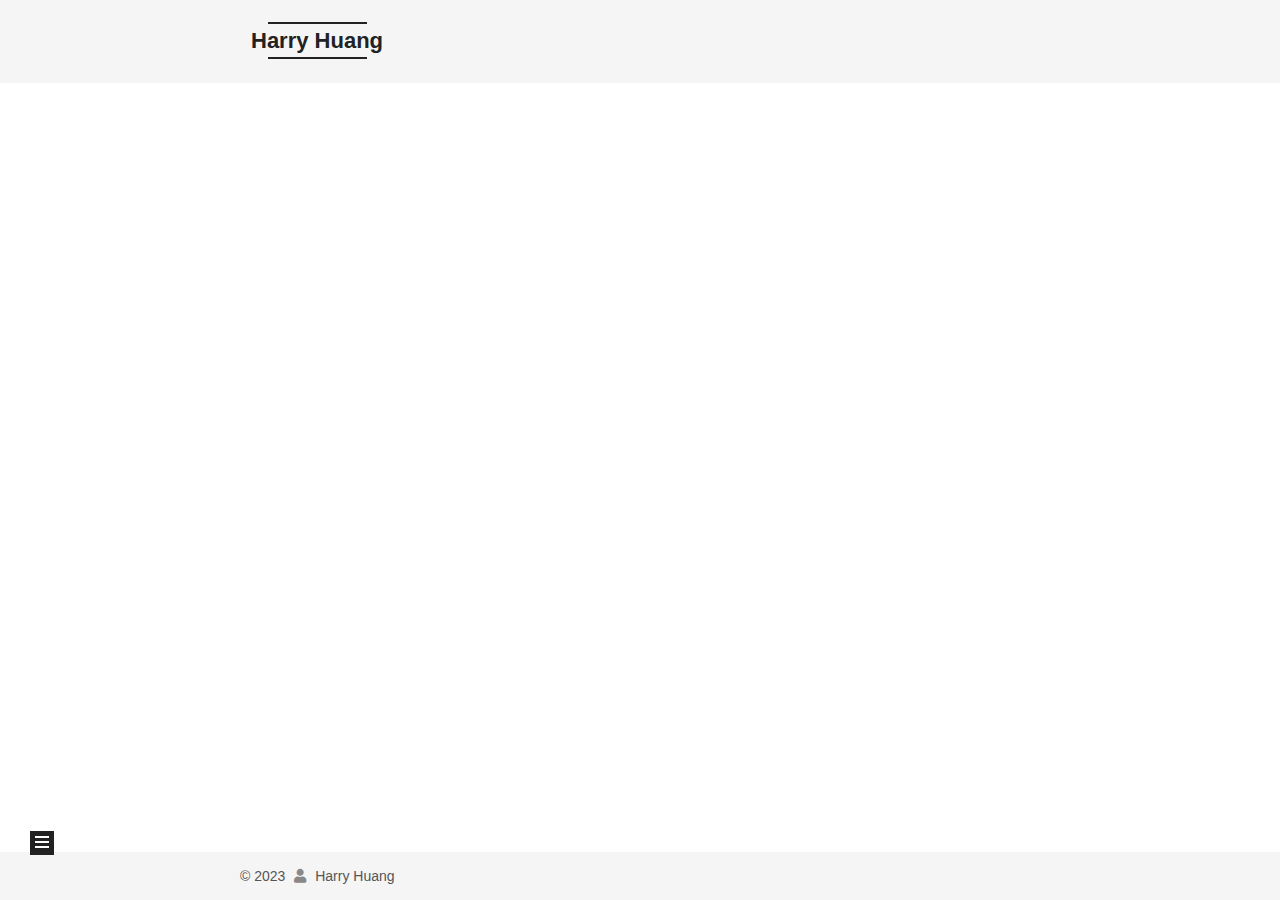
<file: archives/index.html>
<!DOCTYPE html>
<html lang="zh-CN">
<head>
  <meta charset="UTF-8">
<meta name="viewport" content="width=device-width, initial-scale=1, maximum-scale=2">
<meta name="theme-color" content="#222">
<meta name="generator" content="Hexo 6.3.0">
  <link rel="apple-touch-icon" sizes="180x180" href="/images/apple-touch-icon-next.png">
  <link rel="icon" type="image/png" sizes="32x32" href="/images/favicon-32x32-next.png">
  <link rel="icon" type="image/png" sizes="16x16" href="/images/favicon-16x16-next.png">
  <link rel="mask-icon" href="/images/logo.svg" color="#222">

<link rel="stylesheet" href="/css/main.css">


<link rel="stylesheet" href="/lib/font-awesome/css/all.min.css">

<script id="hexo-configurations">
    var NexT = window.NexT || {};
    var CONFIG = {"hostname":"blog.tfev.top","root":"/","scheme":"Mist","version":"7.8.0","exturl":false,"sidebar":{"position":"left","display":"post","padding":18,"offset":12,"onmobile":false},"copycode":{"enable":true,"show_result":true,"style":"default"},"back2top":{"enable":true,"sidebar":false,"scrollpercent":false},"bookmark":{"enable":false,"color":"#222","save":"manual"},"fancybox":false,"mediumzoom":false,"lazyload":false,"pangu":false,"comments":{"style":"tabs","active":null,"storage":true,"lazyload":false,"nav":null},"algolia":{"hits":{"per_page":10},"labels":{"input_placeholder":"Search for Posts","hits_empty":"We didn't find any results for the search: ${query}","hits_stats":"${hits} results found in ${time} ms"}},"localsearch":{"enable":true,"trigger":"auto","top_n_per_article":1,"unescape":false,"preload":false},"motion":{"enable":true,"async":false,"transition":{"post_block":"fadeIn","post_header":"slideDownIn","post_body":"slideDownIn","coll_header":"slideLeftIn","sidebar":"slideUpIn"}},"path":"search.xml"};
  </script>

  <meta property="og:type" content="website">
<meta property="og:title" content="Harry Huang">
<meta property="og:url" content="https://blog.tfev.top/archives/">
<meta property="og:site_name" content="Harry Huang">
<meta property="og:locale" content="zh_CN">
<meta property="article:author" content="Harry Huang">
<meta name="twitter:card" content="summary">

<link rel="canonical" href="https://blog.tfev.top/archives/">


<script id="page-configurations">
  // https://hexo.io/docs/variables.html
  CONFIG.page = {
    sidebar: "",
    isHome : false,
    isPost : false,
    lang   : 'zh-CN'
  };
</script>

  <title>归档 | Harry Huang</title>
  






  <noscript>
  <style>
  .use-motion .brand,
  .use-motion .menu-item,
  .sidebar-inner,
  .use-motion .post-block,
  .use-motion .pagination,
  .use-motion .comments,
  .use-motion .post-header,
  .use-motion .post-body,
  .use-motion .collection-header { opacity: initial; }

  .use-motion .site-title,
  .use-motion .site-subtitle {
    opacity: initial;
    top: initial;
  }

  .use-motion .logo-line-before i { left: initial; }
  .use-motion .logo-line-after i { right: initial; }
  </style>
</noscript>

</head>

<body itemscope itemtype="http://schema.org/WebPage">
  <div class="container use-motion">
    <div class="headband"></div>

    <header class="header" itemscope itemtype="http://schema.org/WPHeader">
      <div class="header-inner"><div class="site-brand-container">
  <div class="site-nav-toggle">
    <div class="toggle" aria-label="切换导航栏">
      <span class="toggle-line toggle-line-first"></span>
      <span class="toggle-line toggle-line-middle"></span>
      <span class="toggle-line toggle-line-last"></span>
    </div>
  </div>

  <div class="site-meta">

    <a href="/" class="brand" rel="start">
      <span class="logo-line-before"><i></i></span>
      <h1 class="site-title">Harry Huang</h1>
      <span class="logo-line-after"><i></i></span>
    </a>
  </div>

  <div class="site-nav-right">
    <div class="toggle popup-trigger">
        <i class="fa fa-search fa-fw fa-lg"></i>
    </div>
  </div>
</div>




<nav class="site-nav">
  <ul id="menu" class="main-menu menu">
        <li class="menu-item menu-item-home">

    <a href="/" rel="section"><i class="fa fa-home fa-fw"></i>首页</a>

  </li>
        <li class="menu-item menu-item-tags">

    <a href="/tags/" rel="section"><i class="fa fa-tags fa-fw"></i>标签</a>

  </li>
        <li class="menu-item menu-item-categories">

    <a href="/categories/" rel="section"><i class="fa fa-th fa-fw"></i>分类</a>

  </li>
        <li class="menu-item menu-item-archives">

    <a href="/archives/" rel="section"><i class="fa fa-archive fa-fw"></i>归档</a>

  </li>
      <li class="menu-item menu-item-search">
        <a role="button" class="popup-trigger"><i class="fa fa-search fa-fw"></i>搜索
        </a>
      </li>
  </ul>
</nav>



  <div class="search-pop-overlay">
    <div class="popup search-popup">
        <div class="search-header">
  <span class="search-icon">
    <i class="fa fa-search"></i>
  </span>
  <div class="search-input-container">
    <input autocomplete="off" autocapitalize="off"
           placeholder="搜索..." spellcheck="false"
           type="search" class="search-input">
  </div>
  <span class="popup-btn-close">
    <i class="fa fa-times-circle"></i>
  </span>
</div>
<div id="search-result">
  <div id="no-result">
    <i class="fa fa-spinner fa-pulse fa-5x fa-fw"></i>
  </div>
</div>

    </div>
  </div>

</div>
    </header>

    
  <div class="back-to-top">
    <i class="fa fa-arrow-up"></i>
    <span>0%</span>
  </div>


    <main class="main">
      <div class="main-inner">
        <div class="content-wrap">
          

          <div class="content archive">
            

  
  
  
  <div class="post-block">
    <div class="posts-collapse">
      <div class="collection-title">
        <span class="collection-header">嗯..! 目前共计 2 篇日志。 继续努力。</span>
      </div>

      
    <div class="collection-year">
      <span class="collection-header">2023</span>
    </div>

  <article itemscope itemtype="http://schema.org/Article">
    <header class="post-header">

      <div class="post-meta">
        <time itemprop="dateCreated"
              datetime="2023-01-16T06:34:57+08:00"
              content="2023-01-16">
          01-16
        </time>
      </div>

      <div class="post-title">
          <a class="post-title-link" href="/20230116/linear-regression-basis/" itemprop="url">
            <span itemprop="name">线性回归初步</span>
          </a>
      </div>

    </header>
  </article>

  <article itemscope itemtype="http://schema.org/Article">
    <header class="post-header">

      <div class="post-meta">
        <time itemprop="dateCreated"
              datetime="2023-01-14T13:07:37+08:00"
              content="2023-01-14">
          01-14
        </time>
      </div>

      <div class="post-title">
          <a class="post-title-link" href="/20230114/build-a-blog-website/" itemprop="url">
            <span itemprop="name">记一次博客网站搭建经历（Hexo + NexT + GitHub Pages）</span>
          </a>
      </div>

    </header>
  </article>


    </div>
  </div>
  
  
  

  



          </div>
          

<script>
  window.addEventListener('tabs:register', () => {
    let { activeClass } = CONFIG.comments;
    if (CONFIG.comments.storage) {
      activeClass = localStorage.getItem('comments_active') || activeClass;
    }
    if (activeClass) {
      let activeTab = document.querySelector(`a[href="#comment-${activeClass}"]`);
      if (activeTab) {
        activeTab.click();
      }
    }
  });
  if (CONFIG.comments.storage) {
    window.addEventListener('tabs:click', event => {
      if (!event.target.matches('.tabs-comment .tab-content .tab-pane')) return;
      let commentClass = event.target.classList[1];
      localStorage.setItem('comments_active', commentClass);
    });
  }
</script>

        </div>
          
  
  <div class="toggle sidebar-toggle">
    <span class="toggle-line toggle-line-first"></span>
    <span class="toggle-line toggle-line-middle"></span>
    <span class="toggle-line toggle-line-last"></span>
  </div>

  <aside class="sidebar">
    <div class="sidebar-inner">

      <ul class="sidebar-nav motion-element">
        <li class="sidebar-nav-toc">
          文章目录
        </li>
        <li class="sidebar-nav-overview">
          站点概览
        </li>
      </ul>

      <!--noindex-->
      <div class="post-toc-wrap sidebar-panel">
      </div>
      <!--/noindex-->

      <div class="site-overview-wrap sidebar-panel">
        <div class="site-author motion-element" itemprop="author" itemscope itemtype="http://schema.org/Person">
  <p class="site-author-name" itemprop="name">Harry Huang</p>
  <div class="site-description" itemprop="description"></div>
</div>
<div class="site-state-wrap motion-element">
  <nav class="site-state">
      <div class="site-state-item site-state-posts">
          <a href="/archives/">
        
          <span class="site-state-item-count">2</span>
          <span class="site-state-item-name">日志</span>
        </a>
      </div>
      <div class="site-state-item site-state-categories">
            <a href="/categories/">
          
        <span class="site-state-item-count">2</span>
        <span class="site-state-item-name">分类</span></a>
      </div>
      <div class="site-state-item site-state-tags">
            <a href="/tags/">
          
        <span class="site-state-item-count">3</span>
        <span class="site-state-item-name">标签</span></a>
      </div>
  </nav>
</div>
  <div class="links-of-author motion-element">
      <span class="links-of-author-item">
        <a href="https://github.com/isHarryh" title="GitHub → https:&#x2F;&#x2F;github.com&#x2F;isHarryh" rel="noopener" target="_blank"><i class="fab fa-github fa-fw"></i>GitHub</a>
      </span>
      <span class="links-of-author-item">
        <a href="mailto:harryhuang2652@qq.com" title="E-Mail → mailto:harryhuang2652@qq.com" rel="noopener" target="_blank"><i class="fa fa-envelope fa-fw"></i>E-Mail</a>
      </span>
  </div>
  <div class="cc-license motion-element" itemprop="license">
    <a href="https://creativecommons.org/licenses/by-nc-sa/4.0/zh-CN" class="cc-opacity" rel="noopener" target="_blank"><img src="/images/cc-by-nc-sa.svg" alt="Creative Commons"></a>
  </div>



      </div>

    </div>
  </aside>
  <div id="sidebar-dimmer"></div>


      </div>
    </main>

    <footer class="footer">
      <div class="footer-inner">
        

        

<div class="copyright">
  
  &copy; 
  <span itemprop="copyrightYear">2023</span>
  <span class="with-love">
    <i class="fa fa-user"></i>
  </span>
  <span class="author" itemprop="copyrightHolder">Harry Huang</span>
</div>

        








      </div>
    </footer>
  </div>

  
  <script src="/lib/anime.min.js"></script>
  <script src="/lib/velocity/velocity.min.js"></script>
  <script src="/lib/velocity/velocity.ui.min.js"></script>

<script src="/js/utils.js"></script>

<script src="/js/motion.js"></script>


<script src="/js/schemes/muse.js"></script>


<script src="/js/next-boot.js"></script>




  




  
<script src="/js/local-search.js"></script>













  

  

  

</body>
</html>
</file>
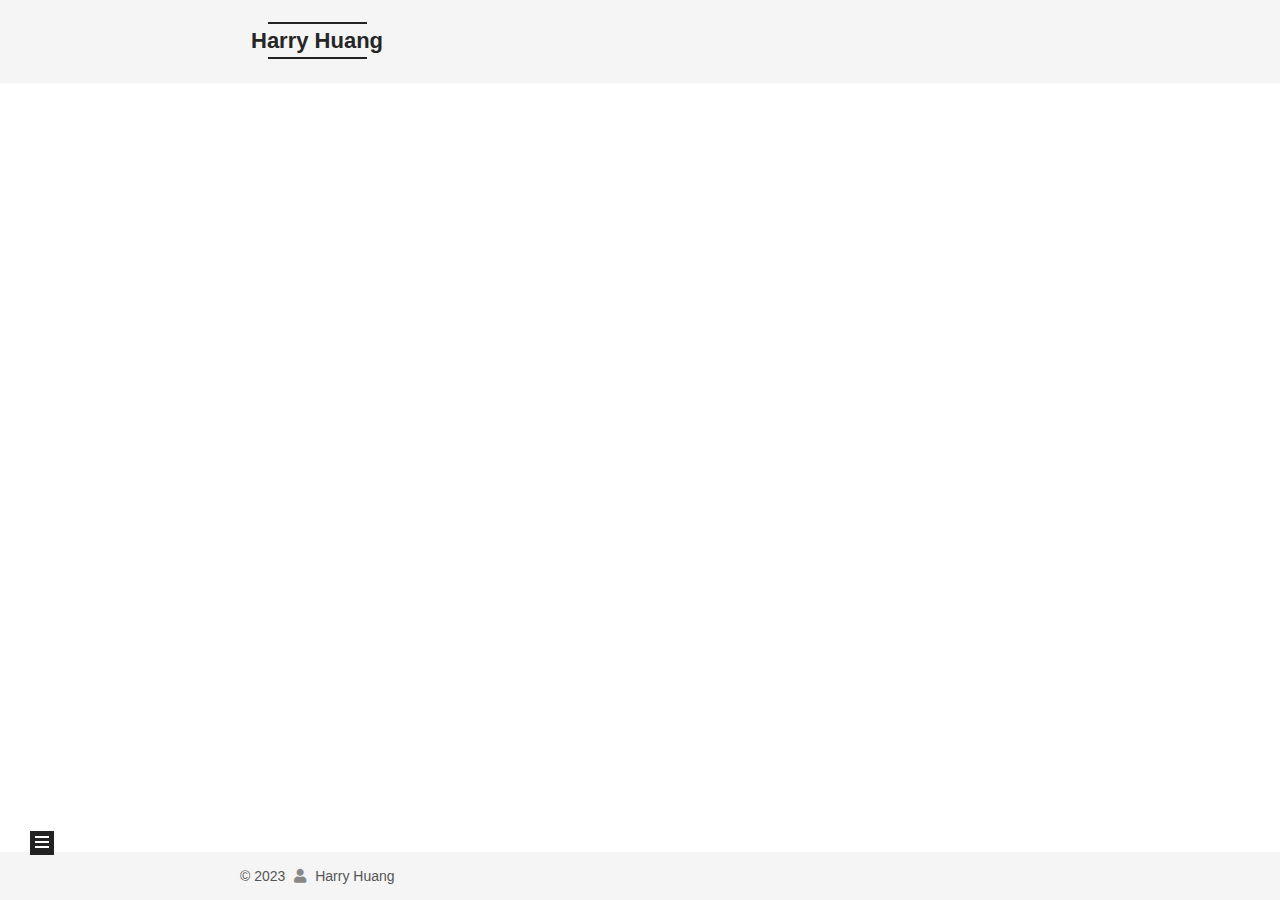
<file: categories/index.html>
<!DOCTYPE html>
<html lang="zh-CN">
<head>
  <meta charset="UTF-8">
<meta name="viewport" content="width=device-width, initial-scale=1, maximum-scale=2">
<meta name="theme-color" content="#222">
<meta name="generator" content="Hexo 6.3.0">
  <link rel="apple-touch-icon" sizes="180x180" href="/images/apple-touch-icon-next.png">
  <link rel="icon" type="image/png" sizes="32x32" href="/images/favicon-32x32-next.png">
  <link rel="icon" type="image/png" sizes="16x16" href="/images/favicon-16x16-next.png">
  <link rel="mask-icon" href="/images/logo.svg" color="#222">

<link rel="stylesheet" href="/css/main.css">


<link rel="stylesheet" href="/lib/font-awesome/css/all.min.css">

<script id="hexo-configurations">
    var NexT = window.NexT || {};
    var CONFIG = {"hostname":"blog.tfev.top","root":"/","scheme":"Mist","version":"7.8.0","exturl":false,"sidebar":{"position":"left","display":"post","padding":18,"offset":12,"onmobile":false},"copycode":{"enable":true,"show_result":true,"style":"default"},"back2top":{"enable":true,"sidebar":false,"scrollpercent":false},"bookmark":{"enable":false,"color":"#222","save":"manual"},"fancybox":false,"mediumzoom":false,"lazyload":false,"pangu":false,"comments":{"style":"tabs","active":null,"storage":true,"lazyload":false,"nav":null},"algolia":{"hits":{"per_page":10},"labels":{"input_placeholder":"Search for Posts","hits_empty":"We didn't find any results for the search: ${query}","hits_stats":"${hits} results found in ${time} ms"}},"localsearch":{"enable":true,"trigger":"auto","top_n_per_article":1,"unescape":false,"preload":false},"motion":{"enable":true,"async":false,"transition":{"post_block":"fadeIn","post_header":"slideDownIn","post_body":"slideDownIn","coll_header":"slideLeftIn","sidebar":"slideUpIn"}},"path":"search.xml"};
  </script>

  <meta property="og:type" content="website">
<meta property="og:title" content="分类">
<meta property="og:url" content="https://blog.tfev.top/categories/">
<meta property="og:site_name" content="Harry Huang">
<meta property="og:locale" content="zh_CN">
<meta property="article:published_time" content="2023-01-14T05:10:21.000Z">
<meta property="article:modified_time" content="2023-01-14T05:11:22.000Z">
<meta property="article:author" content="Harry Huang">
<meta name="twitter:card" content="summary">

<link rel="canonical" href="https://blog.tfev.top/categories/">


<script id="page-configurations">
  // https://hexo.io/docs/variables.html
  CONFIG.page = {
    sidebar: "",
    isHome : false,
    isPost : false,
    lang   : 'zh-CN'
  };
</script>

  <title>分类 | Harry Huang
</title>
  






  <noscript>
  <style>
  .use-motion .brand,
  .use-motion .menu-item,
  .sidebar-inner,
  .use-motion .post-block,
  .use-motion .pagination,
  .use-motion .comments,
  .use-motion .post-header,
  .use-motion .post-body,
  .use-motion .collection-header { opacity: initial; }

  .use-motion .site-title,
  .use-motion .site-subtitle {
    opacity: initial;
    top: initial;
  }

  .use-motion .logo-line-before i { left: initial; }
  .use-motion .logo-line-after i { right: initial; }
  </style>
</noscript>

</head>

<body itemscope itemtype="http://schema.org/WebPage">
  <div class="container use-motion">
    <div class="headband"></div>

    <header class="header" itemscope itemtype="http://schema.org/WPHeader">
      <div class="header-inner"><div class="site-brand-container">
  <div class="site-nav-toggle">
    <div class="toggle" aria-label="切换导航栏">
      <span class="toggle-line toggle-line-first"></span>
      <span class="toggle-line toggle-line-middle"></span>
      <span class="toggle-line toggle-line-last"></span>
    </div>
  </div>

  <div class="site-meta">

    <a href="/" class="brand" rel="start">
      <span class="logo-line-before"><i></i></span>
      <h1 class="site-title">Harry Huang</h1>
      <span class="logo-line-after"><i></i></span>
    </a>
  </div>

  <div class="site-nav-right">
    <div class="toggle popup-trigger">
        <i class="fa fa-search fa-fw fa-lg"></i>
    </div>
  </div>
</div>




<nav class="site-nav">
  <ul id="menu" class="main-menu menu">
        <li class="menu-item menu-item-home">

    <a href="/" rel="section"><i class="fa fa-home fa-fw"></i>首页</a>

  </li>
        <li class="menu-item menu-item-tags">

    <a href="/tags/" rel="section"><i class="fa fa-tags fa-fw"></i>标签</a>

  </li>
        <li class="menu-item menu-item-categories">

    <a href="/categories/" rel="section"><i class="fa fa-th fa-fw"></i>分类</a>

  </li>
        <li class="menu-item menu-item-archives">

    <a href="/archives/" rel="section"><i class="fa fa-archive fa-fw"></i>归档</a>

  </li>
      <li class="menu-item menu-item-search">
        <a role="button" class="popup-trigger"><i class="fa fa-search fa-fw"></i>搜索
        </a>
      </li>
  </ul>
</nav>



  <div class="search-pop-overlay">
    <div class="popup search-popup">
        <div class="search-header">
  <span class="search-icon">
    <i class="fa fa-search"></i>
  </span>
  <div class="search-input-container">
    <input autocomplete="off" autocapitalize="off"
           placeholder="搜索..." spellcheck="false"
           type="search" class="search-input">
  </div>
  <span class="popup-btn-close">
    <i class="fa fa-times-circle"></i>
  </span>
</div>
<div id="search-result">
  <div id="no-result">
    <i class="fa fa-spinner fa-pulse fa-5x fa-fw"></i>
  </div>
</div>

    </div>
  </div>

</div>
    </header>

    
  <div class="back-to-top">
    <i class="fa fa-arrow-up"></i>
    <span>0%</span>
  </div>


    <main class="main">
      <div class="main-inner">
        <div class="content-wrap">
          
  
  

          <div class="content page posts-expand">
            

    
    
    
    <div class="post-block" lang="zh-CN">
      <header class="post-header">

<h1 class="post-title" itemprop="name headline">分类
</h1>

<div class="post-meta">
  

</div>

</header>

      
      
      
      <div class="post-body">
          <div class="category-all-page">
            <div class="category-all-title">
              目前共计 2 个分类
            </div>
            <div class="category-all">
              <ul class="category-list"><li class="category-list-item"><a class="category-list-link" href="/categories/%E4%BA%BA%E5%B7%A5%E6%99%BA%E8%83%BD/">人工智能</a><span class="category-list-count">1</span></li><li class="category-list-item"><a class="category-list-link" href="/categories/%E6%9D%82%E8%B0%88/">杂谈</a><span class="category-list-count">1</span></li></ul>
            </div>
          </div>
        
      </div>
      
      
      
    </div>
    

    
    
    


          </div>
          

<script>
  window.addEventListener('tabs:register', () => {
    let { activeClass } = CONFIG.comments;
    if (CONFIG.comments.storage) {
      activeClass = localStorage.getItem('comments_active') || activeClass;
    }
    if (activeClass) {
      let activeTab = document.querySelector(`a[href="#comment-${activeClass}"]`);
      if (activeTab) {
        activeTab.click();
      }
    }
  });
  if (CONFIG.comments.storage) {
    window.addEventListener('tabs:click', event => {
      if (!event.target.matches('.tabs-comment .tab-content .tab-pane')) return;
      let commentClass = event.target.classList[1];
      localStorage.setItem('comments_active', commentClass);
    });
  }
</script>

        </div>
          
  
  <div class="toggle sidebar-toggle">
    <span class="toggle-line toggle-line-first"></span>
    <span class="toggle-line toggle-line-middle"></span>
    <span class="toggle-line toggle-line-last"></span>
  </div>

  <aside class="sidebar">
    <div class="sidebar-inner">

      <ul class="sidebar-nav motion-element">
        <li class="sidebar-nav-toc">
          文章目录
        </li>
        <li class="sidebar-nav-overview">
          站点概览
        </li>
      </ul>

      <!--noindex-->
      <div class="post-toc-wrap sidebar-panel">
      </div>
      <!--/noindex-->

      <div class="site-overview-wrap sidebar-panel">
        <div class="site-author motion-element" itemprop="author" itemscope itemtype="http://schema.org/Person">
  <p class="site-author-name" itemprop="name">Harry Huang</p>
  <div class="site-description" itemprop="description"></div>
</div>
<div class="site-state-wrap motion-element">
  <nav class="site-state">
      <div class="site-state-item site-state-posts">
          <a href="/archives/">
        
          <span class="site-state-item-count">2</span>
          <span class="site-state-item-name">日志</span>
        </a>
      </div>
      <div class="site-state-item site-state-categories">
            <a href="/categories/">
          
        <span class="site-state-item-count">2</span>
        <span class="site-state-item-name">分类</span></a>
      </div>
      <div class="site-state-item site-state-tags">
            <a href="/tags/">
          
        <span class="site-state-item-count">3</span>
        <span class="site-state-item-name">标签</span></a>
      </div>
  </nav>
</div>
  <div class="links-of-author motion-element">
      <span class="links-of-author-item">
        <a href="https://github.com/isHarryh" title="GitHub → https:&#x2F;&#x2F;github.com&#x2F;isHarryh" rel="noopener" target="_blank"><i class="fab fa-github fa-fw"></i>GitHub</a>
      </span>
      <span class="links-of-author-item">
        <a href="mailto:harryhuang2652@qq.com" title="E-Mail → mailto:harryhuang2652@qq.com" rel="noopener" target="_blank"><i class="fa fa-envelope fa-fw"></i>E-Mail</a>
      </span>
  </div>
  <div class="cc-license motion-element" itemprop="license">
    <a href="https://creativecommons.org/licenses/by-nc-sa/4.0/zh-CN" class="cc-opacity" rel="noopener" target="_blank"><img src="/images/cc-by-nc-sa.svg" alt="Creative Commons"></a>
  </div>



      </div>

    </div>
  </aside>
  <div id="sidebar-dimmer"></div>


      </div>
    </main>

    <footer class="footer">
      <div class="footer-inner">
        

        

<div class="copyright">
  
  &copy; 
  <span itemprop="copyrightYear">2023</span>
  <span class="with-love">
    <i class="fa fa-user"></i>
  </span>
  <span class="author" itemprop="copyrightHolder">Harry Huang</span>
</div>

        








      </div>
    </footer>
  </div>

  
  <script src="/lib/anime.min.js"></script>
  <script src="/lib/velocity/velocity.min.js"></script>
  <script src="/lib/velocity/velocity.ui.min.js"></script>

<script src="/js/utils.js"></script>

<script src="/js/motion.js"></script>


<script src="/js/schemes/muse.js"></script>


<script src="/js/next-boot.js"></script>




  




  
<script src="/js/local-search.js"></script>













  

  

  

</body>
</html>
</file>
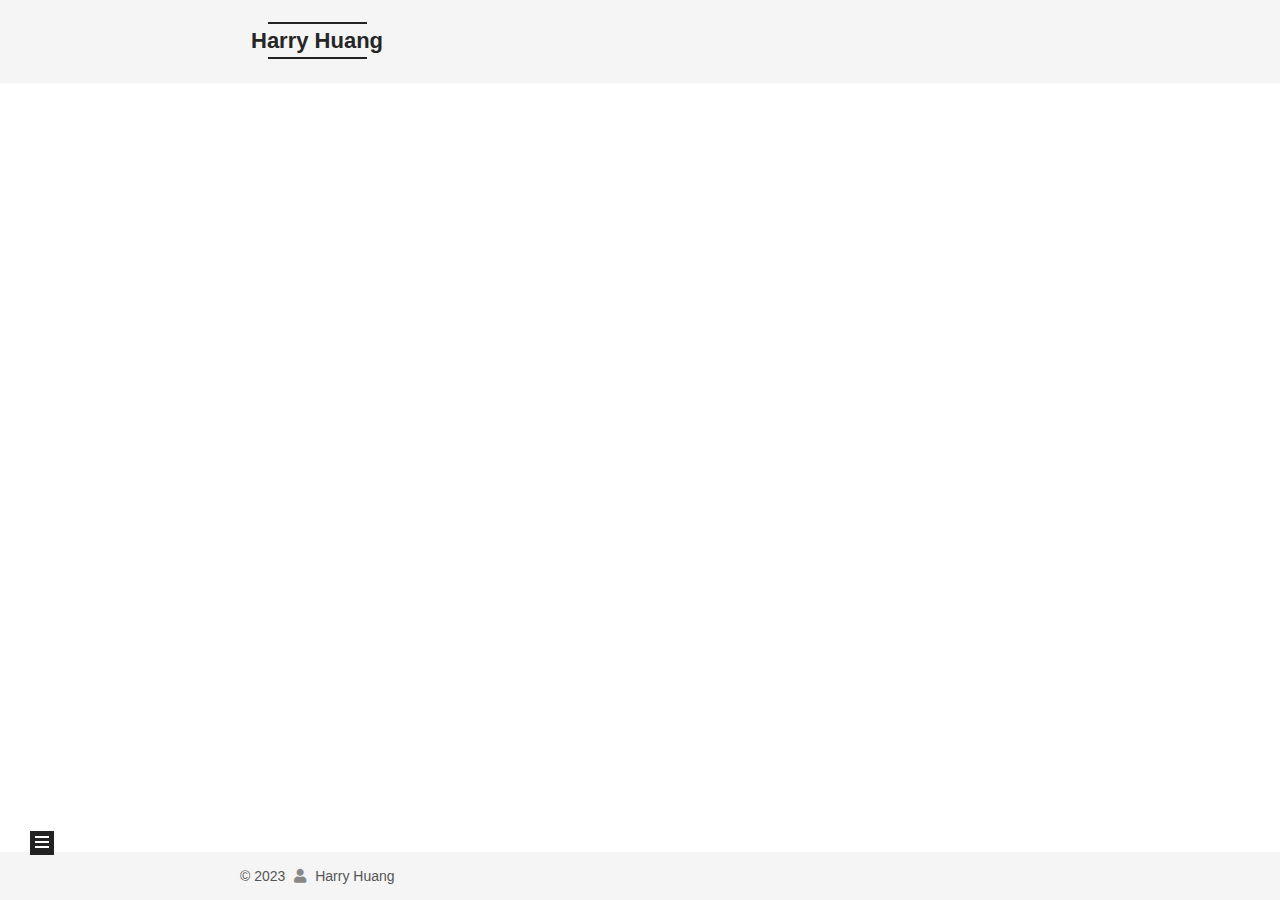
<file: tags/index.html>
<!DOCTYPE html>
<html lang="zh-CN">
<head>
  <meta charset="UTF-8">
<meta name="viewport" content="width=device-width, initial-scale=1, maximum-scale=2">
<meta name="theme-color" content="#222">
<meta name="generator" content="Hexo 6.3.0">
  <link rel="apple-touch-icon" sizes="180x180" href="/images/apple-touch-icon-next.png">
  <link rel="icon" type="image/png" sizes="32x32" href="/images/favicon-32x32-next.png">
  <link rel="icon" type="image/png" sizes="16x16" href="/images/favicon-16x16-next.png">
  <link rel="mask-icon" href="/images/logo.svg" color="#222">

<link rel="stylesheet" href="/css/main.css">


<link rel="stylesheet" href="/lib/font-awesome/css/all.min.css">

<script id="hexo-configurations">
    var NexT = window.NexT || {};
    var CONFIG = {"hostname":"blog.tfev.top","root":"/","scheme":"Mist","version":"7.8.0","exturl":false,"sidebar":{"position":"left","display":"post","padding":18,"offset":12,"onmobile":false},"copycode":{"enable":true,"show_result":true,"style":"default"},"back2top":{"enable":true,"sidebar":false,"scrollpercent":false},"bookmark":{"enable":false,"color":"#222","save":"manual"},"fancybox":false,"mediumzoom":false,"lazyload":false,"pangu":false,"comments":{"style":"tabs","active":null,"storage":true,"lazyload":false,"nav":null},"algolia":{"hits":{"per_page":10},"labels":{"input_placeholder":"Search for Posts","hits_empty":"We didn't find any results for the search: ${query}","hits_stats":"${hits} results found in ${time} ms"}},"localsearch":{"enable":true,"trigger":"auto","top_n_per_article":1,"unescape":false,"preload":false},"motion":{"enable":true,"async":false,"transition":{"post_block":"fadeIn","post_header":"slideDownIn","post_body":"slideDownIn","coll_header":"slideLeftIn","sidebar":"slideUpIn"}},"path":"search.xml"};
  </script>

  <meta property="og:type" content="website">
<meta property="og:title" content="标签">
<meta property="og:url" content="https://blog.tfev.top/tags/">
<meta property="og:site_name" content="Harry Huang">
<meta property="og:locale" content="zh_CN">
<meta property="article:published_time" content="2023-01-14T05:11:46.000Z">
<meta property="article:modified_time" content="2023-01-14T05:12:18.000Z">
<meta property="article:author" content="Harry Huang">
<meta name="twitter:card" content="summary">

<link rel="canonical" href="https://blog.tfev.top/tags/">


<script id="page-configurations">
  // https://hexo.io/docs/variables.html
  CONFIG.page = {
    sidebar: "",
    isHome : false,
    isPost : false,
    lang   : 'zh-CN'
  };
</script>

  <title>标签 | Harry Huang
</title>
  






  <noscript>
  <style>
  .use-motion .brand,
  .use-motion .menu-item,
  .sidebar-inner,
  .use-motion .post-block,
  .use-motion .pagination,
  .use-motion .comments,
  .use-motion .post-header,
  .use-motion .post-body,
  .use-motion .collection-header { opacity: initial; }

  .use-motion .site-title,
  .use-motion .site-subtitle {
    opacity: initial;
    top: initial;
  }

  .use-motion .logo-line-before i { left: initial; }
  .use-motion .logo-line-after i { right: initial; }
  </style>
</noscript>

</head>

<body itemscope itemtype="http://schema.org/WebPage">
  <div class="container use-motion">
    <div class="headband"></div>

    <header class="header" itemscope itemtype="http://schema.org/WPHeader">
      <div class="header-inner"><div class="site-brand-container">
  <div class="site-nav-toggle">
    <div class="toggle" aria-label="切换导航栏">
      <span class="toggle-line toggle-line-first"></span>
      <span class="toggle-line toggle-line-middle"></span>
      <span class="toggle-line toggle-line-last"></span>
    </div>
  </div>

  <div class="site-meta">

    <a href="/" class="brand" rel="start">
      <span class="logo-line-before"><i></i></span>
      <h1 class="site-title">Harry Huang</h1>
      <span class="logo-line-after"><i></i></span>
    </a>
  </div>

  <div class="site-nav-right">
    <div class="toggle popup-trigger">
        <i class="fa fa-search fa-fw fa-lg"></i>
    </div>
  </div>
</div>




<nav class="site-nav">
  <ul id="menu" class="main-menu menu">
        <li class="menu-item menu-item-home">

    <a href="/" rel="section"><i class="fa fa-home fa-fw"></i>首页</a>

  </li>
        <li class="menu-item menu-item-tags">

    <a href="/tags/" rel="section"><i class="fa fa-tags fa-fw"></i>标签</a>

  </li>
        <li class="menu-item menu-item-categories">

    <a href="/categories/" rel="section"><i class="fa fa-th fa-fw"></i>分类</a>

  </li>
        <li class="menu-item menu-item-archives">

    <a href="/archives/" rel="section"><i class="fa fa-archive fa-fw"></i>归档</a>

  </li>
      <li class="menu-item menu-item-search">
        <a role="button" class="popup-trigger"><i class="fa fa-search fa-fw"></i>搜索
        </a>
      </li>
  </ul>
</nav>



  <div class="search-pop-overlay">
    <div class="popup search-popup">
        <div class="search-header">
  <span class="search-icon">
    <i class="fa fa-search"></i>
  </span>
  <div class="search-input-container">
    <input autocomplete="off" autocapitalize="off"
           placeholder="搜索..." spellcheck="false"
           type="search" class="search-input">
  </div>
  <span class="popup-btn-close">
    <i class="fa fa-times-circle"></i>
  </span>
</div>
<div id="search-result">
  <div id="no-result">
    <i class="fa fa-spinner fa-pulse fa-5x fa-fw"></i>
  </div>
</div>

    </div>
  </div>

</div>
    </header>

    
  <div class="back-to-top">
    <i class="fa fa-arrow-up"></i>
    <span>0%</span>
  </div>


    <main class="main">
      <div class="main-inner">
        <div class="content-wrap">
          
  
  

          <div class="content page posts-expand">
            

    
    
    
    <div class="post-block" lang="zh-CN">
      <header class="post-header">

<h1 class="post-title" itemprop="name headline">标签
</h1>

<div class="post-meta">
  

</div>

</header>

      
      
      
      <div class="post-body">
          <div class="tag-cloud">
            <div class="tag-cloud-title">
              目前共计 3 个标签
            </div>
            <div class="tag-cloud-tags">
              <a href="/tags/Hexo/" style="font-size: 12px; color: #ccc">Hexo</a> <a href="/tags/%E6%9C%BA%E5%99%A8%E5%AD%A6%E4%B9%A0/" style="font-size: 12px; color: #ccc">机器学习</a> <a href="/tags/%E7%BA%BF%E6%80%A7%E5%9B%9E%E5%BD%92/" style="font-size: 12px; color: #ccc">线性回归</a>
            </div>
          </div>
        
      </div>
      
      
      
    </div>
    

    
    
    


          </div>
          

<script>
  window.addEventListener('tabs:register', () => {
    let { activeClass } = CONFIG.comments;
    if (CONFIG.comments.storage) {
      activeClass = localStorage.getItem('comments_active') || activeClass;
    }
    if (activeClass) {
      let activeTab = document.querySelector(`a[href="#comment-${activeClass}"]`);
      if (activeTab) {
        activeTab.click();
      }
    }
  });
  if (CONFIG.comments.storage) {
    window.addEventListener('tabs:click', event => {
      if (!event.target.matches('.tabs-comment .tab-content .tab-pane')) return;
      let commentClass = event.target.classList[1];
      localStorage.setItem('comments_active', commentClass);
    });
  }
</script>

        </div>
          
  
  <div class="toggle sidebar-toggle">
    <span class="toggle-line toggle-line-first"></span>
    <span class="toggle-line toggle-line-middle"></span>
    <span class="toggle-line toggle-line-last"></span>
  </div>

  <aside class="sidebar">
    <div class="sidebar-inner">

      <ul class="sidebar-nav motion-element">
        <li class="sidebar-nav-toc">
          文章目录
        </li>
        <li class="sidebar-nav-overview">
          站点概览
        </li>
      </ul>

      <!--noindex-->
      <div class="post-toc-wrap sidebar-panel">
      </div>
      <!--/noindex-->

      <div class="site-overview-wrap sidebar-panel">
        <div class="site-author motion-element" itemprop="author" itemscope itemtype="http://schema.org/Person">
  <p class="site-author-name" itemprop="name">Harry Huang</p>
  <div class="site-description" itemprop="description"></div>
</div>
<div class="site-state-wrap motion-element">
  <nav class="site-state">
      <div class="site-state-item site-state-posts">
          <a href="/archives/">
        
          <span class="site-state-item-count">2</span>
          <span class="site-state-item-name">日志</span>
        </a>
      </div>
      <div class="site-state-item site-state-categories">
            <a href="/categories/">
          
        <span class="site-state-item-count">2</span>
        <span class="site-state-item-name">分类</span></a>
      </div>
      <div class="site-state-item site-state-tags">
            <a href="/tags/">
          
        <span class="site-state-item-count">3</span>
        <span class="site-state-item-name">标签</span></a>
      </div>
  </nav>
</div>
  <div class="links-of-author motion-element">
      <span class="links-of-author-item">
        <a href="https://github.com/isHarryh" title="GitHub → https:&#x2F;&#x2F;github.com&#x2F;isHarryh" rel="noopener" target="_blank"><i class="fab fa-github fa-fw"></i>GitHub</a>
      </span>
      <span class="links-of-author-item">
        <a href="mailto:harryhuang2652@qq.com" title="E-Mail → mailto:harryhuang2652@qq.com" rel="noopener" target="_blank"><i class="fa fa-envelope fa-fw"></i>E-Mail</a>
      </span>
  </div>
  <div class="cc-license motion-element" itemprop="license">
    <a href="https://creativecommons.org/licenses/by-nc-sa/4.0/zh-CN" class="cc-opacity" rel="noopener" target="_blank"><img src="/images/cc-by-nc-sa.svg" alt="Creative Commons"></a>
  </div>



      </div>

    </div>
  </aside>
  <div id="sidebar-dimmer"></div>


      </div>
    </main>

    <footer class="footer">
      <div class="footer-inner">
        

        

<div class="copyright">
  
  &copy; 
  <span itemprop="copyrightYear">2023</span>
  <span class="with-love">
    <i class="fa fa-user"></i>
  </span>
  <span class="author" itemprop="copyrightHolder">Harry Huang</span>
</div>

        








      </div>
    </footer>
  </div>

  
  <script src="/lib/anime.min.js"></script>
  <script src="/lib/velocity/velocity.min.js"></script>
  <script src="/lib/velocity/velocity.ui.min.js"></script>

<script src="/js/utils.js"></script>

<script src="/js/motion.js"></script>


<script src="/js/schemes/muse.js"></script>


<script src="/js/next-boot.js"></script>




  




  
<script src="/js/local-search.js"></script>













  

  

  

</body>
</html>
</file>
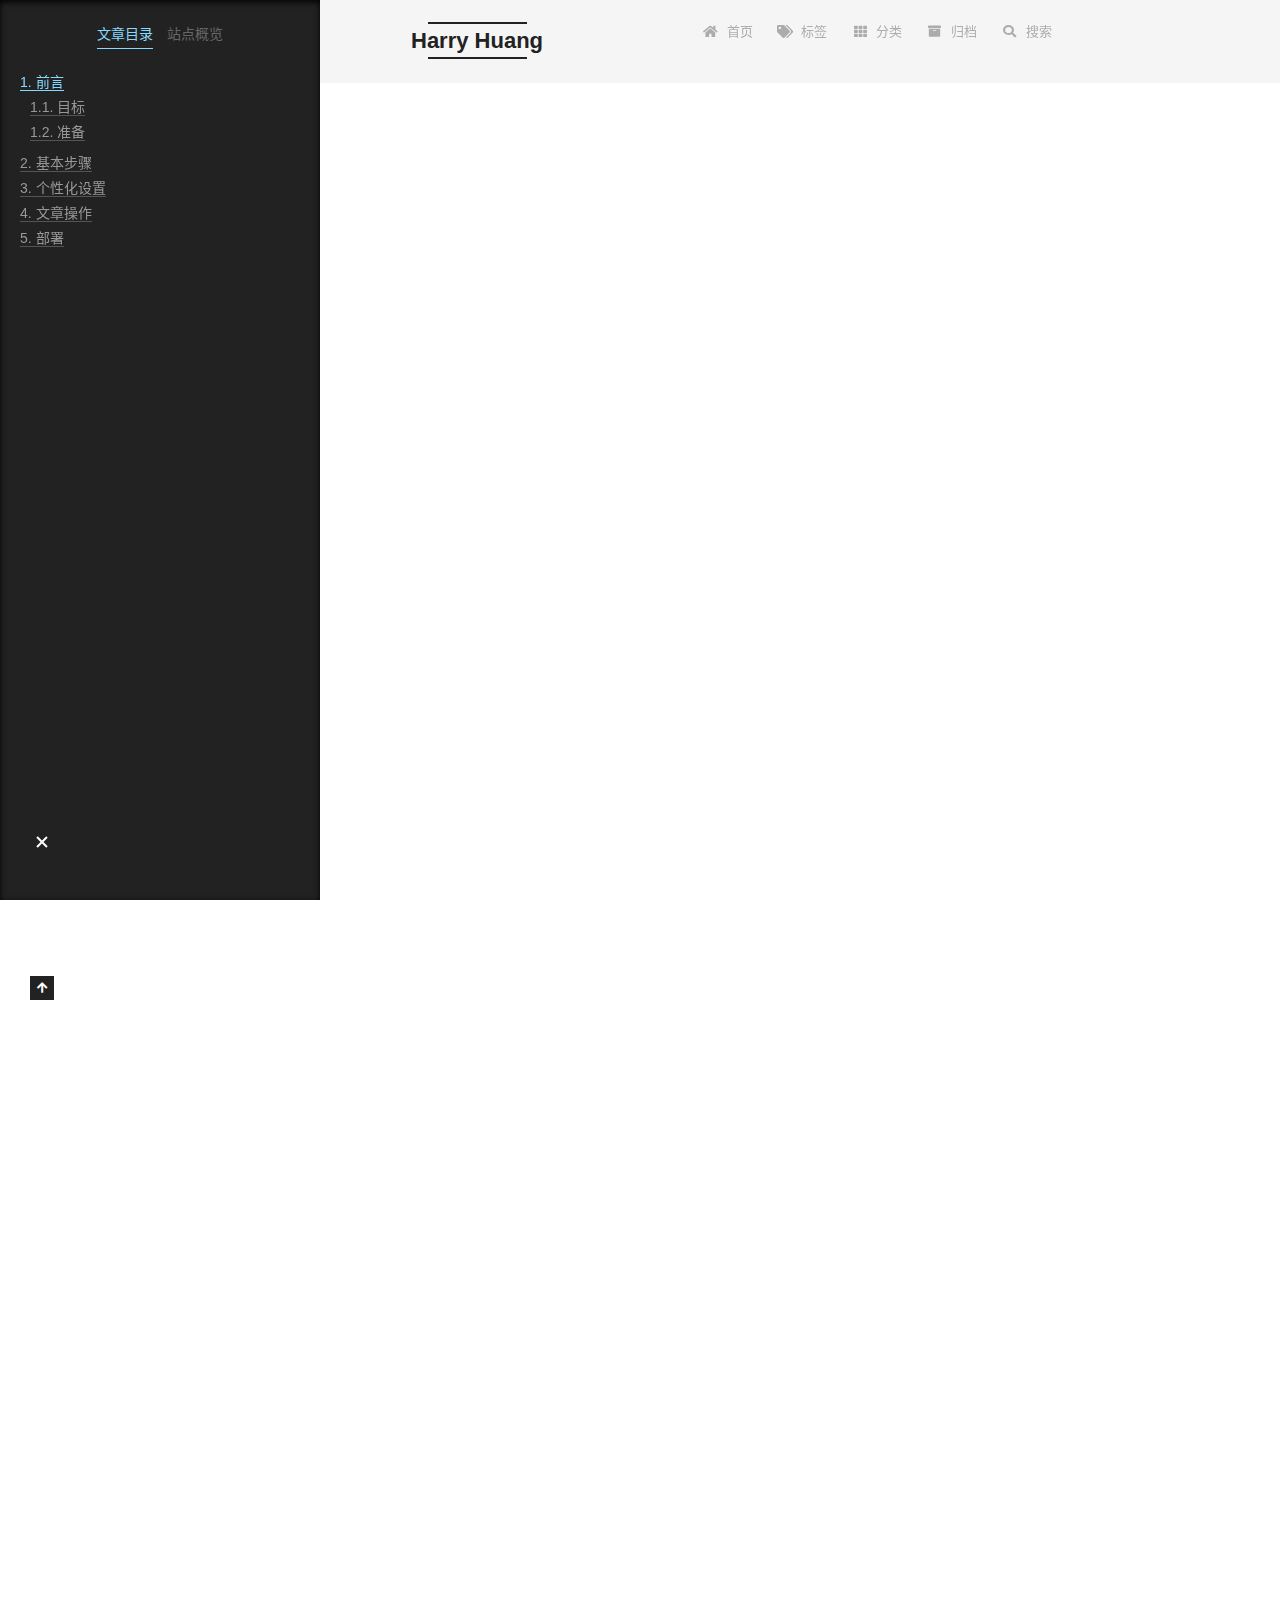
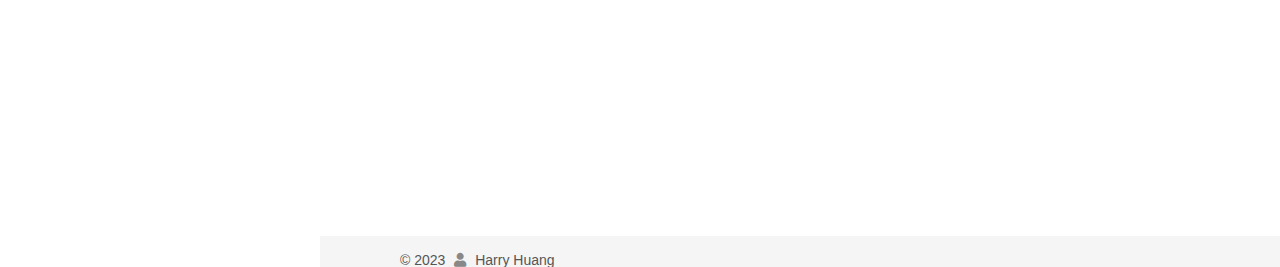
<file: 20230114/build-a-blog-website/index.html>
<!DOCTYPE html>
<html lang="zh-CN">
<head>
  <meta charset="UTF-8">
<meta name="viewport" content="width=device-width, initial-scale=1, maximum-scale=2">
<meta name="theme-color" content="#222">
<meta name="generator" content="Hexo 6.3.0">
  <link rel="apple-touch-icon" sizes="180x180" href="/images/apple-touch-icon-next.png">
  <link rel="icon" type="image/png" sizes="32x32" href="/images/favicon-32x32-next.png">
  <link rel="icon" type="image/png" sizes="16x16" href="/images/favicon-16x16-next.png">
  <link rel="mask-icon" href="/images/logo.svg" color="#222">

<link rel="stylesheet" href="/css/main.css">


<link rel="stylesheet" href="/lib/font-awesome/css/all.min.css">

<script id="hexo-configurations">
    var NexT = window.NexT || {};
    var CONFIG = {"hostname":"blog.tfev.top","root":"/","scheme":"Mist","version":"7.8.0","exturl":false,"sidebar":{"position":"left","display":"post","padding":18,"offset":12,"onmobile":false},"copycode":{"enable":true,"show_result":true,"style":"default"},"back2top":{"enable":true,"sidebar":false,"scrollpercent":false},"bookmark":{"enable":false,"color":"#222","save":"manual"},"fancybox":false,"mediumzoom":false,"lazyload":false,"pangu":false,"comments":{"style":"tabs","active":null,"storage":true,"lazyload":false,"nav":null},"algolia":{"hits":{"per_page":10},"labels":{"input_placeholder":"Search for Posts","hits_empty":"We didn't find any results for the search: ${query}","hits_stats":"${hits} results found in ${time} ms"}},"localsearch":{"enable":true,"trigger":"auto","top_n_per_article":1,"unescape":false,"preload":false},"motion":{"enable":true,"async":false,"transition":{"post_block":"fadeIn","post_header":"slideDownIn","post_body":"slideDownIn","coll_header":"slideLeftIn","sidebar":"slideUpIn"}},"path":"search.xml"};
  </script>

  <meta name="description" content="前言目标本文旨在使用Hexo博客框架，基于GitHub Pages搭建个人博客，并对博客应用NexT界面主题。  Hexo，是基于Node.js的静态博客框架。其可以解析Markdown等格式的文章，然后便捷地转化为静态HTML网页。GitHub Pages，是GitHub推出的，基于GitHub存储库的静态站点托管平台。NexT，是Hexo的一种易于使用的博客主题。  准备在正式开始前，假定你已">
<meta property="og:type" content="article">
<meta property="og:title" content="记一次博客网站搭建经历（Hexo + NexT + GitHub Pages）">
<meta property="og:url" content="https://blog.tfev.top/20230114/build-a-blog-website/">
<meta property="og:site_name" content="Harry Huang">
<meta property="og:description" content="前言目标本文旨在使用Hexo博客框架，基于GitHub Pages搭建个人博客，并对博客应用NexT界面主题。  Hexo，是基于Node.js的静态博客框架。其可以解析Markdown等格式的文章，然后便捷地转化为静态HTML网页。GitHub Pages，是GitHub推出的，基于GitHub存储库的静态站点托管平台。NexT，是Hexo的一种易于使用的博客主题。  准备在正式开始前，假定你已">
<meta property="og:locale" content="zh_CN">
<meta property="article:published_time" content="2023-01-14T05:07:37.000Z">
<meta property="article:modified_time" content="2023-01-16T13:32:20.000Z">
<meta property="article:author" content="Harry Huang">
<meta property="article:tag" content="Hexo">
<meta name="twitter:card" content="summary">

<link rel="canonical" href="https://blog.tfev.top/20230114/build-a-blog-website/">


<script id="page-configurations">
  // https://hexo.io/docs/variables.html
  CONFIG.page = {
    sidebar: "",
    isHome : false,
    isPost : true,
    lang   : 'zh-CN'
  };
</script>

  <title>记一次博客网站搭建经历（Hexo + NexT + GitHub Pages） | Harry Huang</title>
  






  <noscript>
  <style>
  .use-motion .brand,
  .use-motion .menu-item,
  .sidebar-inner,
  .use-motion .post-block,
  .use-motion .pagination,
  .use-motion .comments,
  .use-motion .post-header,
  .use-motion .post-body,
  .use-motion .collection-header { opacity: initial; }

  .use-motion .site-title,
  .use-motion .site-subtitle {
    opacity: initial;
    top: initial;
  }

  .use-motion .logo-line-before i { left: initial; }
  .use-motion .logo-line-after i { right: initial; }
  </style>
</noscript>

</head>

<body itemscope itemtype="http://schema.org/WebPage">
  <div class="container use-motion">
    <div class="headband"></div>

    <header class="header" itemscope itemtype="http://schema.org/WPHeader">
      <div class="header-inner"><div class="site-brand-container">
  <div class="site-nav-toggle">
    <div class="toggle" aria-label="切换导航栏">
      <span class="toggle-line toggle-line-first"></span>
      <span class="toggle-line toggle-line-middle"></span>
      <span class="toggle-line toggle-line-last"></span>
    </div>
  </div>

  <div class="site-meta">

    <a href="/" class="brand" rel="start">
      <span class="logo-line-before"><i></i></span>
      <h1 class="site-title">Harry Huang</h1>
      <span class="logo-line-after"><i></i></span>
    </a>
  </div>

  <div class="site-nav-right">
    <div class="toggle popup-trigger">
        <i class="fa fa-search fa-fw fa-lg"></i>
    </div>
  </div>
</div>




<nav class="site-nav">
  <ul id="menu" class="main-menu menu">
        <li class="menu-item menu-item-home">

    <a href="/" rel="section"><i class="fa fa-home fa-fw"></i>首页</a>

  </li>
        <li class="menu-item menu-item-tags">

    <a href="/tags/" rel="section"><i class="fa fa-tags fa-fw"></i>标签</a>

  </li>
        <li class="menu-item menu-item-categories">

    <a href="/categories/" rel="section"><i class="fa fa-th fa-fw"></i>分类</a>

  </li>
        <li class="menu-item menu-item-archives">

    <a href="/archives/" rel="section"><i class="fa fa-archive fa-fw"></i>归档</a>

  </li>
      <li class="menu-item menu-item-search">
        <a role="button" class="popup-trigger"><i class="fa fa-search fa-fw"></i>搜索
        </a>
      </li>
  </ul>
</nav>



  <div class="search-pop-overlay">
    <div class="popup search-popup">
        <div class="search-header">
  <span class="search-icon">
    <i class="fa fa-search"></i>
  </span>
  <div class="search-input-container">
    <input autocomplete="off" autocapitalize="off"
           placeholder="搜索..." spellcheck="false"
           type="search" class="search-input">
  </div>
  <span class="popup-btn-close">
    <i class="fa fa-times-circle"></i>
  </span>
</div>
<div id="search-result">
  <div id="no-result">
    <i class="fa fa-spinner fa-pulse fa-5x fa-fw"></i>
  </div>
</div>

    </div>
  </div>

</div>
    </header>

    
  <div class="back-to-top">
    <i class="fa fa-arrow-up"></i>
    <span>0%</span>
  </div>


    <main class="main">
      <div class="main-inner">
        <div class="content-wrap">
          

          <div class="content post posts-expand">
            

    
  
  
  <article itemscope itemtype="http://schema.org/Article" class="post-block" lang="zh-CN">
    <link itemprop="mainEntityOfPage" href="https://blog.tfev.top/20230114/build-a-blog-website/">

    <span hidden itemprop="author" itemscope itemtype="http://schema.org/Person">
      <meta itemprop="image" content="/images/avatar.gif">
      <meta itemprop="name" content="Harry Huang">
      <meta itemprop="description" content="">
    </span>

    <span hidden itemprop="publisher" itemscope itemtype="http://schema.org/Organization">
      <meta itemprop="name" content="Harry Huang">
    </span>
      <header class="post-header">
        <h1 class="post-title" itemprop="name headline">
          记一次博客网站搭建经历（Hexo + NexT + GitHub Pages）
        </h1>

        <div class="post-meta">
            <span class="post-meta-item">
              <span class="post-meta-item-icon">
                <i class="far fa-calendar"></i>
              </span>
              <span class="post-meta-item-text">发表于</span>

              <time title="创建时间：2023-01-14 13:07" itemprop="dateCreated datePublished" datetime="2023-01-14T13:07:37+08:00">2023-01-14</time>
            </span>
              <span class="post-meta-item">
                <span class="post-meta-item-icon">
                  <i class="far fa-calendar-check"></i>
                </span>
                <span class="post-meta-item-text">更新于</span>
                <time title="修改时间：2023-01-16 21:32" itemprop="dateModified" datetime="2023-01-16T21:32:20+08:00">2023-01-16</time>
              </span>
            <span class="post-meta-item">
              <span class="post-meta-item-icon">
                <i class="far fa-folder"></i>
              </span>
              <span class="post-meta-item-text">分类于</span>
                <span itemprop="about" itemscope itemtype="http://schema.org/Thing">
                  <a href="/categories/%E6%9D%82%E8%B0%88/" itemprop="url" rel="index"><span itemprop="name">杂谈</span></a>
                </span>
            </span>

          

        </div>
      </header>

    
    
    
    <div class="post-body" itemprop="articleBody">

      
        <h1 id="前言"><a href="#前言" class="headerlink" title="前言"></a>前言</h1><h2 id="目标"><a href="#目标" class="headerlink" title="目标"></a>目标</h2><p>本文旨在使用Hexo博客框架，基于GitHub Pages搭建个人博客，并对博客应用NexT界面主题。</p>
<blockquote>
<p><a target="_blank" rel="noopener" href="https://hexo.io/zh-cn/">Hexo</a>，是基于Node.js的静态博客框架。其可以解析Markdown等格式的文章，然后便捷地转化为静态HTML网页。<br>GitHub Pages，是GitHub推出的，基于GitHub存储库的静态站点托管平台。<br>NexT，是Hexo的一种易于使用的博客主题。</p>
</blockquote>
<h2 id="准备"><a href="#准备" class="headerlink" title="准备"></a>准备</h2><p>在正式开始前，假定你已经准备好了：</p>
<ol>
<li>已注册的<a target="_blank" rel="noopener" href="https://github.com/">GitHub</a>账号</li>
<li>本地安装<a target="_blank" rel="noopener" href="https://git-scm.com/downloads">Git</a></li>
<li>本地配置<a target="_blank" rel="noopener" href="https://learn.microsoft.com/zh-cn/windows/dev-environment/javascript/nodejs-on-windows">Node.js</a>环境</li>
</ol>
<p>另外，本文假定你已掌握命令行、HTML、Git、NPM等的基本知识。</p>
<h1 id="基本步骤"><a href="#基本步骤" class="headerlink" title="基本步骤"></a>基本步骤</h1><span id="more"></span>
<h2 id="创建远程仓库"><a href="#创建远程仓库" class="headerlink" title="创建远程仓库"></a>创建远程仓库</h2><p>在GitHub中以<code>&lt;GitHub用户名&gt;.github.io</code>这一特殊命名格式创建一个公共仓库。然后向该远程仓库中提交(<code>Commit</code>)一个写好的用于测试的简单的<code>index.html</code>文件。<br>提交后等待GitHub方面部署完成，打开URL<code>https://&lt;GitHub用户名&gt;.github.io</code>，若能够呈现HTML中的内容，则证明GitHub Pages工作正常。</p>
<h2 id="本地安装Hexo并初始化"><a href="#本地安装Hexo并初始化" class="headerlink" title="本地安装Hexo并初始化"></a>本地安装Hexo并初始化</h2><blockquote>
<p>欲了解更多内容，请参考<a target="_blank" rel="noopener" href="https://hexo.io/zh-cn/docs">Hexo官方文档</a><br>使用<code>npm</code>安装Hexo，命令行运行：</p>
</blockquote>
<figure class="highlight shell"><table><tr><td class="gutter"><pre><span class="line">1</span><br></pre></td><td class="code"><pre><span class="line">npm install hexo-cli -g</span><br></pre></td></tr></table></figure>
<p>确认Hexo安装成功后，初始化一个Hexo项目，命令行运行：</p>
<figure class="highlight shell"><table><tr><td class="gutter"><pre><span class="line">1</span><br><span class="line">2</span><br><span class="line">3</span><br></pre></td><td class="code"><pre><span class="line">hexo init &lt;项目文件夹&gt;</span><br><span class="line">cd &lt;项目文件夹&gt;</span><br><span class="line">npm install</span><br></pre></td></tr></table></figure>
<p>上述的项目文件夹不要是非空文件夹。确认初始化成功后，文件夹内容如下：</p>
<figure class="highlight plaintext"><table><tr><td class="gutter"><pre><span class="line">1</span><br><span class="line">2</span><br><span class="line">3</span><br><span class="line">4</span><br><span class="line">5</span><br><span class="line">6</span><br><span class="line">7</span><br><span class="line">8</span><br></pre></td><td class="code"><pre><span class="line">&lt;项目文件夹&gt;</span><br><span class="line">├── _config.yml</span><br><span class="line">├── package.json</span><br><span class="line">├── scaffolds</span><br><span class="line">├── source</span><br><span class="line">|   ├── _drafts</span><br><span class="line">|   └── _posts</span><br><span class="line">└── themes</span><br></pre></td></tr></table></figure>
<p>接下来生成静态文件，并在本地服务器展示Hexo的默认Hello World界面，命令行运行：</p>
<figure class="highlight shell"><table><tr><td class="gutter"><pre><span class="line">1</span><br><span class="line">2</span><br></pre></td><td class="code"><pre><span class="line">hexo g</span><br><span class="line">hexo s</span><br></pre></td></tr></table></figure>
<p>最后可访问 <a target="_blank" rel="noopener" href="http://localhost:4000/">http://localhost:4000</a> 看到默认界面的效果（更改端口号请在第二条命令中加入选项<code>-p &lt;端口号&gt;</code>）。</p>
<blockquote>
<p>上述命令中<code>g</code>可写为全称<code>generate</code>，<code>s</code>可写为全称<code>server</code>。</p>
</blockquote>
<h2 id="更换为NexT主题"><a href="#更换为NexT主题" class="headerlink" title="更换为NexT主题"></a>更换为NexT主题</h2><p>Hexo支持更换博客的主题，推荐的主题有<a target="_blank" rel="noopener" href="http://theme-next.iissnan.com/">NexT</a>、<a target="_blank" rel="noopener" href="https://hexo.fluid-dev.com/">Fluid</a>、<a target="_blank" rel="noopener" href="https://github.com/litten/hexo-theme-yilia">Yillia</a>、<a target="_blank" rel="noopener" href="https://molunerfinn.com/hexo-theme-melody-doc/zh-Hans">Melody</a>等。下面以NexT为例进行主题更换。<br>首先，下载该主题的资源到<code>themes</code>文件夹中，<code>cd</code>切到项目文件夹，命令行运行：</p>
<figure class="highlight shell"><table><tr><td class="gutter"><pre><span class="line">1</span><br></pre></td><td class="code"><pre><span class="line">git clone https://github.com/theme-next/hexo-theme-next.git themes/next</span><br></pre></td></tr></table></figure>
<p>这时NexT主题的资源就会被克隆到<code>themes/next</code>这个子文件夹中。</p>
<blockquote>
<p>如需升级主题，可以<code>cd</code>切到<code>themes/next</code>，然后运行<code>git pull</code>命令，拉取仓库的更改。（记得备份配置文件）</p>
</blockquote>
<p>在根目录的<code>_config.yml</code>中，修改主题名称为NexT主题所在的文件夹名<code>next</code>，如下：</p>
<figure class="highlight yml"><table><tr><td class="gutter"><pre><span class="line">1</span><br></pre></td><td class="code"><pre><span class="line"><span class="attr">theme:</span> <span class="string">next</span></span><br></pre></td></tr></table></figure>
<p>重新运行之前的<code>hexo g &amp;&amp; hexo s</code>命令，部署到本地服务器，即可查看更换后的效果。</p>
<h1 id="个性化设置"><a href="#个性化设置" class="headerlink" title="个性化设置"></a>个性化设置</h1><h2 id="修改主配置"><a href="#修改主配置" class="headerlink" title="修改主配置"></a>修改主配置</h2><p>根目录的<code>_config.yml</code>就是<strong>站点主配置文件</strong>。<br>可以在里面修改站点名称(<code>title</code>)、作者(<code>author</code>)、语言(<code>language</code>)等各种设置，配置文件里面都有详细的英文注释。</p>
<blockquote>
<p>其中，语言字段需填写形如<code>en</code>、<code>zh-CN</code>等语言标识。具体支持哪些语言标识，与你使用的主题所做的I18N相关资源有关。NexT主题支持的语言标识可在<code>themes/next/languages</code>文件夹中查看。</p>
</blockquote>
<h2 id="修改NexT主题配置"><a href="#修改NexT主题配置" class="headerlink" title="修改NexT主题配置"></a>修改NexT主题配置</h2><p><code>themes/next</code>目录中的<code>_config.yml</code>就是NexT的<strong>主题配置文件</strong>（其他主题可以参考他们的文档）。<br>可以在里面修改页脚(<code>footer</code>)、布局(<code>scheme</code>)、菜单栏(<code>menu</code>)、侧边栏(<code>sidebar</code>)等各种设置，配置文件里也有详细的英文注释。文件后面还有第三方插件设置、站点统计工具、搜索服务等丰富的拓展设置。</p>
<blockquote>
<p>NexT支持的布局有4种：Muse、Mist、Pisces、Gemini。在配置文件里更改<code>scheme</code>的值即可更换布局。</p>
</blockquote>
<h1 id="文章操作"><a href="#文章操作" class="headerlink" title="文章操作"></a>文章操作</h1><h2 id="创建文章"><a href="#创建文章" class="headerlink" title="创建文章"></a>创建文章</h2><p><code>cd</code>切到项目文件夹，命令行运行：</p>
<figure class="highlight plaintext"><table><tr><td class="gutter"><pre><span class="line">1</span><br></pre></td><td class="code"><pre><span class="line">hexo new post &lt;文件名称&gt;</span><br></pre></td></tr></table></figure>
<p>随后，<code>source/_posts</code>文件夹将会生成一个<code>&lt;文件名称&gt;.md</code>，该文件初始具备的内容源自<code>scaffolds</code>文件夹中的对应的模板<code>post.md</code>。<code>&lt;文件名称&gt;.md</code>初始内容如下：</p>
<figure class="highlight markdown"><table><tr><td class="gutter"><pre><span class="line">1</span><br><span class="line">2</span><br><span class="line">3</span><br><span class="line">4</span><br><span class="line">5</span><br></pre></td><td class="code"><pre><span class="line">---</span><br><span class="line">title: &lt;文章名称&gt;</span><br><span class="line">date: 20XX-XX-XX XX:XX:XX</span><br><span class="line"><span class="section">tags:</span></span><br><span class="line"><span class="section">---</span></span><br></pre></td></tr></table></figure>
<p>这些是文章的头部信息。修改<code>title</code>的值可以更改文章<strong>在博客中显示的标题</strong>，而文件本身的名称会显示在博客地址栏，二者互不影响。</p>
<h2 id="删除文章"><a href="#删除文章" class="headerlink" title="删除文章"></a>删除文章</h2><p>想要删除文章，可以直接删除<code>source/_posts</code>文件夹中对应的<code>.md</code>文件，然后重新生成静态文件。如果重新生成后仍有残留，可以在生成前运行<code>hexo clean</code>。</p>
<h2 id="添加分类和标签"><a href="#添加分类和标签" class="headerlink" title="添加分类和标签"></a>添加分类和标签</h2><p>首先需要初始化分类页(<code>categories</code>)和标签页(<code>tags</code>)两个页面，步骤如下：<br>初始化分类页，命令行运行：</p>
<figure class="highlight shell"><table><tr><td class="gutter"><pre><span class="line">1</span><br></pre></td><td class="code"><pre><span class="line">hexo new page categories</span><br></pre></td></tr></table></figure>
<p>然后编辑刚刚生成的<code>source/categories/index.md</code>文件，加入<code>type</code>和<code>layout</code>字段：</p>
<figure class="highlight markdown"><table><tr><td class="gutter"><pre><span class="line">1</span><br><span class="line">2</span><br><span class="line">3</span><br><span class="line">4</span><br><span class="line">5</span><br><span class="line">6</span><br></pre></td><td class="code"><pre><span class="line">---</span><br><span class="line">title: 分类</span><br><span class="line">date: 20XX-XX-XX XX:XX:XX</span><br><span class="line">type: &quot;categories&quot;</span><br><span class="line"><span class="section">layout: &quot;categories&quot; </span></span><br><span class="line"><span class="section">---</span></span><br></pre></td></tr></table></figure>
<p>初始化标签页，命令行运行：</p>
<figure class="highlight shell"><table><tr><td class="gutter"><pre><span class="line">1</span><br></pre></td><td class="code"><pre><span class="line">hexo new page tags</span><br></pre></td></tr></table></figure>
<p>然后编辑刚刚生成的<code>source/tags/index.md</code>文件，加入<code>type</code>和<code>layout</code>字段：</p>
<figure class="highlight markdown"><table><tr><td class="gutter"><pre><span class="line">1</span><br><span class="line">2</span><br><span class="line">3</span><br><span class="line">4</span><br><span class="line">5</span><br><span class="line">6</span><br></pre></td><td class="code"><pre><span class="line">---</span><br><span class="line">title: 标签</span><br><span class="line">date: 20XX-XX-XX XX:XX:XX</span><br><span class="line">type: &quot;tags&quot;</span><br><span class="line"><span class="section">layout: &quot;tags&quot;</span></span><br><span class="line"><span class="section">---</span></span><br></pre></td></tr></table></figure>
<p>初始化完毕后，想要为某个文章添加分类(<code>categories</code>)和标签(<code>tags</code>)，可以<strong>直接</strong>在头部信息里这样写：</p>
<figure class="highlight markdown"><table><tr><td class="gutter"><pre><span class="line">1</span><br><span class="line">2</span><br><span class="line">3</span><br><span class="line">4</span><br><span class="line">5</span><br><span class="line">6</span><br><span class="line">7</span><br><span class="line">8</span><br><span class="line">9</span><br></pre></td><td class="code"><pre><span class="line">---</span><br><span class="line">title: &lt;文章名称&gt;</span><br><span class="line">date: 20XX-XX-XX XX:XX:XX</span><br><span class="line">categories:</span><br><span class="line"><span class="bullet">-</span> &lt;分类名&gt;</span><br><span class="line">tags:</span><br><span class="line"><span class="bullet">-</span> &lt;标签1&gt;</span><br><span class="line"><span class="section">- &lt;标签2&gt;</span></span><br><span class="line"><span class="section">---</span></span><br></pre></td></tr></table></figure>
<blockquote>
<p>需注意，每个文章只能有一个分类；每个文章可以有多个标签。</p>
</blockquote>
<h1 id="部署"><a href="#部署" class="headerlink" title="部署"></a>部署</h1><p>通过以上步骤，我们实现了在本地搭建博客。现在我们使用<code>hexo-deployer-git</code>工具将其部署到GitHub Pages。<br>首先需要安装工具，命令行运行：</p>
<figure class="highlight shell"><table><tr><td class="gutter"><pre><span class="line">1</span><br></pre></td><td class="code"><pre><span class="line">npm install hexo-deployer-git --save</span><br></pre></td></tr></table></figure>
<p>然后，在GitHub的账户设置里的<code>Developer settings -&gt; Personal access tokens</code>中，生成一个新的token用于hexo部署（该token必须拥有repo的权限）。生成完毕后记得复制token下来。<br>修改根目录的<code>_config.yml</code>中的部署(<code>deploy</code>)设置，示例如下：</p>
<figure class="highlight yml"><table><tr><td class="gutter"><pre><span class="line">1</span><br><span class="line">2</span><br><span class="line">3</span><br><span class="line">4</span><br><span class="line">5</span><br></pre></td><td class="code"><pre><span class="line"><span class="attr">deploy:</span></span><br><span class="line">  <span class="attr">type:</span> <span class="string">git</span></span><br><span class="line">  <span class="attr">repo:</span> <span class="string">https://github.com/isHarryh/isHarryh.github.io.git</span></span><br><span class="line">  <span class="attr">branch:</span> <span class="string">main</span></span><br><span class="line">  <span class="attr">token:</span> <span class="string">ghp_xxxxxxxx（你的token）</span></span><br></pre></td></tr></table></figure>
<p>执行生成+部署操作，命令行运行：</p>
<figure class="highlight shell"><table><tr><td class="gutter"><pre><span class="line">1</span><br></pre></td><td class="code"><pre><span class="line">hexo g -d</span><br></pre></td></tr></table></figure>
<blockquote>
<p>上述命令中的<code>-d</code>可写为全称<code>--deploy</code>。</p>
</blockquote>
<p>此操作将会把静态文件推送到GitHub仓库，除了必要的网页文件以外的任何文件（诸如配置文件）将不会上传。<br>等待GitHub方面部署完成（大概几分钟），再访问<code>https://&lt;GitHub用户名&gt;.github.io</code>，即可查看到部署后的博客网站了。</p>

    </div>

    
    
    

      <footer class="post-footer">
          <div class="post-tags">
              <a href="/tags/Hexo/" rel="tag"># Hexo</a>
          </div>

        


        
    <div class="post-nav">
      <div class="post-nav-item"></div>
      <div class="post-nav-item">
    <a href="/20230116/linear-regression-basis/" rel="next" title="线性回归初步">
      线性回归初步 <i class="fa fa-chevron-right"></i>
    </a></div>
    </div>
      </footer>
    
  </article>
  
  
  



          </div>
          

<script>
  window.addEventListener('tabs:register', () => {
    let { activeClass } = CONFIG.comments;
    if (CONFIG.comments.storage) {
      activeClass = localStorage.getItem('comments_active') || activeClass;
    }
    if (activeClass) {
      let activeTab = document.querySelector(`a[href="#comment-${activeClass}"]`);
      if (activeTab) {
        activeTab.click();
      }
    }
  });
  if (CONFIG.comments.storage) {
    window.addEventListener('tabs:click', event => {
      if (!event.target.matches('.tabs-comment .tab-content .tab-pane')) return;
      let commentClass = event.target.classList[1];
      localStorage.setItem('comments_active', commentClass);
    });
  }
</script>

        </div>
          
  
  <div class="toggle sidebar-toggle">
    <span class="toggle-line toggle-line-first"></span>
    <span class="toggle-line toggle-line-middle"></span>
    <span class="toggle-line toggle-line-last"></span>
  </div>

  <aside class="sidebar">
    <div class="sidebar-inner">

      <ul class="sidebar-nav motion-element">
        <li class="sidebar-nav-toc">
          文章目录
        </li>
        <li class="sidebar-nav-overview">
          站点概览
        </li>
      </ul>

      <!--noindex-->
      <div class="post-toc-wrap sidebar-panel">
          <div class="post-toc motion-element"><ol class="nav"><li class="nav-item nav-level-1"><a class="nav-link" href="#%E5%89%8D%E8%A8%80"><span class="nav-number">1.</span> <span class="nav-text">前言</span></a><ol class="nav-child"><li class="nav-item nav-level-2"><a class="nav-link" href="#%E7%9B%AE%E6%A0%87"><span class="nav-number">1.1.</span> <span class="nav-text">目标</span></a></li><li class="nav-item nav-level-2"><a class="nav-link" href="#%E5%87%86%E5%A4%87"><span class="nav-number">1.2.</span> <span class="nav-text">准备</span></a></li></ol></li><li class="nav-item nav-level-1"><a class="nav-link" href="#%E5%9F%BA%E6%9C%AC%E6%AD%A5%E9%AA%A4"><span class="nav-number">2.</span> <span class="nav-text">基本步骤</span></a><ol class="nav-child"><li class="nav-item nav-level-2"><a class="nav-link" href="#%E5%88%9B%E5%BB%BA%E8%BF%9C%E7%A8%8B%E4%BB%93%E5%BA%93"><span class="nav-number">2.1.</span> <span class="nav-text">创建远程仓库</span></a></li><li class="nav-item nav-level-2"><a class="nav-link" href="#%E6%9C%AC%E5%9C%B0%E5%AE%89%E8%A3%85Hexo%E5%B9%B6%E5%88%9D%E5%A7%8B%E5%8C%96"><span class="nav-number">2.2.</span> <span class="nav-text">本地安装Hexo并初始化</span></a></li><li class="nav-item nav-level-2"><a class="nav-link" href="#%E6%9B%B4%E6%8D%A2%E4%B8%BANexT%E4%B8%BB%E9%A2%98"><span class="nav-number">2.3.</span> <span class="nav-text">更换为NexT主题</span></a></li></ol></li><li class="nav-item nav-level-1"><a class="nav-link" href="#%E4%B8%AA%E6%80%A7%E5%8C%96%E8%AE%BE%E7%BD%AE"><span class="nav-number">3.</span> <span class="nav-text">个性化设置</span></a><ol class="nav-child"><li class="nav-item nav-level-2"><a class="nav-link" href="#%E4%BF%AE%E6%94%B9%E4%B8%BB%E9%85%8D%E7%BD%AE"><span class="nav-number">3.1.</span> <span class="nav-text">修改主配置</span></a></li><li class="nav-item nav-level-2"><a class="nav-link" href="#%E4%BF%AE%E6%94%B9NexT%E4%B8%BB%E9%A2%98%E9%85%8D%E7%BD%AE"><span class="nav-number">3.2.</span> <span class="nav-text">修改NexT主题配置</span></a></li></ol></li><li class="nav-item nav-level-1"><a class="nav-link" href="#%E6%96%87%E7%AB%A0%E6%93%8D%E4%BD%9C"><span class="nav-number">4.</span> <span class="nav-text">文章操作</span></a><ol class="nav-child"><li class="nav-item nav-level-2"><a class="nav-link" href="#%E5%88%9B%E5%BB%BA%E6%96%87%E7%AB%A0"><span class="nav-number">4.1.</span> <span class="nav-text">创建文章</span></a></li><li class="nav-item nav-level-2"><a class="nav-link" href="#%E5%88%A0%E9%99%A4%E6%96%87%E7%AB%A0"><span class="nav-number">4.2.</span> <span class="nav-text">删除文章</span></a></li><li class="nav-item nav-level-2"><a class="nav-link" href="#%E6%B7%BB%E5%8A%A0%E5%88%86%E7%B1%BB%E5%92%8C%E6%A0%87%E7%AD%BE"><span class="nav-number">4.3.</span> <span class="nav-text">添加分类和标签</span></a></li></ol></li><li class="nav-item nav-level-1"><a class="nav-link" href="#%E9%83%A8%E7%BD%B2"><span class="nav-number">5.</span> <span class="nav-text">部署</span></a></li></ol></div>
      </div>
      <!--/noindex-->

      <div class="site-overview-wrap sidebar-panel">
        <div class="site-author motion-element" itemprop="author" itemscope itemtype="http://schema.org/Person">
  <p class="site-author-name" itemprop="name">Harry Huang</p>
  <div class="site-description" itemprop="description"></div>
</div>
<div class="site-state-wrap motion-element">
  <nav class="site-state">
      <div class="site-state-item site-state-posts">
          <a href="/archives/">
        
          <span class="site-state-item-count">2</span>
          <span class="site-state-item-name">日志</span>
        </a>
      </div>
      <div class="site-state-item site-state-categories">
            <a href="/categories/">
          
        <span class="site-state-item-count">2</span>
        <span class="site-state-item-name">分类</span></a>
      </div>
      <div class="site-state-item site-state-tags">
            <a href="/tags/">
          
        <span class="site-state-item-count">3</span>
        <span class="site-state-item-name">标签</span></a>
      </div>
  </nav>
</div>
  <div class="links-of-author motion-element">
      <span class="links-of-author-item">
        <a href="https://github.com/isHarryh" title="GitHub → https:&#x2F;&#x2F;github.com&#x2F;isHarryh" rel="noopener" target="_blank"><i class="fab fa-github fa-fw"></i>GitHub</a>
      </span>
      <span class="links-of-author-item">
        <a href="mailto:harryhuang2652@qq.com" title="E-Mail → mailto:harryhuang2652@qq.com" rel="noopener" target="_blank"><i class="fa fa-envelope fa-fw"></i>E-Mail</a>
      </span>
  </div>
  <div class="cc-license motion-element" itemprop="license">
    <a href="https://creativecommons.org/licenses/by-nc-sa/4.0/zh-CN" class="cc-opacity" rel="noopener" target="_blank"><img src="/images/cc-by-nc-sa.svg" alt="Creative Commons"></a>
  </div>



      </div>

    </div>
  </aside>
  <div id="sidebar-dimmer"></div>


      </div>
    </main>

    <footer class="footer">
      <div class="footer-inner">
        

        

<div class="copyright">
  
  &copy; 
  <span itemprop="copyrightYear">2023</span>
  <span class="with-love">
    <i class="fa fa-user"></i>
  </span>
  <span class="author" itemprop="copyrightHolder">Harry Huang</span>
</div>

        








      </div>
    </footer>
  </div>

  
  <script src="/lib/anime.min.js"></script>
  <script src="/lib/velocity/velocity.min.js"></script>
  <script src="/lib/velocity/velocity.ui.min.js"></script>

<script src="/js/utils.js"></script>

<script src="/js/motion.js"></script>


<script src="/js/schemes/muse.js"></script>


<script src="/js/next-boot.js"></script>




  




  
<script src="/js/local-search.js"></script>













  

  

  

</body>
</html>
</file>
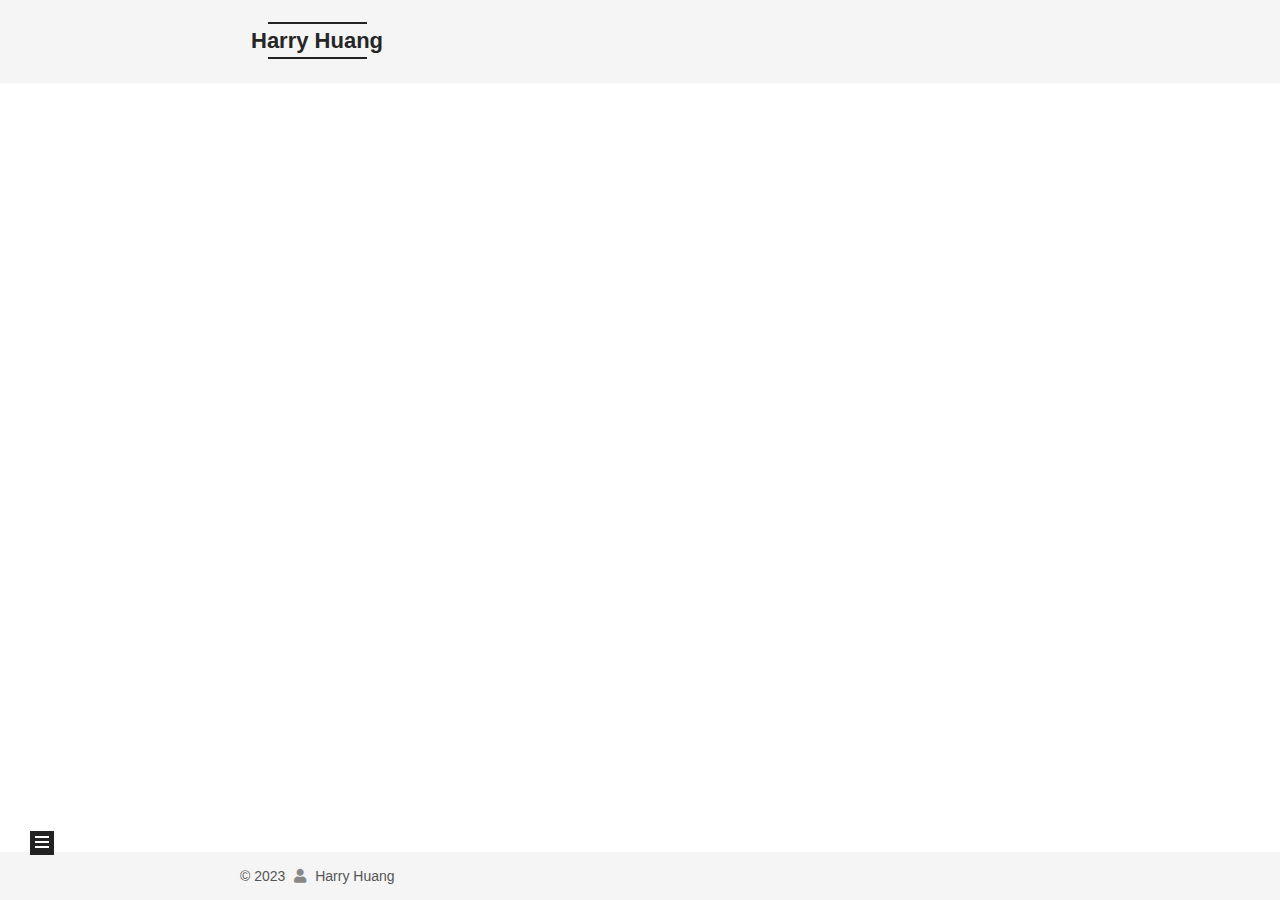
<file: archives/2023/index.html>
<!DOCTYPE html>
<html lang="zh-CN">
<head>
  <meta charset="UTF-8">
<meta name="viewport" content="width=device-width, initial-scale=1, maximum-scale=2">
<meta name="theme-color" content="#222">
<meta name="generator" content="Hexo 6.3.0">
  <link rel="apple-touch-icon" sizes="180x180" href="/images/apple-touch-icon-next.png">
  <link rel="icon" type="image/png" sizes="32x32" href="/images/favicon-32x32-next.png">
  <link rel="icon" type="image/png" sizes="16x16" href="/images/favicon-16x16-next.png">
  <link rel="mask-icon" href="/images/logo.svg" color="#222">

<link rel="stylesheet" href="/css/main.css">


<link rel="stylesheet" href="/lib/font-awesome/css/all.min.css">

<script id="hexo-configurations">
    var NexT = window.NexT || {};
    var CONFIG = {"hostname":"blog.tfev.top","root":"/","scheme":"Mist","version":"7.8.0","exturl":false,"sidebar":{"position":"left","display":"post","padding":18,"offset":12,"onmobile":false},"copycode":{"enable":true,"show_result":true,"style":"default"},"back2top":{"enable":true,"sidebar":false,"scrollpercent":false},"bookmark":{"enable":false,"color":"#222","save":"manual"},"fancybox":false,"mediumzoom":false,"lazyload":false,"pangu":false,"comments":{"style":"tabs","active":null,"storage":true,"lazyload":false,"nav":null},"algolia":{"hits":{"per_page":10},"labels":{"input_placeholder":"Search for Posts","hits_empty":"We didn't find any results for the search: ${query}","hits_stats":"${hits} results found in ${time} ms"}},"localsearch":{"enable":true,"trigger":"auto","top_n_per_article":1,"unescape":false,"preload":false},"motion":{"enable":true,"async":false,"transition":{"post_block":"fadeIn","post_header":"slideDownIn","post_body":"slideDownIn","coll_header":"slideLeftIn","sidebar":"slideUpIn"}},"path":"search.xml"};
  </script>

  <meta property="og:type" content="website">
<meta property="og:title" content="Harry Huang">
<meta property="og:url" content="https://blog.tfev.top/archives/2023/">
<meta property="og:site_name" content="Harry Huang">
<meta property="og:locale" content="zh_CN">
<meta property="article:author" content="Harry Huang">
<meta name="twitter:card" content="summary">

<link rel="canonical" href="https://blog.tfev.top/archives/2023/">


<script id="page-configurations">
  // https://hexo.io/docs/variables.html
  CONFIG.page = {
    sidebar: "",
    isHome : false,
    isPost : false,
    lang   : 'zh-CN'
  };
</script>

  <title>归档 | Harry Huang</title>
  






  <noscript>
  <style>
  .use-motion .brand,
  .use-motion .menu-item,
  .sidebar-inner,
  .use-motion .post-block,
  .use-motion .pagination,
  .use-motion .comments,
  .use-motion .post-header,
  .use-motion .post-body,
  .use-motion .collection-header { opacity: initial; }

  .use-motion .site-title,
  .use-motion .site-subtitle {
    opacity: initial;
    top: initial;
  }

  .use-motion .logo-line-before i { left: initial; }
  .use-motion .logo-line-after i { right: initial; }
  </style>
</noscript>

</head>

<body itemscope itemtype="http://schema.org/WebPage">
  <div class="container use-motion">
    <div class="headband"></div>

    <header class="header" itemscope itemtype="http://schema.org/WPHeader">
      <div class="header-inner"><div class="site-brand-container">
  <div class="site-nav-toggle">
    <div class="toggle" aria-label="切换导航栏">
      <span class="toggle-line toggle-line-first"></span>
      <span class="toggle-line toggle-line-middle"></span>
      <span class="toggle-line toggle-line-last"></span>
    </div>
  </div>

  <div class="site-meta">

    <a href="/" class="brand" rel="start">
      <span class="logo-line-before"><i></i></span>
      <h1 class="site-title">Harry Huang</h1>
      <span class="logo-line-after"><i></i></span>
    </a>
  </div>

  <div class="site-nav-right">
    <div class="toggle popup-trigger">
        <i class="fa fa-search fa-fw fa-lg"></i>
    </div>
  </div>
</div>




<nav class="site-nav">
  <ul id="menu" class="main-menu menu">
        <li class="menu-item menu-item-home">

    <a href="/" rel="section"><i class="fa fa-home fa-fw"></i>首页</a>

  </li>
        <li class="menu-item menu-item-tags">

    <a href="/tags/" rel="section"><i class="fa fa-tags fa-fw"></i>标签</a>

  </li>
        <li class="menu-item menu-item-categories">

    <a href="/categories/" rel="section"><i class="fa fa-th fa-fw"></i>分类</a>

  </li>
        <li class="menu-item menu-item-archives">

    <a href="/archives/" rel="section"><i class="fa fa-archive fa-fw"></i>归档</a>

  </li>
      <li class="menu-item menu-item-search">
        <a role="button" class="popup-trigger"><i class="fa fa-search fa-fw"></i>搜索
        </a>
      </li>
  </ul>
</nav>



  <div class="search-pop-overlay">
    <div class="popup search-popup">
        <div class="search-header">
  <span class="search-icon">
    <i class="fa fa-search"></i>
  </span>
  <div class="search-input-container">
    <input autocomplete="off" autocapitalize="off"
           placeholder="搜索..." spellcheck="false"
           type="search" class="search-input">
  </div>
  <span class="popup-btn-close">
    <i class="fa fa-times-circle"></i>
  </span>
</div>
<div id="search-result">
  <div id="no-result">
    <i class="fa fa-spinner fa-pulse fa-5x fa-fw"></i>
  </div>
</div>

    </div>
  </div>

</div>
    </header>

    
  <div class="back-to-top">
    <i class="fa fa-arrow-up"></i>
    <span>0%</span>
  </div>


    <main class="main">
      <div class="main-inner">
        <div class="content-wrap">
          

          <div class="content archive">
            

  
  
  
  <div class="post-block">
    <div class="posts-collapse">
      <div class="collection-title">
        <span class="collection-header">嗯..! 目前共计 2 篇日志。 继续努力。</span>
      </div>

      
    <div class="collection-year">
      <span class="collection-header">2023</span>
    </div>

  <article itemscope itemtype="http://schema.org/Article">
    <header class="post-header">

      <div class="post-meta">
        <time itemprop="dateCreated"
              datetime="2023-01-16T06:34:57+08:00"
              content="2023-01-16">
          01-16
        </time>
      </div>

      <div class="post-title">
          <a class="post-title-link" href="/20230116/linear-regression-basis/" itemprop="url">
            <span itemprop="name">线性回归初步</span>
          </a>
      </div>

    </header>
  </article>

  <article itemscope itemtype="http://schema.org/Article">
    <header class="post-header">

      <div class="post-meta">
        <time itemprop="dateCreated"
              datetime="2023-01-14T13:07:37+08:00"
              content="2023-01-14">
          01-14
        </time>
      </div>

      <div class="post-title">
          <a class="post-title-link" href="/20230114/build-a-blog-website/" itemprop="url">
            <span itemprop="name">记一次博客网站搭建经历（Hexo + NexT + GitHub Pages）</span>
          </a>
      </div>

    </header>
  </article>


    </div>
  </div>
  
  
  

  



          </div>
          

<script>
  window.addEventListener('tabs:register', () => {
    let { activeClass } = CONFIG.comments;
    if (CONFIG.comments.storage) {
      activeClass = localStorage.getItem('comments_active') || activeClass;
    }
    if (activeClass) {
      let activeTab = document.querySelector(`a[href="#comment-${activeClass}"]`);
      if (activeTab) {
        activeTab.click();
      }
    }
  });
  if (CONFIG.comments.storage) {
    window.addEventListener('tabs:click', event => {
      if (!event.target.matches('.tabs-comment .tab-content .tab-pane')) return;
      let commentClass = event.target.classList[1];
      localStorage.setItem('comments_active', commentClass);
    });
  }
</script>

        </div>
          
  
  <div class="toggle sidebar-toggle">
    <span class="toggle-line toggle-line-first"></span>
    <span class="toggle-line toggle-line-middle"></span>
    <span class="toggle-line toggle-line-last"></span>
  </div>

  <aside class="sidebar">
    <div class="sidebar-inner">

      <ul class="sidebar-nav motion-element">
        <li class="sidebar-nav-toc">
          文章目录
        </li>
        <li class="sidebar-nav-overview">
          站点概览
        </li>
      </ul>

      <!--noindex-->
      <div class="post-toc-wrap sidebar-panel">
      </div>
      <!--/noindex-->

      <div class="site-overview-wrap sidebar-panel">
        <div class="site-author motion-element" itemprop="author" itemscope itemtype="http://schema.org/Person">
  <p class="site-author-name" itemprop="name">Harry Huang</p>
  <div class="site-description" itemprop="description"></div>
</div>
<div class="site-state-wrap motion-element">
  <nav class="site-state">
      <div class="site-state-item site-state-posts">
          <a href="/archives/">
        
          <span class="site-state-item-count">2</span>
          <span class="site-state-item-name">日志</span>
        </a>
      </div>
      <div class="site-state-item site-state-categories">
            <a href="/categories/">
          
        <span class="site-state-item-count">2</span>
        <span class="site-state-item-name">分类</span></a>
      </div>
      <div class="site-state-item site-state-tags">
            <a href="/tags/">
          
        <span class="site-state-item-count">3</span>
        <span class="site-state-item-name">标签</span></a>
      </div>
  </nav>
</div>
  <div class="links-of-author motion-element">
      <span class="links-of-author-item">
        <a href="https://github.com/isHarryh" title="GitHub → https:&#x2F;&#x2F;github.com&#x2F;isHarryh" rel="noopener" target="_blank"><i class="fab fa-github fa-fw"></i>GitHub</a>
      </span>
      <span class="links-of-author-item">
        <a href="mailto:harryhuang2652@qq.com" title="E-Mail → mailto:harryhuang2652@qq.com" rel="noopener" target="_blank"><i class="fa fa-envelope fa-fw"></i>E-Mail</a>
      </span>
  </div>
  <div class="cc-license motion-element" itemprop="license">
    <a href="https://creativecommons.org/licenses/by-nc-sa/4.0/zh-CN" class="cc-opacity" rel="noopener" target="_blank"><img src="/images/cc-by-nc-sa.svg" alt="Creative Commons"></a>
  </div>



      </div>

    </div>
  </aside>
  <div id="sidebar-dimmer"></div>


      </div>
    </main>

    <footer class="footer">
      <div class="footer-inner">
        

        

<div class="copyright">
  
  &copy; 
  <span itemprop="copyrightYear">2023</span>
  <span class="with-love">
    <i class="fa fa-user"></i>
  </span>
  <span class="author" itemprop="copyrightHolder">Harry Huang</span>
</div>

        








      </div>
    </footer>
  </div>

  
  <script src="/lib/anime.min.js"></script>
  <script src="/lib/velocity/velocity.min.js"></script>
  <script src="/lib/velocity/velocity.ui.min.js"></script>

<script src="/js/utils.js"></script>

<script src="/js/motion.js"></script>


<script src="/js/schemes/muse.js"></script>


<script src="/js/next-boot.js"></script>




  




  
<script src="/js/local-search.js"></script>













  

  

  

</body>
</html>
</file>
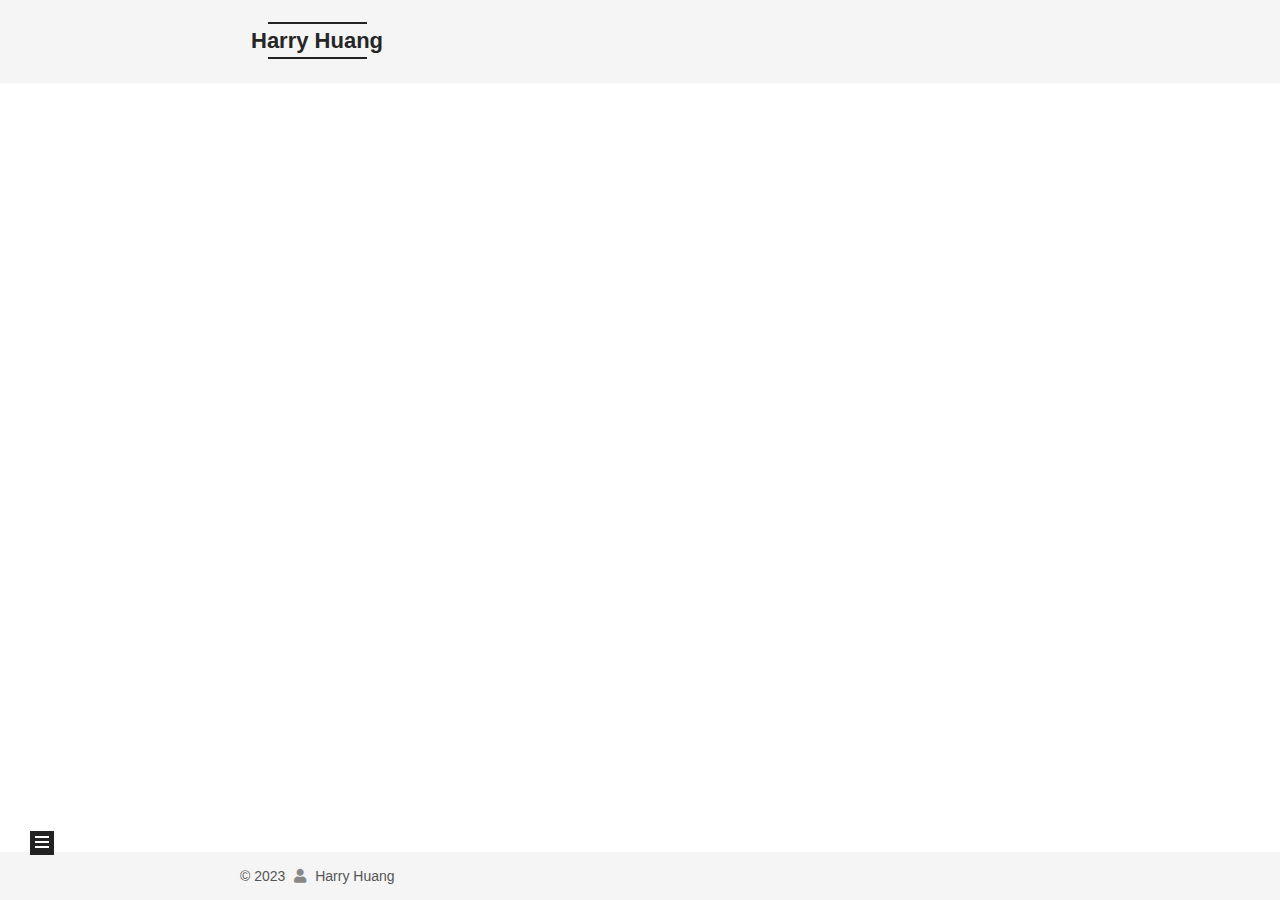
<file: categories/人工智能/index.html>
<!DOCTYPE html>
<html lang="zh-CN">
<head>
  <meta charset="UTF-8">
<meta name="viewport" content="width=device-width, initial-scale=1, maximum-scale=2">
<meta name="theme-color" content="#222">
<meta name="generator" content="Hexo 6.3.0">
  <link rel="apple-touch-icon" sizes="180x180" href="/images/apple-touch-icon-next.png">
  <link rel="icon" type="image/png" sizes="32x32" href="/images/favicon-32x32-next.png">
  <link rel="icon" type="image/png" sizes="16x16" href="/images/favicon-16x16-next.png">
  <link rel="mask-icon" href="/images/logo.svg" color="#222">

<link rel="stylesheet" href="/css/main.css">


<link rel="stylesheet" href="/lib/font-awesome/css/all.min.css">

<script id="hexo-configurations">
    var NexT = window.NexT || {};
    var CONFIG = {"hostname":"blog.tfev.top","root":"/","scheme":"Mist","version":"7.8.0","exturl":false,"sidebar":{"position":"left","display":"post","padding":18,"offset":12,"onmobile":false},"copycode":{"enable":true,"show_result":true,"style":"default"},"back2top":{"enable":true,"sidebar":false,"scrollpercent":false},"bookmark":{"enable":false,"color":"#222","save":"manual"},"fancybox":false,"mediumzoom":false,"lazyload":false,"pangu":false,"comments":{"style":"tabs","active":null,"storage":true,"lazyload":false,"nav":null},"algolia":{"hits":{"per_page":10},"labels":{"input_placeholder":"Search for Posts","hits_empty":"We didn't find any results for the search: ${query}","hits_stats":"${hits} results found in ${time} ms"}},"localsearch":{"enable":true,"trigger":"auto","top_n_per_article":1,"unescape":false,"preload":false},"motion":{"enable":true,"async":false,"transition":{"post_block":"fadeIn","post_header":"slideDownIn","post_body":"slideDownIn","coll_header":"slideLeftIn","sidebar":"slideUpIn"}},"path":"search.xml"};
  </script>

  <meta property="og:type" content="website">
<meta property="og:title" content="Harry Huang">
<meta property="og:url" content="https://blog.tfev.top/categories/%E4%BA%BA%E5%B7%A5%E6%99%BA%E8%83%BD/">
<meta property="og:site_name" content="Harry Huang">
<meta property="og:locale" content="zh_CN">
<meta property="article:author" content="Harry Huang">
<meta name="twitter:card" content="summary">

<link rel="canonical" href="https://blog.tfev.top/categories/%E4%BA%BA%E5%B7%A5%E6%99%BA%E8%83%BD/">


<script id="page-configurations">
  // https://hexo.io/docs/variables.html
  CONFIG.page = {
    sidebar: "",
    isHome : false,
    isPost : false,
    lang   : 'zh-CN'
  };
</script>

  <title>分类: 人工智能 | Harry Huang</title>
  






  <noscript>
  <style>
  .use-motion .brand,
  .use-motion .menu-item,
  .sidebar-inner,
  .use-motion .post-block,
  .use-motion .pagination,
  .use-motion .comments,
  .use-motion .post-header,
  .use-motion .post-body,
  .use-motion .collection-header { opacity: initial; }

  .use-motion .site-title,
  .use-motion .site-subtitle {
    opacity: initial;
    top: initial;
  }

  .use-motion .logo-line-before i { left: initial; }
  .use-motion .logo-line-after i { right: initial; }
  </style>
</noscript>

</head>

<body itemscope itemtype="http://schema.org/WebPage">
  <div class="container use-motion">
    <div class="headband"></div>

    <header class="header" itemscope itemtype="http://schema.org/WPHeader">
      <div class="header-inner"><div class="site-brand-container">
  <div class="site-nav-toggle">
    <div class="toggle" aria-label="切换导航栏">
      <span class="toggle-line toggle-line-first"></span>
      <span class="toggle-line toggle-line-middle"></span>
      <span class="toggle-line toggle-line-last"></span>
    </div>
  </div>

  <div class="site-meta">

    <a href="/" class="brand" rel="start">
      <span class="logo-line-before"><i></i></span>
      <h1 class="site-title">Harry Huang</h1>
      <span class="logo-line-after"><i></i></span>
    </a>
  </div>

  <div class="site-nav-right">
    <div class="toggle popup-trigger">
        <i class="fa fa-search fa-fw fa-lg"></i>
    </div>
  </div>
</div>




<nav class="site-nav">
  <ul id="menu" class="main-menu menu">
        <li class="menu-item menu-item-home">

    <a href="/" rel="section"><i class="fa fa-home fa-fw"></i>首页</a>

  </li>
        <li class="menu-item menu-item-tags">

    <a href="/tags/" rel="section"><i class="fa fa-tags fa-fw"></i>标签</a>

  </li>
        <li class="menu-item menu-item-categories">

    <a href="/categories/" rel="section"><i class="fa fa-th fa-fw"></i>分类</a>

  </li>
        <li class="menu-item menu-item-archives">

    <a href="/archives/" rel="section"><i class="fa fa-archive fa-fw"></i>归档</a>

  </li>
      <li class="menu-item menu-item-search">
        <a role="button" class="popup-trigger"><i class="fa fa-search fa-fw"></i>搜索
        </a>
      </li>
  </ul>
</nav>



  <div class="search-pop-overlay">
    <div class="popup search-popup">
        <div class="search-header">
  <span class="search-icon">
    <i class="fa fa-search"></i>
  </span>
  <div class="search-input-container">
    <input autocomplete="off" autocapitalize="off"
           placeholder="搜索..." spellcheck="false"
           type="search" class="search-input">
  </div>
  <span class="popup-btn-close">
    <i class="fa fa-times-circle"></i>
  </span>
</div>
<div id="search-result">
  <div id="no-result">
    <i class="fa fa-spinner fa-pulse fa-5x fa-fw"></i>
  </div>
</div>

    </div>
  </div>

</div>
    </header>

    
  <div class="back-to-top">
    <i class="fa fa-arrow-up"></i>
    <span>0%</span>
  </div>


    <main class="main">
      <div class="main-inner">
        <div class="content-wrap">
          

          <div class="content category">
            

  
  
  
  <div class="post-block">
    <div class="posts-collapse">
      <div class="collection-title">
        <h2 class="collection-header">人工智能
          <small>分类</small>
        </h2>
      </div>

      
    <div class="collection-year">
      <span class="collection-header">2023</span>
    </div>

  <article itemscope itemtype="http://schema.org/Article">
    <header class="post-header">

      <div class="post-meta">
        <time itemprop="dateCreated"
              datetime="2023-01-16T06:34:57+08:00"
              content="2023-01-16">
          01-16
        </time>
      </div>

      <div class="post-title">
          <a class="post-title-link" href="/20230116/linear-regression-basis/" itemprop="url">
            <span itemprop="name">线性回归初步</span>
          </a>
      </div>

    </header>
  </article>

    </div>
  </div>
  
  
  

  



          </div>
          

<script>
  window.addEventListener('tabs:register', () => {
    let { activeClass } = CONFIG.comments;
    if (CONFIG.comments.storage) {
      activeClass = localStorage.getItem('comments_active') || activeClass;
    }
    if (activeClass) {
      let activeTab = document.querySelector(`a[href="#comment-${activeClass}"]`);
      if (activeTab) {
        activeTab.click();
      }
    }
  });
  if (CONFIG.comments.storage) {
    window.addEventListener('tabs:click', event => {
      if (!event.target.matches('.tabs-comment .tab-content .tab-pane')) return;
      let commentClass = event.target.classList[1];
      localStorage.setItem('comments_active', commentClass);
    });
  }
</script>

        </div>
          
  
  <div class="toggle sidebar-toggle">
    <span class="toggle-line toggle-line-first"></span>
    <span class="toggle-line toggle-line-middle"></span>
    <span class="toggle-line toggle-line-last"></span>
  </div>

  <aside class="sidebar">
    <div class="sidebar-inner">

      <ul class="sidebar-nav motion-element">
        <li class="sidebar-nav-toc">
          文章目录
        </li>
        <li class="sidebar-nav-overview">
          站点概览
        </li>
      </ul>

      <!--noindex-->
      <div class="post-toc-wrap sidebar-panel">
      </div>
      <!--/noindex-->

      <div class="site-overview-wrap sidebar-panel">
        <div class="site-author motion-element" itemprop="author" itemscope itemtype="http://schema.org/Person">
  <p class="site-author-name" itemprop="name">Harry Huang</p>
  <div class="site-description" itemprop="description"></div>
</div>
<div class="site-state-wrap motion-element">
  <nav class="site-state">
      <div class="site-state-item site-state-posts">
          <a href="/archives/">
        
          <span class="site-state-item-count">2</span>
          <span class="site-state-item-name">日志</span>
        </a>
      </div>
      <div class="site-state-item site-state-categories">
            <a href="/categories/">
          
        <span class="site-state-item-count">2</span>
        <span class="site-state-item-name">分类</span></a>
      </div>
      <div class="site-state-item site-state-tags">
            <a href="/tags/">
          
        <span class="site-state-item-count">3</span>
        <span class="site-state-item-name">标签</span></a>
      </div>
  </nav>
</div>
  <div class="links-of-author motion-element">
      <span class="links-of-author-item">
        <a href="https://github.com/isHarryh" title="GitHub → https:&#x2F;&#x2F;github.com&#x2F;isHarryh" rel="noopener" target="_blank"><i class="fab fa-github fa-fw"></i>GitHub</a>
      </span>
      <span class="links-of-author-item">
        <a href="mailto:harryhuang2652@qq.com" title="E-Mail → mailto:harryhuang2652@qq.com" rel="noopener" target="_blank"><i class="fa fa-envelope fa-fw"></i>E-Mail</a>
      </span>
  </div>
  <div class="cc-license motion-element" itemprop="license">
    <a href="https://creativecommons.org/licenses/by-nc-sa/4.0/zh-CN" class="cc-opacity" rel="noopener" target="_blank"><img src="/images/cc-by-nc-sa.svg" alt="Creative Commons"></a>
  </div>



      </div>

    </div>
  </aside>
  <div id="sidebar-dimmer"></div>


      </div>
    </main>

    <footer class="footer">
      <div class="footer-inner">
        

        

<div class="copyright">
  
  &copy; 
  <span itemprop="copyrightYear">2023</span>
  <span class="with-love">
    <i class="fa fa-user"></i>
  </span>
  <span class="author" itemprop="copyrightHolder">Harry Huang</span>
</div>

        








      </div>
    </footer>
  </div>

  
  <script src="/lib/anime.min.js"></script>
  <script src="/lib/velocity/velocity.min.js"></script>
  <script src="/lib/velocity/velocity.ui.min.js"></script>

<script src="/js/utils.js"></script>

<script src="/js/motion.js"></script>


<script src="/js/schemes/muse.js"></script>


<script src="/js/next-boot.js"></script>




  




  
<script src="/js/local-search.js"></script>













  

  

  

</body>
</html>
</file>
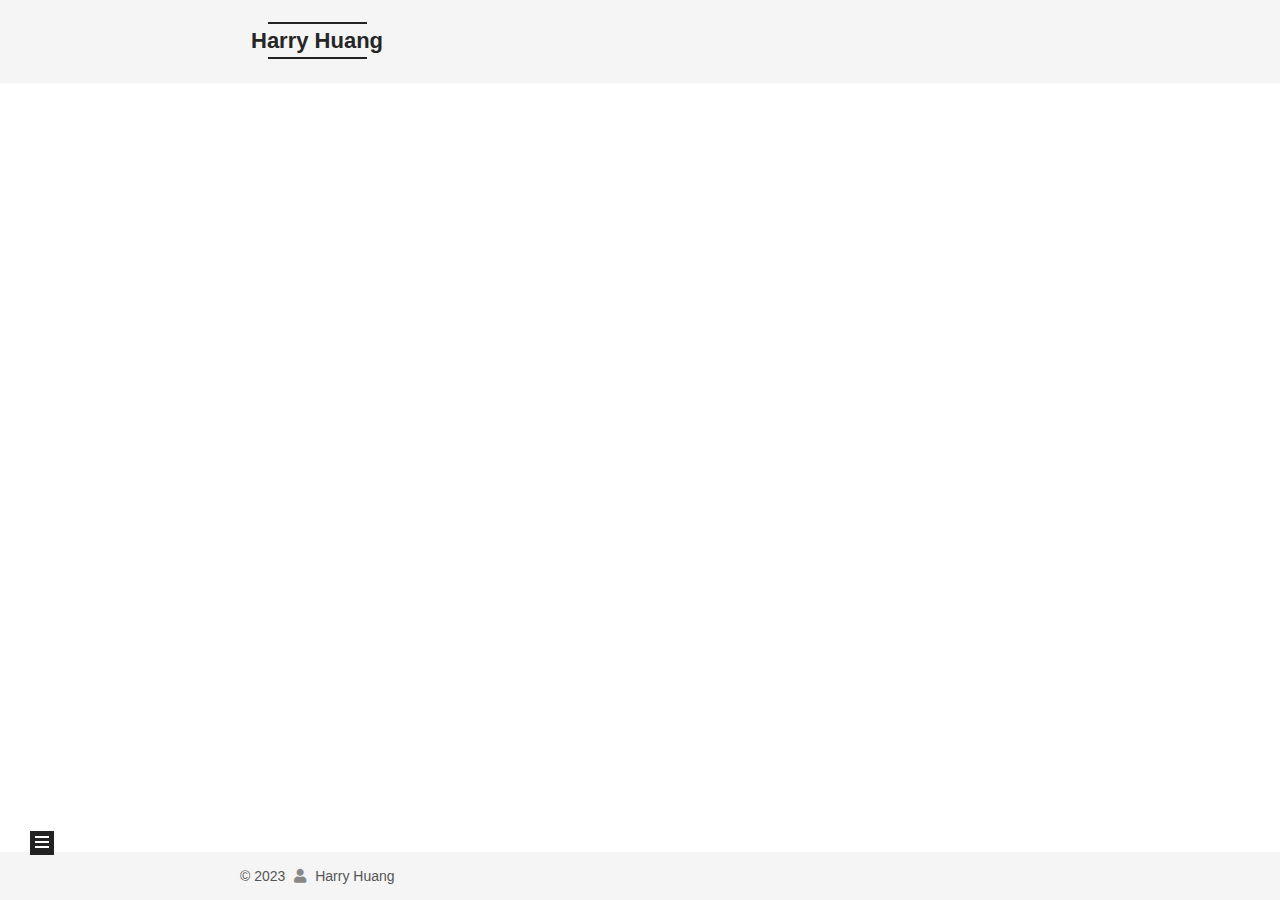
<file: categories/杂谈/index.html>
<!DOCTYPE html>
<html lang="zh-CN">
<head>
  <meta charset="UTF-8">
<meta name="viewport" content="width=device-width, initial-scale=1, maximum-scale=2">
<meta name="theme-color" content="#222">
<meta name="generator" content="Hexo 6.3.0">
  <link rel="apple-touch-icon" sizes="180x180" href="/images/apple-touch-icon-next.png">
  <link rel="icon" type="image/png" sizes="32x32" href="/images/favicon-32x32-next.png">
  <link rel="icon" type="image/png" sizes="16x16" href="/images/favicon-16x16-next.png">
  <link rel="mask-icon" href="/images/logo.svg" color="#222">

<link rel="stylesheet" href="/css/main.css">


<link rel="stylesheet" href="/lib/font-awesome/css/all.min.css">

<script id="hexo-configurations">
    var NexT = window.NexT || {};
    var CONFIG = {"hostname":"blog.tfev.top","root":"/","scheme":"Mist","version":"7.8.0","exturl":false,"sidebar":{"position":"left","display":"post","padding":18,"offset":12,"onmobile":false},"copycode":{"enable":true,"show_result":true,"style":"default"},"back2top":{"enable":true,"sidebar":false,"scrollpercent":false},"bookmark":{"enable":false,"color":"#222","save":"manual"},"fancybox":false,"mediumzoom":false,"lazyload":false,"pangu":false,"comments":{"style":"tabs","active":null,"storage":true,"lazyload":false,"nav":null},"algolia":{"hits":{"per_page":10},"labels":{"input_placeholder":"Search for Posts","hits_empty":"We didn't find any results for the search: ${query}","hits_stats":"${hits} results found in ${time} ms"}},"localsearch":{"enable":true,"trigger":"auto","top_n_per_article":1,"unescape":false,"preload":false},"motion":{"enable":true,"async":false,"transition":{"post_block":"fadeIn","post_header":"slideDownIn","post_body":"slideDownIn","coll_header":"slideLeftIn","sidebar":"slideUpIn"}},"path":"search.xml"};
  </script>

  <meta property="og:type" content="website">
<meta property="og:title" content="Harry Huang">
<meta property="og:url" content="https://blog.tfev.top/categories/%E6%9D%82%E8%B0%88/">
<meta property="og:site_name" content="Harry Huang">
<meta property="og:locale" content="zh_CN">
<meta property="article:author" content="Harry Huang">
<meta name="twitter:card" content="summary">

<link rel="canonical" href="https://blog.tfev.top/categories/%E6%9D%82%E8%B0%88/">


<script id="page-configurations">
  // https://hexo.io/docs/variables.html
  CONFIG.page = {
    sidebar: "",
    isHome : false,
    isPost : false,
    lang   : 'zh-CN'
  };
</script>

  <title>分类: 杂谈 | Harry Huang</title>
  






  <noscript>
  <style>
  .use-motion .brand,
  .use-motion .menu-item,
  .sidebar-inner,
  .use-motion .post-block,
  .use-motion .pagination,
  .use-motion .comments,
  .use-motion .post-header,
  .use-motion .post-body,
  .use-motion .collection-header { opacity: initial; }

  .use-motion .site-title,
  .use-motion .site-subtitle {
    opacity: initial;
    top: initial;
  }

  .use-motion .logo-line-before i { left: initial; }
  .use-motion .logo-line-after i { right: initial; }
  </style>
</noscript>

</head>

<body itemscope itemtype="http://schema.org/WebPage">
  <div class="container use-motion">
    <div class="headband"></div>

    <header class="header" itemscope itemtype="http://schema.org/WPHeader">
      <div class="header-inner"><div class="site-brand-container">
  <div class="site-nav-toggle">
    <div class="toggle" aria-label="切换导航栏">
      <span class="toggle-line toggle-line-first"></span>
      <span class="toggle-line toggle-line-middle"></span>
      <span class="toggle-line toggle-line-last"></span>
    </div>
  </div>

  <div class="site-meta">

    <a href="/" class="brand" rel="start">
      <span class="logo-line-before"><i></i></span>
      <h1 class="site-title">Harry Huang</h1>
      <span class="logo-line-after"><i></i></span>
    </a>
  </div>

  <div class="site-nav-right">
    <div class="toggle popup-trigger">
        <i class="fa fa-search fa-fw fa-lg"></i>
    </div>
  </div>
</div>




<nav class="site-nav">
  <ul id="menu" class="main-menu menu">
        <li class="menu-item menu-item-home">

    <a href="/" rel="section"><i class="fa fa-home fa-fw"></i>首页</a>

  </li>
        <li class="menu-item menu-item-tags">

    <a href="/tags/" rel="section"><i class="fa fa-tags fa-fw"></i>标签</a>

  </li>
        <li class="menu-item menu-item-categories">

    <a href="/categories/" rel="section"><i class="fa fa-th fa-fw"></i>分类</a>

  </li>
        <li class="menu-item menu-item-archives">

    <a href="/archives/" rel="section"><i class="fa fa-archive fa-fw"></i>归档</a>

  </li>
      <li class="menu-item menu-item-search">
        <a role="button" class="popup-trigger"><i class="fa fa-search fa-fw"></i>搜索
        </a>
      </li>
  </ul>
</nav>



  <div class="search-pop-overlay">
    <div class="popup search-popup">
        <div class="search-header">
  <span class="search-icon">
    <i class="fa fa-search"></i>
  </span>
  <div class="search-input-container">
    <input autocomplete="off" autocapitalize="off"
           placeholder="搜索..." spellcheck="false"
           type="search" class="search-input">
  </div>
  <span class="popup-btn-close">
    <i class="fa fa-times-circle"></i>
  </span>
</div>
<div id="search-result">
  <div id="no-result">
    <i class="fa fa-spinner fa-pulse fa-5x fa-fw"></i>
  </div>
</div>

    </div>
  </div>

</div>
    </header>

    
  <div class="back-to-top">
    <i class="fa fa-arrow-up"></i>
    <span>0%</span>
  </div>


    <main class="main">
      <div class="main-inner">
        <div class="content-wrap">
          

          <div class="content category">
            

  
  
  
  <div class="post-block">
    <div class="posts-collapse">
      <div class="collection-title">
        <h2 class="collection-header">杂谈
          <small>分类</small>
        </h2>
      </div>

      
    <div class="collection-year">
      <span class="collection-header">2023</span>
    </div>

  <article itemscope itemtype="http://schema.org/Article">
    <header class="post-header">

      <div class="post-meta">
        <time itemprop="dateCreated"
              datetime="2023-01-14T13:07:37+08:00"
              content="2023-01-14">
          01-14
        </time>
      </div>

      <div class="post-title">
          <a class="post-title-link" href="/20230114/build-a-blog-website/" itemprop="url">
            <span itemprop="name">记一次博客网站搭建经历（Hexo + NexT + GitHub Pages）</span>
          </a>
      </div>

    </header>
  </article>

    </div>
  </div>
  
  
  

  



          </div>
          

<script>
  window.addEventListener('tabs:register', () => {
    let { activeClass } = CONFIG.comments;
    if (CONFIG.comments.storage) {
      activeClass = localStorage.getItem('comments_active') || activeClass;
    }
    if (activeClass) {
      let activeTab = document.querySelector(`a[href="#comment-${activeClass}"]`);
      if (activeTab) {
        activeTab.click();
      }
    }
  });
  if (CONFIG.comments.storage) {
    window.addEventListener('tabs:click', event => {
      if (!event.target.matches('.tabs-comment .tab-content .tab-pane')) return;
      let commentClass = event.target.classList[1];
      localStorage.setItem('comments_active', commentClass);
    });
  }
</script>

        </div>
          
  
  <div class="toggle sidebar-toggle">
    <span class="toggle-line toggle-line-first"></span>
    <span class="toggle-line toggle-line-middle"></span>
    <span class="toggle-line toggle-line-last"></span>
  </div>

  <aside class="sidebar">
    <div class="sidebar-inner">

      <ul class="sidebar-nav motion-element">
        <li class="sidebar-nav-toc">
          文章目录
        </li>
        <li class="sidebar-nav-overview">
          站点概览
        </li>
      </ul>

      <!--noindex-->
      <div class="post-toc-wrap sidebar-panel">
      </div>
      <!--/noindex-->

      <div class="site-overview-wrap sidebar-panel">
        <div class="site-author motion-element" itemprop="author" itemscope itemtype="http://schema.org/Person">
  <p class="site-author-name" itemprop="name">Harry Huang</p>
  <div class="site-description" itemprop="description"></div>
</div>
<div class="site-state-wrap motion-element">
  <nav class="site-state">
      <div class="site-state-item site-state-posts">
          <a href="/archives/">
        
          <span class="site-state-item-count">2</span>
          <span class="site-state-item-name">日志</span>
        </a>
      </div>
      <div class="site-state-item site-state-categories">
            <a href="/categories/">
          
        <span class="site-state-item-count">2</span>
        <span class="site-state-item-name">分类</span></a>
      </div>
      <div class="site-state-item site-state-tags">
            <a href="/tags/">
          
        <span class="site-state-item-count">3</span>
        <span class="site-state-item-name">标签</span></a>
      </div>
  </nav>
</div>
  <div class="links-of-author motion-element">
      <span class="links-of-author-item">
        <a href="https://github.com/isHarryh" title="GitHub → https:&#x2F;&#x2F;github.com&#x2F;isHarryh" rel="noopener" target="_blank"><i class="fab fa-github fa-fw"></i>GitHub</a>
      </span>
      <span class="links-of-author-item">
        <a href="mailto:harryhuang2652@qq.com" title="E-Mail → mailto:harryhuang2652@qq.com" rel="noopener" target="_blank"><i class="fa fa-envelope fa-fw"></i>E-Mail</a>
      </span>
  </div>
  <div class="cc-license motion-element" itemprop="license">
    <a href="https://creativecommons.org/licenses/by-nc-sa/4.0/zh-CN" class="cc-opacity" rel="noopener" target="_blank"><img src="/images/cc-by-nc-sa.svg" alt="Creative Commons"></a>
  </div>



      </div>

    </div>
  </aside>
  <div id="sidebar-dimmer"></div>


      </div>
    </main>

    <footer class="footer">
      <div class="footer-inner">
        

        

<div class="copyright">
  
  &copy; 
  <span itemprop="copyrightYear">2023</span>
  <span class="with-love">
    <i class="fa fa-user"></i>
  </span>
  <span class="author" itemprop="copyrightHolder">Harry Huang</span>
</div>

        








      </div>
    </footer>
  </div>

  
  <script src="/lib/anime.min.js"></script>
  <script src="/lib/velocity/velocity.min.js"></script>
  <script src="/lib/velocity/velocity.ui.min.js"></script>

<script src="/js/utils.js"></script>

<script src="/js/motion.js"></script>


<script src="/js/schemes/muse.js"></script>


<script src="/js/next-boot.js"></script>




  




  
<script src="/js/local-search.js"></script>













  

  

  

</body>
</html>
</file>
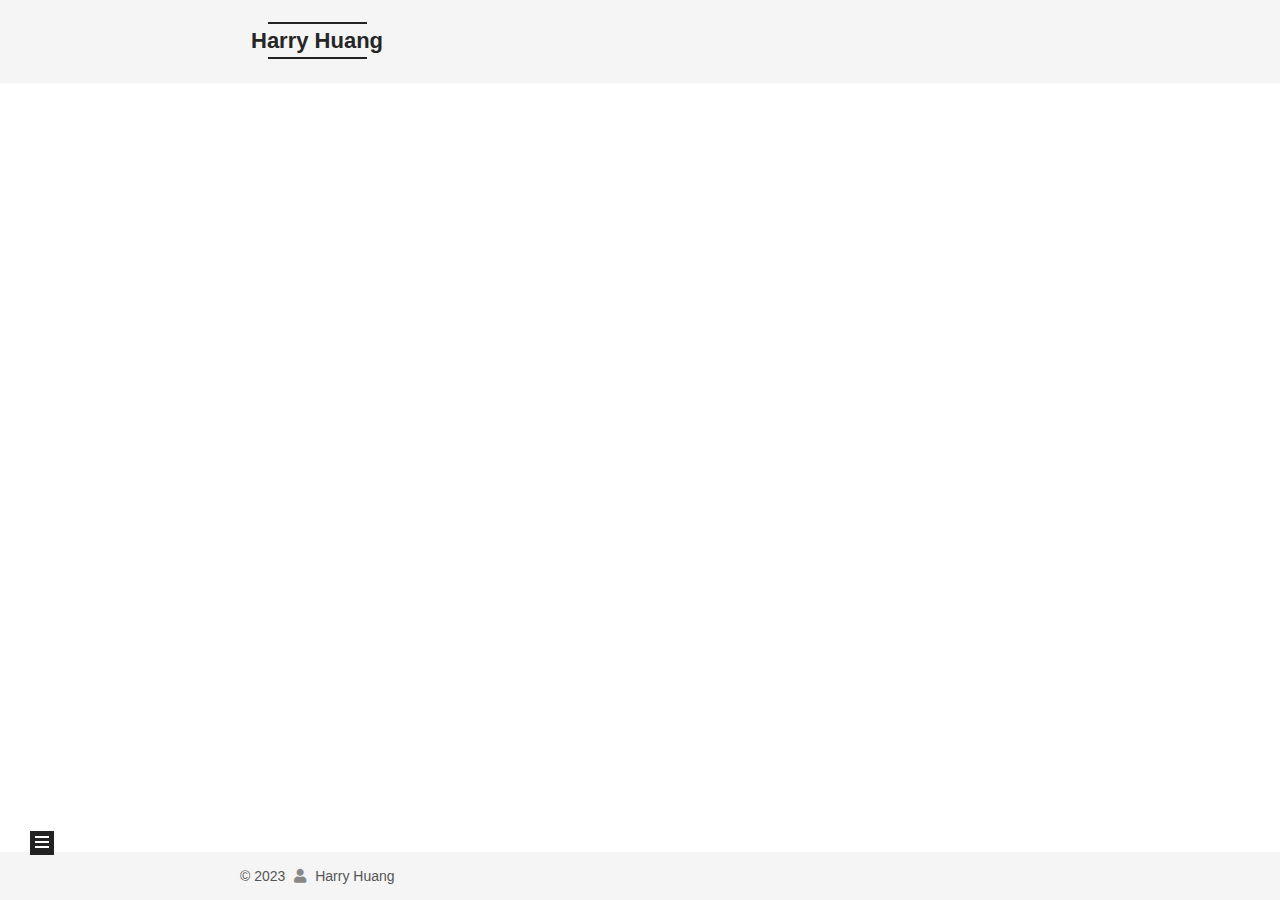
<file: tags/Hexo/index.html>
<!DOCTYPE html>
<html lang="zh-CN">
<head>
  <meta charset="UTF-8">
<meta name="viewport" content="width=device-width, initial-scale=1, maximum-scale=2">
<meta name="theme-color" content="#222">
<meta name="generator" content="Hexo 6.3.0">
  <link rel="apple-touch-icon" sizes="180x180" href="/images/apple-touch-icon-next.png">
  <link rel="icon" type="image/png" sizes="32x32" href="/images/favicon-32x32-next.png">
  <link rel="icon" type="image/png" sizes="16x16" href="/images/favicon-16x16-next.png">
  <link rel="mask-icon" href="/images/logo.svg" color="#222">

<link rel="stylesheet" href="/css/main.css">


<link rel="stylesheet" href="/lib/font-awesome/css/all.min.css">

<script id="hexo-configurations">
    var NexT = window.NexT || {};
    var CONFIG = {"hostname":"blog.tfev.top","root":"/","scheme":"Mist","version":"7.8.0","exturl":false,"sidebar":{"position":"left","display":"post","padding":18,"offset":12,"onmobile":false},"copycode":{"enable":true,"show_result":true,"style":"default"},"back2top":{"enable":true,"sidebar":false,"scrollpercent":false},"bookmark":{"enable":false,"color":"#222","save":"manual"},"fancybox":false,"mediumzoom":false,"lazyload":false,"pangu":false,"comments":{"style":"tabs","active":null,"storage":true,"lazyload":false,"nav":null},"algolia":{"hits":{"per_page":10},"labels":{"input_placeholder":"Search for Posts","hits_empty":"We didn't find any results for the search: ${query}","hits_stats":"${hits} results found in ${time} ms"}},"localsearch":{"enable":true,"trigger":"auto","top_n_per_article":1,"unescape":false,"preload":false},"motion":{"enable":true,"async":false,"transition":{"post_block":"fadeIn","post_header":"slideDownIn","post_body":"slideDownIn","coll_header":"slideLeftIn","sidebar":"slideUpIn"}},"path":"search.xml"};
  </script>

  <meta property="og:type" content="website">
<meta property="og:title" content="Harry Huang">
<meta property="og:url" content="https://blog.tfev.top/tags/Hexo/">
<meta property="og:site_name" content="Harry Huang">
<meta property="og:locale" content="zh_CN">
<meta property="article:author" content="Harry Huang">
<meta name="twitter:card" content="summary">

<link rel="canonical" href="https://blog.tfev.top/tags/Hexo/">


<script id="page-configurations">
  // https://hexo.io/docs/variables.html
  CONFIG.page = {
    sidebar: "",
    isHome : false,
    isPost : false,
    lang   : 'zh-CN'
  };
</script>

  <title>标签: Hexo | Harry Huang</title>
  






  <noscript>
  <style>
  .use-motion .brand,
  .use-motion .menu-item,
  .sidebar-inner,
  .use-motion .post-block,
  .use-motion .pagination,
  .use-motion .comments,
  .use-motion .post-header,
  .use-motion .post-body,
  .use-motion .collection-header { opacity: initial; }

  .use-motion .site-title,
  .use-motion .site-subtitle {
    opacity: initial;
    top: initial;
  }

  .use-motion .logo-line-before i { left: initial; }
  .use-motion .logo-line-after i { right: initial; }
  </style>
</noscript>

</head>

<body itemscope itemtype="http://schema.org/WebPage">
  <div class="container use-motion">
    <div class="headband"></div>

    <header class="header" itemscope itemtype="http://schema.org/WPHeader">
      <div class="header-inner"><div class="site-brand-container">
  <div class="site-nav-toggle">
    <div class="toggle" aria-label="切换导航栏">
      <span class="toggle-line toggle-line-first"></span>
      <span class="toggle-line toggle-line-middle"></span>
      <span class="toggle-line toggle-line-last"></span>
    </div>
  </div>

  <div class="site-meta">

    <a href="/" class="brand" rel="start">
      <span class="logo-line-before"><i></i></span>
      <h1 class="site-title">Harry Huang</h1>
      <span class="logo-line-after"><i></i></span>
    </a>
  </div>

  <div class="site-nav-right">
    <div class="toggle popup-trigger">
        <i class="fa fa-search fa-fw fa-lg"></i>
    </div>
  </div>
</div>




<nav class="site-nav">
  <ul id="menu" class="main-menu menu">
        <li class="menu-item menu-item-home">

    <a href="/" rel="section"><i class="fa fa-home fa-fw"></i>首页</a>

  </li>
        <li class="menu-item menu-item-tags">

    <a href="/tags/" rel="section"><i class="fa fa-tags fa-fw"></i>标签</a>

  </li>
        <li class="menu-item menu-item-categories">

    <a href="/categories/" rel="section"><i class="fa fa-th fa-fw"></i>分类</a>

  </li>
        <li class="menu-item menu-item-archives">

    <a href="/archives/" rel="section"><i class="fa fa-archive fa-fw"></i>归档</a>

  </li>
      <li class="menu-item menu-item-search">
        <a role="button" class="popup-trigger"><i class="fa fa-search fa-fw"></i>搜索
        </a>
      </li>
  </ul>
</nav>



  <div class="search-pop-overlay">
    <div class="popup search-popup">
        <div class="search-header">
  <span class="search-icon">
    <i class="fa fa-search"></i>
  </span>
  <div class="search-input-container">
    <input autocomplete="off" autocapitalize="off"
           placeholder="搜索..." spellcheck="false"
           type="search" class="search-input">
  </div>
  <span class="popup-btn-close">
    <i class="fa fa-times-circle"></i>
  </span>
</div>
<div id="search-result">
  <div id="no-result">
    <i class="fa fa-spinner fa-pulse fa-5x fa-fw"></i>
  </div>
</div>

    </div>
  </div>

</div>
    </header>

    
  <div class="back-to-top">
    <i class="fa fa-arrow-up"></i>
    <span>0%</span>
  </div>


    <main class="main">
      <div class="main-inner">
        <div class="content-wrap">
          

          <div class="content tag">
            

  
  
  
  <div class="post-block">
    <div class="posts-collapse">
      <div class="collection-title">
        <h2 class="collection-header">Hexo
          <small>标签</small>
        </h2>
      </div>

      
    <div class="collection-year">
      <span class="collection-header">2023</span>
    </div>

  <article itemscope itemtype="http://schema.org/Article">
    <header class="post-header">

      <div class="post-meta">
        <time itemprop="dateCreated"
              datetime="2023-01-14T13:07:37+08:00"
              content="2023-01-14">
          01-14
        </time>
      </div>

      <div class="post-title">
          <a class="post-title-link" href="/20230114/build-a-blog-website/" itemprop="url">
            <span itemprop="name">记一次博客网站搭建经历（Hexo + NexT + GitHub Pages）</span>
          </a>
      </div>

    </header>
  </article>

    </div>
  </div>
  
  
  

  



          </div>
          

<script>
  window.addEventListener('tabs:register', () => {
    let { activeClass } = CONFIG.comments;
    if (CONFIG.comments.storage) {
      activeClass = localStorage.getItem('comments_active') || activeClass;
    }
    if (activeClass) {
      let activeTab = document.querySelector(`a[href="#comment-${activeClass}"]`);
      if (activeTab) {
        activeTab.click();
      }
    }
  });
  if (CONFIG.comments.storage) {
    window.addEventListener('tabs:click', event => {
      if (!event.target.matches('.tabs-comment .tab-content .tab-pane')) return;
      let commentClass = event.target.classList[1];
      localStorage.setItem('comments_active', commentClass);
    });
  }
</script>

        </div>
          
  
  <div class="toggle sidebar-toggle">
    <span class="toggle-line toggle-line-first"></span>
    <span class="toggle-line toggle-line-middle"></span>
    <span class="toggle-line toggle-line-last"></span>
  </div>

  <aside class="sidebar">
    <div class="sidebar-inner">

      <ul class="sidebar-nav motion-element">
        <li class="sidebar-nav-toc">
          文章目录
        </li>
        <li class="sidebar-nav-overview">
          站点概览
        </li>
      </ul>

      <!--noindex-->
      <div class="post-toc-wrap sidebar-panel">
      </div>
      <!--/noindex-->

      <div class="site-overview-wrap sidebar-panel">
        <div class="site-author motion-element" itemprop="author" itemscope itemtype="http://schema.org/Person">
  <p class="site-author-name" itemprop="name">Harry Huang</p>
  <div class="site-description" itemprop="description"></div>
</div>
<div class="site-state-wrap motion-element">
  <nav class="site-state">
      <div class="site-state-item site-state-posts">
          <a href="/archives/">
        
          <span class="site-state-item-count">2</span>
          <span class="site-state-item-name">日志</span>
        </a>
      </div>
      <div class="site-state-item site-state-categories">
            <a href="/categories/">
          
        <span class="site-state-item-count">2</span>
        <span class="site-state-item-name">分类</span></a>
      </div>
      <div class="site-state-item site-state-tags">
            <a href="/tags/">
          
        <span class="site-state-item-count">3</span>
        <span class="site-state-item-name">标签</span></a>
      </div>
  </nav>
</div>
  <div class="links-of-author motion-element">
      <span class="links-of-author-item">
        <a href="https://github.com/isHarryh" title="GitHub → https:&#x2F;&#x2F;github.com&#x2F;isHarryh" rel="noopener" target="_blank"><i class="fab fa-github fa-fw"></i>GitHub</a>
      </span>
      <span class="links-of-author-item">
        <a href="mailto:harryhuang2652@qq.com" title="E-Mail → mailto:harryhuang2652@qq.com" rel="noopener" target="_blank"><i class="fa fa-envelope fa-fw"></i>E-Mail</a>
      </span>
  </div>
  <div class="cc-license motion-element" itemprop="license">
    <a href="https://creativecommons.org/licenses/by-nc-sa/4.0/zh-CN" class="cc-opacity" rel="noopener" target="_blank"><img src="/images/cc-by-nc-sa.svg" alt="Creative Commons"></a>
  </div>



      </div>

    </div>
  </aside>
  <div id="sidebar-dimmer"></div>


      </div>
    </main>

    <footer class="footer">
      <div class="footer-inner">
        

        

<div class="copyright">
  
  &copy; 
  <span itemprop="copyrightYear">2023</span>
  <span class="with-love">
    <i class="fa fa-user"></i>
  </span>
  <span class="author" itemprop="copyrightHolder">Harry Huang</span>
</div>

        








      </div>
    </footer>
  </div>

  
  <script src="/lib/anime.min.js"></script>
  <script src="/lib/velocity/velocity.min.js"></script>
  <script src="/lib/velocity/velocity.ui.min.js"></script>

<script src="/js/utils.js"></script>

<script src="/js/motion.js"></script>


<script src="/js/schemes/muse.js"></script>


<script src="/js/next-boot.js"></script>




  




  
<script src="/js/local-search.js"></script>













  

  

  

</body>
</html>
</file>
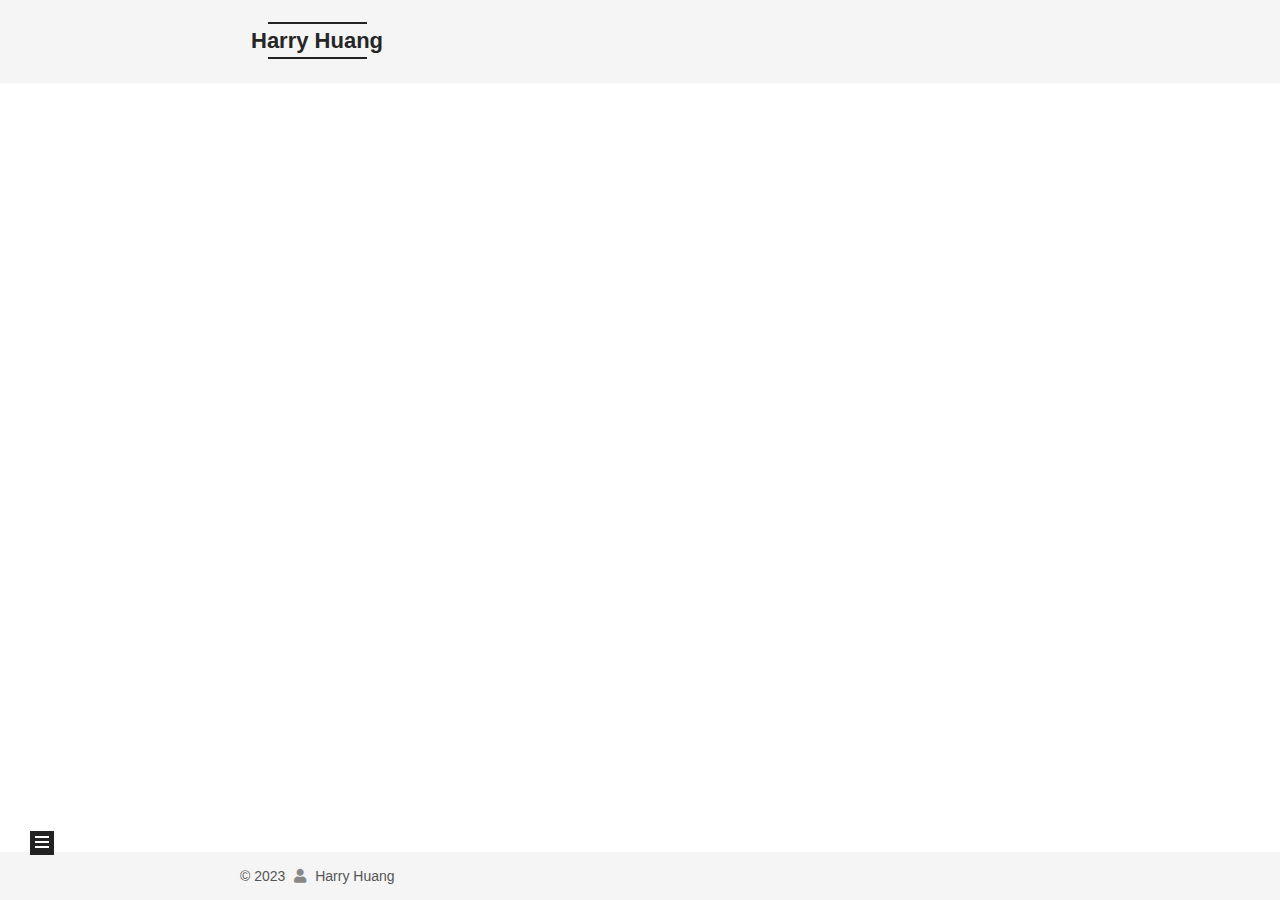
<file: tags/机器学习/index.html>
<!DOCTYPE html>
<html lang="zh-CN">
<head>
  <meta charset="UTF-8">
<meta name="viewport" content="width=device-width, initial-scale=1, maximum-scale=2">
<meta name="theme-color" content="#222">
<meta name="generator" content="Hexo 6.3.0">
  <link rel="apple-touch-icon" sizes="180x180" href="/images/apple-touch-icon-next.png">
  <link rel="icon" type="image/png" sizes="32x32" href="/images/favicon-32x32-next.png">
  <link rel="icon" type="image/png" sizes="16x16" href="/images/favicon-16x16-next.png">
  <link rel="mask-icon" href="/images/logo.svg" color="#222">

<link rel="stylesheet" href="/css/main.css">


<link rel="stylesheet" href="/lib/font-awesome/css/all.min.css">

<script id="hexo-configurations">
    var NexT = window.NexT || {};
    var CONFIG = {"hostname":"blog.tfev.top","root":"/","scheme":"Mist","version":"7.8.0","exturl":false,"sidebar":{"position":"left","display":"post","padding":18,"offset":12,"onmobile":false},"copycode":{"enable":true,"show_result":true,"style":"default"},"back2top":{"enable":true,"sidebar":false,"scrollpercent":false},"bookmark":{"enable":false,"color":"#222","save":"manual"},"fancybox":false,"mediumzoom":false,"lazyload":false,"pangu":false,"comments":{"style":"tabs","active":null,"storage":true,"lazyload":false,"nav":null},"algolia":{"hits":{"per_page":10},"labels":{"input_placeholder":"Search for Posts","hits_empty":"We didn't find any results for the search: ${query}","hits_stats":"${hits} results found in ${time} ms"}},"localsearch":{"enable":true,"trigger":"auto","top_n_per_article":1,"unescape":false,"preload":false},"motion":{"enable":true,"async":false,"transition":{"post_block":"fadeIn","post_header":"slideDownIn","post_body":"slideDownIn","coll_header":"slideLeftIn","sidebar":"slideUpIn"}},"path":"search.xml"};
  </script>

  <meta property="og:type" content="website">
<meta property="og:title" content="Harry Huang">
<meta property="og:url" content="https://blog.tfev.top/tags/%E6%9C%BA%E5%99%A8%E5%AD%A6%E4%B9%A0/">
<meta property="og:site_name" content="Harry Huang">
<meta property="og:locale" content="zh_CN">
<meta property="article:author" content="Harry Huang">
<meta name="twitter:card" content="summary">

<link rel="canonical" href="https://blog.tfev.top/tags/%E6%9C%BA%E5%99%A8%E5%AD%A6%E4%B9%A0/">


<script id="page-configurations">
  // https://hexo.io/docs/variables.html
  CONFIG.page = {
    sidebar: "",
    isHome : false,
    isPost : false,
    lang   : 'zh-CN'
  };
</script>

  <title>标签: 机器学习 | Harry Huang</title>
  






  <noscript>
  <style>
  .use-motion .brand,
  .use-motion .menu-item,
  .sidebar-inner,
  .use-motion .post-block,
  .use-motion .pagination,
  .use-motion .comments,
  .use-motion .post-header,
  .use-motion .post-body,
  .use-motion .collection-header { opacity: initial; }

  .use-motion .site-title,
  .use-motion .site-subtitle {
    opacity: initial;
    top: initial;
  }

  .use-motion .logo-line-before i { left: initial; }
  .use-motion .logo-line-after i { right: initial; }
  </style>
</noscript>

</head>

<body itemscope itemtype="http://schema.org/WebPage">
  <div class="container use-motion">
    <div class="headband"></div>

    <header class="header" itemscope itemtype="http://schema.org/WPHeader">
      <div class="header-inner"><div class="site-brand-container">
  <div class="site-nav-toggle">
    <div class="toggle" aria-label="切换导航栏">
      <span class="toggle-line toggle-line-first"></span>
      <span class="toggle-line toggle-line-middle"></span>
      <span class="toggle-line toggle-line-last"></span>
    </div>
  </div>

  <div class="site-meta">

    <a href="/" class="brand" rel="start">
      <span class="logo-line-before"><i></i></span>
      <h1 class="site-title">Harry Huang</h1>
      <span class="logo-line-after"><i></i></span>
    </a>
  </div>

  <div class="site-nav-right">
    <div class="toggle popup-trigger">
        <i class="fa fa-search fa-fw fa-lg"></i>
    </div>
  </div>
</div>




<nav class="site-nav">
  <ul id="menu" class="main-menu menu">
        <li class="menu-item menu-item-home">

    <a href="/" rel="section"><i class="fa fa-home fa-fw"></i>首页</a>

  </li>
        <li class="menu-item menu-item-tags">

    <a href="/tags/" rel="section"><i class="fa fa-tags fa-fw"></i>标签</a>

  </li>
        <li class="menu-item menu-item-categories">

    <a href="/categories/" rel="section"><i class="fa fa-th fa-fw"></i>分类</a>

  </li>
        <li class="menu-item menu-item-archives">

    <a href="/archives/" rel="section"><i class="fa fa-archive fa-fw"></i>归档</a>

  </li>
      <li class="menu-item menu-item-search">
        <a role="button" class="popup-trigger"><i class="fa fa-search fa-fw"></i>搜索
        </a>
      </li>
  </ul>
</nav>



  <div class="search-pop-overlay">
    <div class="popup search-popup">
        <div class="search-header">
  <span class="search-icon">
    <i class="fa fa-search"></i>
  </span>
  <div class="search-input-container">
    <input autocomplete="off" autocapitalize="off"
           placeholder="搜索..." spellcheck="false"
           type="search" class="search-input">
  </div>
  <span class="popup-btn-close">
    <i class="fa fa-times-circle"></i>
  </span>
</div>
<div id="search-result">
  <div id="no-result">
    <i class="fa fa-spinner fa-pulse fa-5x fa-fw"></i>
  </div>
</div>

    </div>
  </div>

</div>
    </header>

    
  <div class="back-to-top">
    <i class="fa fa-arrow-up"></i>
    <span>0%</span>
  </div>


    <main class="main">
      <div class="main-inner">
        <div class="content-wrap">
          

          <div class="content tag">
            

  
  
  
  <div class="post-block">
    <div class="posts-collapse">
      <div class="collection-title">
        <h2 class="collection-header">机器学习
          <small>标签</small>
        </h2>
      </div>

      
    <div class="collection-year">
      <span class="collection-header">2023</span>
    </div>

  <article itemscope itemtype="http://schema.org/Article">
    <header class="post-header">

      <div class="post-meta">
        <time itemprop="dateCreated"
              datetime="2023-01-16T06:34:57+08:00"
              content="2023-01-16">
          01-16
        </time>
      </div>

      <div class="post-title">
          <a class="post-title-link" href="/20230116/linear-regression-basis/" itemprop="url">
            <span itemprop="name">线性回归初步</span>
          </a>
      </div>

    </header>
  </article>

    </div>
  </div>
  
  
  

  



          </div>
          

<script>
  window.addEventListener('tabs:register', () => {
    let { activeClass } = CONFIG.comments;
    if (CONFIG.comments.storage) {
      activeClass = localStorage.getItem('comments_active') || activeClass;
    }
    if (activeClass) {
      let activeTab = document.querySelector(`a[href="#comment-${activeClass}"]`);
      if (activeTab) {
        activeTab.click();
      }
    }
  });
  if (CONFIG.comments.storage) {
    window.addEventListener('tabs:click', event => {
      if (!event.target.matches('.tabs-comment .tab-content .tab-pane')) return;
      let commentClass = event.target.classList[1];
      localStorage.setItem('comments_active', commentClass);
    });
  }
</script>

        </div>
          
  
  <div class="toggle sidebar-toggle">
    <span class="toggle-line toggle-line-first"></span>
    <span class="toggle-line toggle-line-middle"></span>
    <span class="toggle-line toggle-line-last"></span>
  </div>

  <aside class="sidebar">
    <div class="sidebar-inner">

      <ul class="sidebar-nav motion-element">
        <li class="sidebar-nav-toc">
          文章目录
        </li>
        <li class="sidebar-nav-overview">
          站点概览
        </li>
      </ul>

      <!--noindex-->
      <div class="post-toc-wrap sidebar-panel">
      </div>
      <!--/noindex-->

      <div class="site-overview-wrap sidebar-panel">
        <div class="site-author motion-element" itemprop="author" itemscope itemtype="http://schema.org/Person">
  <p class="site-author-name" itemprop="name">Harry Huang</p>
  <div class="site-description" itemprop="description"></div>
</div>
<div class="site-state-wrap motion-element">
  <nav class="site-state">
      <div class="site-state-item site-state-posts">
          <a href="/archives/">
        
          <span class="site-state-item-count">2</span>
          <span class="site-state-item-name">日志</span>
        </a>
      </div>
      <div class="site-state-item site-state-categories">
            <a href="/categories/">
          
        <span class="site-state-item-count">2</span>
        <span class="site-state-item-name">分类</span></a>
      </div>
      <div class="site-state-item site-state-tags">
            <a href="/tags/">
          
        <span class="site-state-item-count">3</span>
        <span class="site-state-item-name">标签</span></a>
      </div>
  </nav>
</div>
  <div class="links-of-author motion-element">
      <span class="links-of-author-item">
        <a href="https://github.com/isHarryh" title="GitHub → https:&#x2F;&#x2F;github.com&#x2F;isHarryh" rel="noopener" target="_blank"><i class="fab fa-github fa-fw"></i>GitHub</a>
      </span>
      <span class="links-of-author-item">
        <a href="mailto:harryhuang2652@qq.com" title="E-Mail → mailto:harryhuang2652@qq.com" rel="noopener" target="_blank"><i class="fa fa-envelope fa-fw"></i>E-Mail</a>
      </span>
  </div>
  <div class="cc-license motion-element" itemprop="license">
    <a href="https://creativecommons.org/licenses/by-nc-sa/4.0/zh-CN" class="cc-opacity" rel="noopener" target="_blank"><img src="/images/cc-by-nc-sa.svg" alt="Creative Commons"></a>
  </div>



      </div>

    </div>
  </aside>
  <div id="sidebar-dimmer"></div>


      </div>
    </main>

    <footer class="footer">
      <div class="footer-inner">
        

        

<div class="copyright">
  
  &copy; 
  <span itemprop="copyrightYear">2023</span>
  <span class="with-love">
    <i class="fa fa-user"></i>
  </span>
  <span class="author" itemprop="copyrightHolder">Harry Huang</span>
</div>

        








      </div>
    </footer>
  </div>

  
  <script src="/lib/anime.min.js"></script>
  <script src="/lib/velocity/velocity.min.js"></script>
  <script src="/lib/velocity/velocity.ui.min.js"></script>

<script src="/js/utils.js"></script>

<script src="/js/motion.js"></script>


<script src="/js/schemes/muse.js"></script>


<script src="/js/next-boot.js"></script>




  




  
<script src="/js/local-search.js"></script>













  

  

  

</body>
</html>
</file>
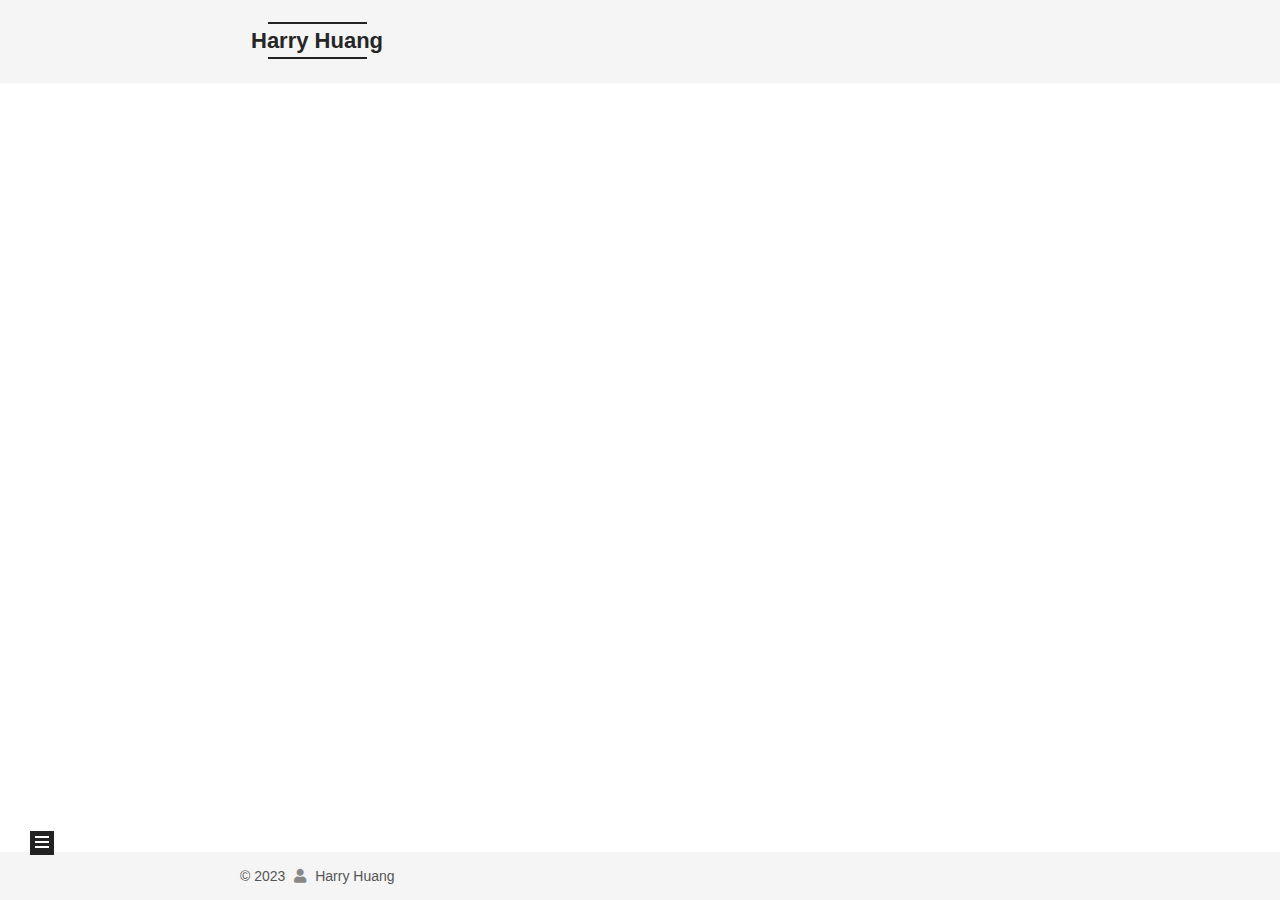
<file: tags/线性回归/index.html>
<!DOCTYPE html>
<html lang="zh-CN">
<head>
  <meta charset="UTF-8">
<meta name="viewport" content="width=device-width, initial-scale=1, maximum-scale=2">
<meta name="theme-color" content="#222">
<meta name="generator" content="Hexo 6.3.0">
  <link rel="apple-touch-icon" sizes="180x180" href="/images/apple-touch-icon-next.png">
  <link rel="icon" type="image/png" sizes="32x32" href="/images/favicon-32x32-next.png">
  <link rel="icon" type="image/png" sizes="16x16" href="/images/favicon-16x16-next.png">
  <link rel="mask-icon" href="/images/logo.svg" color="#222">

<link rel="stylesheet" href="/css/main.css">


<link rel="stylesheet" href="/lib/font-awesome/css/all.min.css">

<script id="hexo-configurations">
    var NexT = window.NexT || {};
    var CONFIG = {"hostname":"blog.tfev.top","root":"/","scheme":"Mist","version":"7.8.0","exturl":false,"sidebar":{"position":"left","display":"post","padding":18,"offset":12,"onmobile":false},"copycode":{"enable":true,"show_result":true,"style":"default"},"back2top":{"enable":true,"sidebar":false,"scrollpercent":false},"bookmark":{"enable":false,"color":"#222","save":"manual"},"fancybox":false,"mediumzoom":false,"lazyload":false,"pangu":false,"comments":{"style":"tabs","active":null,"storage":true,"lazyload":false,"nav":null},"algolia":{"hits":{"per_page":10},"labels":{"input_placeholder":"Search for Posts","hits_empty":"We didn't find any results for the search: ${query}","hits_stats":"${hits} results found in ${time} ms"}},"localsearch":{"enable":true,"trigger":"auto","top_n_per_article":1,"unescape":false,"preload":false},"motion":{"enable":true,"async":false,"transition":{"post_block":"fadeIn","post_header":"slideDownIn","post_body":"slideDownIn","coll_header":"slideLeftIn","sidebar":"slideUpIn"}},"path":"search.xml"};
  </script>

  <meta property="og:type" content="website">
<meta property="og:title" content="Harry Huang">
<meta property="og:url" content="https://blog.tfev.top/tags/%E7%BA%BF%E6%80%A7%E5%9B%9E%E5%BD%92/">
<meta property="og:site_name" content="Harry Huang">
<meta property="og:locale" content="zh_CN">
<meta property="article:author" content="Harry Huang">
<meta name="twitter:card" content="summary">

<link rel="canonical" href="https://blog.tfev.top/tags/%E7%BA%BF%E6%80%A7%E5%9B%9E%E5%BD%92/">


<script id="page-configurations">
  // https://hexo.io/docs/variables.html
  CONFIG.page = {
    sidebar: "",
    isHome : false,
    isPost : false,
    lang   : 'zh-CN'
  };
</script>

  <title>标签: 线性回归 | Harry Huang</title>
  






  <noscript>
  <style>
  .use-motion .brand,
  .use-motion .menu-item,
  .sidebar-inner,
  .use-motion .post-block,
  .use-motion .pagination,
  .use-motion .comments,
  .use-motion .post-header,
  .use-motion .post-body,
  .use-motion .collection-header { opacity: initial; }

  .use-motion .site-title,
  .use-motion .site-subtitle {
    opacity: initial;
    top: initial;
  }

  .use-motion .logo-line-before i { left: initial; }
  .use-motion .logo-line-after i { right: initial; }
  </style>
</noscript>

</head>

<body itemscope itemtype="http://schema.org/WebPage">
  <div class="container use-motion">
    <div class="headband"></div>

    <header class="header" itemscope itemtype="http://schema.org/WPHeader">
      <div class="header-inner"><div class="site-brand-container">
  <div class="site-nav-toggle">
    <div class="toggle" aria-label="切换导航栏">
      <span class="toggle-line toggle-line-first"></span>
      <span class="toggle-line toggle-line-middle"></span>
      <span class="toggle-line toggle-line-last"></span>
    </div>
  </div>

  <div class="site-meta">

    <a href="/" class="brand" rel="start">
      <span class="logo-line-before"><i></i></span>
      <h1 class="site-title">Harry Huang</h1>
      <span class="logo-line-after"><i></i></span>
    </a>
  </div>

  <div class="site-nav-right">
    <div class="toggle popup-trigger">
        <i class="fa fa-search fa-fw fa-lg"></i>
    </div>
  </div>
</div>




<nav class="site-nav">
  <ul id="menu" class="main-menu menu">
        <li class="menu-item menu-item-home">

    <a href="/" rel="section"><i class="fa fa-home fa-fw"></i>首页</a>

  </li>
        <li class="menu-item menu-item-tags">

    <a href="/tags/" rel="section"><i class="fa fa-tags fa-fw"></i>标签</a>

  </li>
        <li class="menu-item menu-item-categories">

    <a href="/categories/" rel="section"><i class="fa fa-th fa-fw"></i>分类</a>

  </li>
        <li class="menu-item menu-item-archives">

    <a href="/archives/" rel="section"><i class="fa fa-archive fa-fw"></i>归档</a>

  </li>
      <li class="menu-item menu-item-search">
        <a role="button" class="popup-trigger"><i class="fa fa-search fa-fw"></i>搜索
        </a>
      </li>
  </ul>
</nav>



  <div class="search-pop-overlay">
    <div class="popup search-popup">
        <div class="search-header">
  <span class="search-icon">
    <i class="fa fa-search"></i>
  </span>
  <div class="search-input-container">
    <input autocomplete="off" autocapitalize="off"
           placeholder="搜索..." spellcheck="false"
           type="search" class="search-input">
  </div>
  <span class="popup-btn-close">
    <i class="fa fa-times-circle"></i>
  </span>
</div>
<div id="search-result">
  <div id="no-result">
    <i class="fa fa-spinner fa-pulse fa-5x fa-fw"></i>
  </div>
</div>

    </div>
  </div>

</div>
    </header>

    
  <div class="back-to-top">
    <i class="fa fa-arrow-up"></i>
    <span>0%</span>
  </div>


    <main class="main">
      <div class="main-inner">
        <div class="content-wrap">
          

          <div class="content tag">
            

  
  
  
  <div class="post-block">
    <div class="posts-collapse">
      <div class="collection-title">
        <h2 class="collection-header">线性回归
          <small>标签</small>
        </h2>
      </div>

      
    <div class="collection-year">
      <span class="collection-header">2023</span>
    </div>

  <article itemscope itemtype="http://schema.org/Article">
    <header class="post-header">

      <div class="post-meta">
        <time itemprop="dateCreated"
              datetime="2023-01-16T06:34:57+08:00"
              content="2023-01-16">
          01-16
        </time>
      </div>

      <div class="post-title">
          <a class="post-title-link" href="/20230116/linear-regression-basis/" itemprop="url">
            <span itemprop="name">线性回归初步</span>
          </a>
      </div>

    </header>
  </article>

    </div>
  </div>
  
  
  

  



          </div>
          

<script>
  window.addEventListener('tabs:register', () => {
    let { activeClass } = CONFIG.comments;
    if (CONFIG.comments.storage) {
      activeClass = localStorage.getItem('comments_active') || activeClass;
    }
    if (activeClass) {
      let activeTab = document.querySelector(`a[href="#comment-${activeClass}"]`);
      if (activeTab) {
        activeTab.click();
      }
    }
  });
  if (CONFIG.comments.storage) {
    window.addEventListener('tabs:click', event => {
      if (!event.target.matches('.tabs-comment .tab-content .tab-pane')) return;
      let commentClass = event.target.classList[1];
      localStorage.setItem('comments_active', commentClass);
    });
  }
</script>

        </div>
          
  
  <div class="toggle sidebar-toggle">
    <span class="toggle-line toggle-line-first"></span>
    <span class="toggle-line toggle-line-middle"></span>
    <span class="toggle-line toggle-line-last"></span>
  </div>

  <aside class="sidebar">
    <div class="sidebar-inner">

      <ul class="sidebar-nav motion-element">
        <li class="sidebar-nav-toc">
          文章目录
        </li>
        <li class="sidebar-nav-overview">
          站点概览
        </li>
      </ul>

      <!--noindex-->
      <div class="post-toc-wrap sidebar-panel">
      </div>
      <!--/noindex-->

      <div class="site-overview-wrap sidebar-panel">
        <div class="site-author motion-element" itemprop="author" itemscope itemtype="http://schema.org/Person">
  <p class="site-author-name" itemprop="name">Harry Huang</p>
  <div class="site-description" itemprop="description"></div>
</div>
<div class="site-state-wrap motion-element">
  <nav class="site-state">
      <div class="site-state-item site-state-posts">
          <a href="/archives/">
        
          <span class="site-state-item-count">2</span>
          <span class="site-state-item-name">日志</span>
        </a>
      </div>
      <div class="site-state-item site-state-categories">
            <a href="/categories/">
          
        <span class="site-state-item-count">2</span>
        <span class="site-state-item-name">分类</span></a>
      </div>
      <div class="site-state-item site-state-tags">
            <a href="/tags/">
          
        <span class="site-state-item-count">3</span>
        <span class="site-state-item-name">标签</span></a>
      </div>
  </nav>
</div>
  <div class="links-of-author motion-element">
      <span class="links-of-author-item">
        <a href="https://github.com/isHarryh" title="GitHub → https:&#x2F;&#x2F;github.com&#x2F;isHarryh" rel="noopener" target="_blank"><i class="fab fa-github fa-fw"></i>GitHub</a>
      </span>
      <span class="links-of-author-item">
        <a href="mailto:harryhuang2652@qq.com" title="E-Mail → mailto:harryhuang2652@qq.com" rel="noopener" target="_blank"><i class="fa fa-envelope fa-fw"></i>E-Mail</a>
      </span>
  </div>
  <div class="cc-license motion-element" itemprop="license">
    <a href="https://creativecommons.org/licenses/by-nc-sa/4.0/zh-CN" class="cc-opacity" rel="noopener" target="_blank"><img src="/images/cc-by-nc-sa.svg" alt="Creative Commons"></a>
  </div>



      </div>

    </div>
  </aside>
  <div id="sidebar-dimmer"></div>


      </div>
    </main>

    <footer class="footer">
      <div class="footer-inner">
        

        

<div class="copyright">
  
  &copy; 
  <span itemprop="copyrightYear">2023</span>
  <span class="with-love">
    <i class="fa fa-user"></i>
  </span>
  <span class="author" itemprop="copyrightHolder">Harry Huang</span>
</div>

        








      </div>
    </footer>
  </div>

  
  <script src="/lib/anime.min.js"></script>
  <script src="/lib/velocity/velocity.min.js"></script>
  <script src="/lib/velocity/velocity.ui.min.js"></script>

<script src="/js/utils.js"></script>

<script src="/js/motion.js"></script>


<script src="/js/schemes/muse.js"></script>


<script src="/js/next-boot.js"></script>




  




  
<script src="/js/local-search.js"></script>













  

  

  

</body>
</html>
</file>
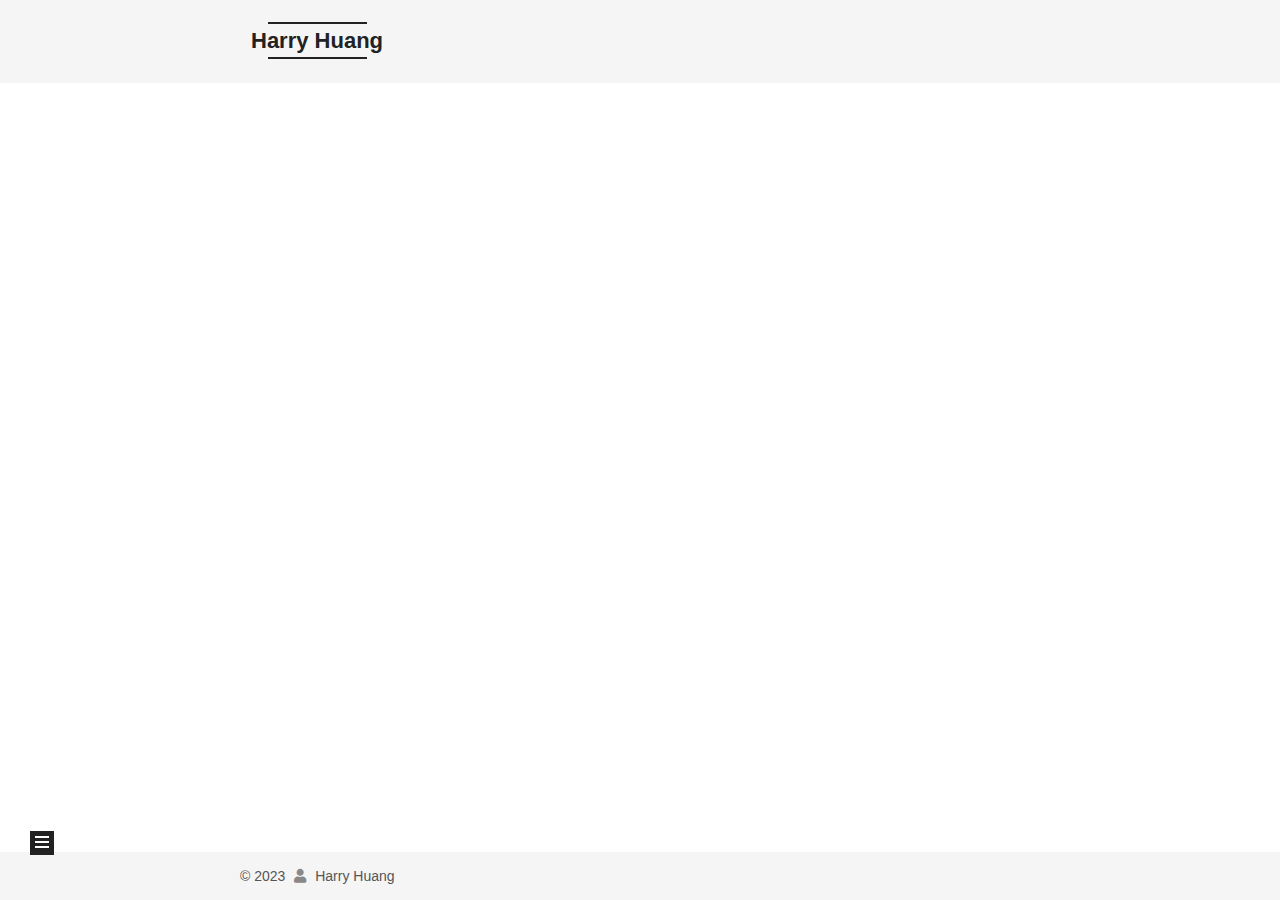
<file: archives/2023/01/index.html>
<!DOCTYPE html>
<html lang="zh-CN">
<head>
  <meta charset="UTF-8">
<meta name="viewport" content="width=device-width, initial-scale=1, maximum-scale=2">
<meta name="theme-color" content="#222">
<meta name="generator" content="Hexo 6.3.0">
  <link rel="apple-touch-icon" sizes="180x180" href="/images/apple-touch-icon-next.png">
  <link rel="icon" type="image/png" sizes="32x32" href="/images/favicon-32x32-next.png">
  <link rel="icon" type="image/png" sizes="16x16" href="/images/favicon-16x16-next.png">
  <link rel="mask-icon" href="/images/logo.svg" color="#222">

<link rel="stylesheet" href="/css/main.css">


<link rel="stylesheet" href="/lib/font-awesome/css/all.min.css">

<script id="hexo-configurations">
    var NexT = window.NexT || {};
    var CONFIG = {"hostname":"blog.tfev.top","root":"/","scheme":"Mist","version":"7.8.0","exturl":false,"sidebar":{"position":"left","display":"post","padding":18,"offset":12,"onmobile":false},"copycode":{"enable":true,"show_result":true,"style":"default"},"back2top":{"enable":true,"sidebar":false,"scrollpercent":false},"bookmark":{"enable":false,"color":"#222","save":"manual"},"fancybox":false,"mediumzoom":false,"lazyload":false,"pangu":false,"comments":{"style":"tabs","active":null,"storage":true,"lazyload":false,"nav":null},"algolia":{"hits":{"per_page":10},"labels":{"input_placeholder":"Search for Posts","hits_empty":"We didn't find any results for the search: ${query}","hits_stats":"${hits} results found in ${time} ms"}},"localsearch":{"enable":true,"trigger":"auto","top_n_per_article":1,"unescape":false,"preload":false},"motion":{"enable":true,"async":false,"transition":{"post_block":"fadeIn","post_header":"slideDownIn","post_body":"slideDownIn","coll_header":"slideLeftIn","sidebar":"slideUpIn"}},"path":"search.xml"};
  </script>

  <meta property="og:type" content="website">
<meta property="og:title" content="Harry Huang">
<meta property="og:url" content="https://blog.tfev.top/archives/2023/01/">
<meta property="og:site_name" content="Harry Huang">
<meta property="og:locale" content="zh_CN">
<meta property="article:author" content="Harry Huang">
<meta name="twitter:card" content="summary">

<link rel="canonical" href="https://blog.tfev.top/archives/2023/01/">


<script id="page-configurations">
  // https://hexo.io/docs/variables.html
  CONFIG.page = {
    sidebar: "",
    isHome : false,
    isPost : false,
    lang   : 'zh-CN'
  };
</script>

  <title>归档 | Harry Huang</title>
  






  <noscript>
  <style>
  .use-motion .brand,
  .use-motion .menu-item,
  .sidebar-inner,
  .use-motion .post-block,
  .use-motion .pagination,
  .use-motion .comments,
  .use-motion .post-header,
  .use-motion .post-body,
  .use-motion .collection-header { opacity: initial; }

  .use-motion .site-title,
  .use-motion .site-subtitle {
    opacity: initial;
    top: initial;
  }

  .use-motion .logo-line-before i { left: initial; }
  .use-motion .logo-line-after i { right: initial; }
  </style>
</noscript>

</head>

<body itemscope itemtype="http://schema.org/WebPage">
  <div class="container use-motion">
    <div class="headband"></div>

    <header class="header" itemscope itemtype="http://schema.org/WPHeader">
      <div class="header-inner"><div class="site-brand-container">
  <div class="site-nav-toggle">
    <div class="toggle" aria-label="切换导航栏">
      <span class="toggle-line toggle-line-first"></span>
      <span class="toggle-line toggle-line-middle"></span>
      <span class="toggle-line toggle-line-last"></span>
    </div>
  </div>

  <div class="site-meta">

    <a href="/" class="brand" rel="start">
      <span class="logo-line-before"><i></i></span>
      <h1 class="site-title">Harry Huang</h1>
      <span class="logo-line-after"><i></i></span>
    </a>
  </div>

  <div class="site-nav-right">
    <div class="toggle popup-trigger">
        <i class="fa fa-search fa-fw fa-lg"></i>
    </div>
  </div>
</div>




<nav class="site-nav">
  <ul id="menu" class="main-menu menu">
        <li class="menu-item menu-item-home">

    <a href="/" rel="section"><i class="fa fa-home fa-fw"></i>首页</a>

  </li>
        <li class="menu-item menu-item-tags">

    <a href="/tags/" rel="section"><i class="fa fa-tags fa-fw"></i>标签</a>

  </li>
        <li class="menu-item menu-item-categories">

    <a href="/categories/" rel="section"><i class="fa fa-th fa-fw"></i>分类</a>

  </li>
        <li class="menu-item menu-item-archives">

    <a href="/archives/" rel="section"><i class="fa fa-archive fa-fw"></i>归档</a>

  </li>
      <li class="menu-item menu-item-search">
        <a role="button" class="popup-trigger"><i class="fa fa-search fa-fw"></i>搜索
        </a>
      </li>
  </ul>
</nav>



  <div class="search-pop-overlay">
    <div class="popup search-popup">
        <div class="search-header">
  <span class="search-icon">
    <i class="fa fa-search"></i>
  </span>
  <div class="search-input-container">
    <input autocomplete="off" autocapitalize="off"
           placeholder="搜索..." spellcheck="false"
           type="search" class="search-input">
  </div>
  <span class="popup-btn-close">
    <i class="fa fa-times-circle"></i>
  </span>
</div>
<div id="search-result">
  <div id="no-result">
    <i class="fa fa-spinner fa-pulse fa-5x fa-fw"></i>
  </div>
</div>

    </div>
  </div>

</div>
    </header>

    
  <div class="back-to-top">
    <i class="fa fa-arrow-up"></i>
    <span>0%</span>
  </div>


    <main class="main">
      <div class="main-inner">
        <div class="content-wrap">
          

          <div class="content archive">
            

  
  
  
  <div class="post-block">
    <div class="posts-collapse">
      <div class="collection-title">
        <span class="collection-header">嗯..! 目前共计 2 篇日志。 继续努力。</span>
      </div>

      
    <div class="collection-year">
      <span class="collection-header">2023</span>
    </div>

  <article itemscope itemtype="http://schema.org/Article">
    <header class="post-header">

      <div class="post-meta">
        <time itemprop="dateCreated"
              datetime="2023-01-16T06:34:57+08:00"
              content="2023-01-16">
          01-16
        </time>
      </div>

      <div class="post-title">
          <a class="post-title-link" href="/20230116/linear-regression-basis/" itemprop="url">
            <span itemprop="name">线性回归初步</span>
          </a>
      </div>

    </header>
  </article>

  <article itemscope itemtype="http://schema.org/Article">
    <header class="post-header">

      <div class="post-meta">
        <time itemprop="dateCreated"
              datetime="2023-01-14T13:07:37+08:00"
              content="2023-01-14">
          01-14
        </time>
      </div>

      <div class="post-title">
          <a class="post-title-link" href="/20230114/build-a-blog-website/" itemprop="url">
            <span itemprop="name">记一次博客网站搭建经历（Hexo + NexT + GitHub Pages）</span>
          </a>
      </div>

    </header>
  </article>


    </div>
  </div>
  
  
  

  



          </div>
          

<script>
  window.addEventListener('tabs:register', () => {
    let { activeClass } = CONFIG.comments;
    if (CONFIG.comments.storage) {
      activeClass = localStorage.getItem('comments_active') || activeClass;
    }
    if (activeClass) {
      let activeTab = document.querySelector(`a[href="#comment-${activeClass}"]`);
      if (activeTab) {
        activeTab.click();
      }
    }
  });
  if (CONFIG.comments.storage) {
    window.addEventListener('tabs:click', event => {
      if (!event.target.matches('.tabs-comment .tab-content .tab-pane')) return;
      let commentClass = event.target.classList[1];
      localStorage.setItem('comments_active', commentClass);
    });
  }
</script>

        </div>
          
  
  <div class="toggle sidebar-toggle">
    <span class="toggle-line toggle-line-first"></span>
    <span class="toggle-line toggle-line-middle"></span>
    <span class="toggle-line toggle-line-last"></span>
  </div>

  <aside class="sidebar">
    <div class="sidebar-inner">

      <ul class="sidebar-nav motion-element">
        <li class="sidebar-nav-toc">
          文章目录
        </li>
        <li class="sidebar-nav-overview">
          站点概览
        </li>
      </ul>

      <!--noindex-->
      <div class="post-toc-wrap sidebar-panel">
      </div>
      <!--/noindex-->

      <div class="site-overview-wrap sidebar-panel">
        <div class="site-author motion-element" itemprop="author" itemscope itemtype="http://schema.org/Person">
  <p class="site-author-name" itemprop="name">Harry Huang</p>
  <div class="site-description" itemprop="description"></div>
</div>
<div class="site-state-wrap motion-element">
  <nav class="site-state">
      <div class="site-state-item site-state-posts">
          <a href="/archives/">
        
          <span class="site-state-item-count">2</span>
          <span class="site-state-item-name">日志</span>
        </a>
      </div>
      <div class="site-state-item site-state-categories">
            <a href="/categories/">
          
        <span class="site-state-item-count">2</span>
        <span class="site-state-item-name">分类</span></a>
      </div>
      <div class="site-state-item site-state-tags">
            <a href="/tags/">
          
        <span class="site-state-item-count">3</span>
        <span class="site-state-item-name">标签</span></a>
      </div>
  </nav>
</div>
  <div class="links-of-author motion-element">
      <span class="links-of-author-item">
        <a href="https://github.com/isHarryh" title="GitHub → https:&#x2F;&#x2F;github.com&#x2F;isHarryh" rel="noopener" target="_blank"><i class="fab fa-github fa-fw"></i>GitHub</a>
      </span>
      <span class="links-of-author-item">
        <a href="mailto:harryhuang2652@qq.com" title="E-Mail → mailto:harryhuang2652@qq.com" rel="noopener" target="_blank"><i class="fa fa-envelope fa-fw"></i>E-Mail</a>
      </span>
  </div>
  <div class="cc-license motion-element" itemprop="license">
    <a href="https://creativecommons.org/licenses/by-nc-sa/4.0/zh-CN" class="cc-opacity" rel="noopener" target="_blank"><img src="/images/cc-by-nc-sa.svg" alt="Creative Commons"></a>
  </div>



      </div>

    </div>
  </aside>
  <div id="sidebar-dimmer"></div>


      </div>
    </main>

    <footer class="footer">
      <div class="footer-inner">
        

        

<div class="copyright">
  
  &copy; 
  <span itemprop="copyrightYear">2023</span>
  <span class="with-love">
    <i class="fa fa-user"></i>
  </span>
  <span class="author" itemprop="copyrightHolder">Harry Huang</span>
</div>

        








      </div>
    </footer>
  </div>

  
  <script src="/lib/anime.min.js"></script>
  <script src="/lib/velocity/velocity.min.js"></script>
  <script src="/lib/velocity/velocity.ui.min.js"></script>

<script src="/js/utils.js"></script>

<script src="/js/motion.js"></script>


<script src="/js/schemes/muse.js"></script>


<script src="/js/next-boot.js"></script>




  




  
<script src="/js/local-search.js"></script>













  

  

  

</body>
</html>
</file>
<file: css/main.css>
:root {
  --body-bg-color: #fff;
  --content-bg-color: #f5f5f5;
  --card-bg-color: #f5f5f5;
  --text-color: #555;
  --blockquote-color: #666;
  --link-color: #555;
  --link-hover-color: #222;
  --brand-color: #222;
  --brand-hover-color: #222;
  --table-row-odd-bg-color: #f9f9f9;
  --table-row-hover-bg-color: #f5f5f5;
  --menu-item-bg-color: #ddd;
  --btn-default-bg: transparent;
  --btn-default-color: var(--link-color);
  --btn-default-border-color: var(--link-color);
  --btn-default-hover-bg: transparent;
  --btn-default-hover-color: var(--link-hover-color);
  --btn-default-hover-border-color: var(--link-hover-color);
}
html {
  line-height: 1.15; /* 1 */
  -webkit-text-size-adjust: 100%; /* 2 */
}
body {
  margin: 0;
}
main {
  display: block;
}
h1 {
  font-size: 2em;
  margin: 0.67em 0;
}
hr {
  box-sizing: content-box; /* 1 */
  height: 0; /* 1 */
  overflow: visible; /* 2 */
}
pre {
  font-family: monospace, monospace; /* 1 */
  font-size: 1em; /* 2 */
}
a {
  background: transparent;
}
abbr[title] {
  border-bottom: none; /* 1 */
  text-decoration: underline; /* 2 */
  text-decoration: underline dotted; /* 2 */
}
b,
strong {
  font-weight: bolder;
}
code,
kbd,
samp {
  font-family: monospace, monospace; /* 1 */
  font-size: 1em; /* 2 */
}
small {
  font-size: 80%;
}
sub,
sup {
  font-size: 75%;
  line-height: 0;
  position: relative;
  vertical-align: baseline;
}
sub {
  bottom: -0.25em;
}
sup {
  top: -0.5em;
}
img {
  border-style: none;
}
button,
input,
optgroup,
select,
textarea {
  font-family: inherit; /* 1 */
  font-size: 100%; /* 1 */
  line-height: 1.15; /* 1 */
  margin: 0; /* 2 */
}
button,
input {
/* 1 */
  overflow: visible;
}
button,
select {
/* 1 */
  text-transform: none;
}
button,
[type='button'],
[type='reset'],
[type='submit'] {
  -webkit-appearance: button;
}
button::-moz-focus-inner,
[type='button']::-moz-focus-inner,
[type='reset']::-moz-focus-inner,
[type='submit']::-moz-focus-inner {
  border-style: none;
  padding: 0;
}
button:-moz-focusring,
[type='button']:-moz-focusring,
[type='reset']:-moz-focusring,
[type='submit']:-moz-focusring {
  outline: 1px dotted ButtonText;
}
fieldset {
  padding: 0.35em 0.75em 0.625em;
}
legend {
  box-sizing: border-box; /* 1 */
  color: inherit; /* 2 */
  display: table; /* 1 */
  max-width: 100%; /* 1 */
  padding: 0; /* 3 */
  white-space: normal; /* 1 */
}
progress {
  vertical-align: baseline;
}
textarea {
  overflow: auto;
}
[type='checkbox'],
[type='radio'] {
  box-sizing: border-box; /* 1 */
  padding: 0; /* 2 */
}
[type='number']::-webkit-inner-spin-button,
[type='number']::-webkit-outer-spin-button {
  height: auto;
}
[type='search'] {
  outline-offset: -2px; /* 2 */
  -webkit-appearance: textfield; /* 1 */
}
[type='search']::-webkit-search-decoration {
  -webkit-appearance: none;
}
::-webkit-file-upload-button {
  font: inherit; /* 2 */
  -webkit-appearance: button; /* 1 */
}
details {
  display: block;
}
summary {
  display: list-item;
}
template {
  display: none;
}
[hidden] {
  display: none;
}
::selection {
  background: #555;
  color: #eee;
}
html,
body {
  height: 100%;
}
body {
  background: var(--body-bg-color);
  color: var(--text-color);
  font-family: 'Lato', "PingFang SC", "Microsoft YaHei", sans-serif;
  font-size: 1em;
  line-height: 2;
}
@media (max-width: 991px) {
  body {
    padding-left: 0 !important;
    padding-right: 0 !important;
  }
}
h1,
h2,
h3,
h4,
h5,
h6 {
  font-family: 'Lato', "PingFang SC", "Microsoft YaHei", sans-serif;
  font-weight: bold;
  line-height: 1.5;
  margin: 20px 0 15px;
}
h1 {
  font-size: 1.5em;
}
h2 {
  font-size: 1.375em;
}
h3 {
  font-size: 1.25em;
}
h4 {
  font-size: 1.125em;
}
h5 {
  font-size: 1em;
}
h6 {
  font-size: 0.875em;
}
p {
  margin: 0 0 20px 0;
}
a,
span.exturl {
  border-bottom: 1px solid #ccc;
  color: var(--link-color);
  outline: 0;
  text-decoration: none;
  overflow-wrap: break-word;
  word-wrap: break-word;
  cursor: pointer;
}
a:hover,
span.exturl:hover {
  border-bottom-color: var(--link-hover-color);
  color: var(--link-hover-color);
}
iframe,
img,
video {
  display: block;
  margin-left: auto;
  margin-right: auto;
  max-width: 100%;
}
hr {
  background-image: repeating-linear-gradient(-45deg, #ddd, #ddd 4px, transparent 4px, transparent 8px);
  border: 0;
  height: 3px;
  margin: 40px 0;
}
blockquote {
  border-left: 4px solid #ddd;
  color: var(--blockquote-color);
  margin: 0;
  padding: 0 15px;
}
blockquote cite::before {
  content: '-';
  padding: 0 5px;
}
dt {
  font-weight: bold;
}
dd {
  margin: 0;
  padding: 0;
}
kbd {
  background-color: #f5f5f5;
  background-image: linear-gradient(#eee, #fff, #eee);
  border: 1px solid #ccc;
  border-radius: 0.2em;
  box-shadow: 0.1em 0.1em 0.2em rgba(0,0,0,0.1);
  color: #555;
  font-family: inherit;
  padding: 0.1em 0.3em;
  white-space: nowrap;
}
.table-container {
  overflow: auto;
}
table {
  border-collapse: collapse;
  border-spacing: 0;
  font-size: 0.875em;
  margin: 0 0 20px 0;
  width: 100%;
}
tbody tr:nth-of-type(odd) {
  background: var(--table-row-odd-bg-color);
}
tbody tr:hover {
  background: var(--table-row-hover-bg-color);
}
caption,
th,
td {
  font-weight: normal;
  padding: 8px;
  vertical-align: middle;
}
th,
td {
  border: 1px solid #ddd;
  border-bottom: 3px solid #ddd;
}
th {
  font-weight: 700;
  padding-bottom: 10px;
}
td {
  border-bottom-width: 1px;
}
.btn {
  background: var(--btn-default-bg);
  border: 2px solid var(--btn-default-border-color);
  border-radius: 0;
  color: var(--btn-default-color);
  display: inline-block;
  font-size: 0.875em;
  line-height: 2;
  padding: 0 20px;
  text-decoration: none;
  transition-property: background-color;
  transition-delay: 0s;
  transition-duration: 0.2s;
  transition-timing-function: ease-in-out;
}
.btn:hover {
  background: var(--btn-default-hover-bg);
  border-color: var(--btn-default-hover-border-color);
  color: var(--btn-default-hover-color);
}
.btn + .btn {
  margin: 0 0 8px 8px;
}
.btn .fa-fw {
  text-align: left;
  width: 1.285714285714286em;
}
.toggle {
  line-height: 0;
}
.toggle .toggle-line {
  background: #fff;
  display: inline-block;
  height: 2px;
  left: 0;
  position: relative;
  top: 0;
  transition: all 0.4s;
  vertical-align: top;
  width: 100%;
}
.toggle .toggle-line:not(:first-child) {
  margin-top: 3px;
}
.toggle.toggle-arrow .toggle-line-first {
  left: 50%;
  top: 2px;
  transform: rotate(45deg);
  width: 50%;
}
.toggle.toggle-arrow .toggle-line-middle {
  left: 2px;
  width: 90%;
}
.toggle.toggle-arrow .toggle-line-last {
  left: 50%;
  top: -2px;
  transform: rotate(-45deg);
  width: 50%;
}
.toggle.toggle-close .toggle-line-first {
  transform: rotate(-45deg);
  top: 5px;
}
.toggle.toggle-close .toggle-line-middle {
  opacity: 0;
}
.toggle.toggle-close .toggle-line-last {
  transform: rotate(45deg);
  top: -5px;
}
.highlight-container {
  position: relative;
}
.highlight-container:hover .copy-btn,
.highlight-container .copy-btn:focus {
  opacity: 1;
}
.copy-btn {
  color: #333;
  cursor: pointer;
  line-height: 1.6;
  opacity: 0;
  padding: 2px 6px;
  position: absolute;
  transition-delay: 0s;
  transition-duration: 0.2s;
  transition-timing-function: ease-in-out;
  background-color: #eee;
  background-image: linear-gradient(#fcfcfc, #eee);
  border: 1px solid #d5d5d5;
  border-radius: 3px;
  font-size: 0.8125em;
  right: 4px;
  top: 8px;
}
.highlight,
pre {
  background: #2d2d2d;
  color: #ccc;
  line-height: 1.6;
  margin: 0 auto 20px;
}
pre,
code {
  font-family: consolas, Menlo, monospace, "PingFang SC", "Microsoft YaHei";
}
code {
  background: #eee;
  border-radius: 4px;
  color: #555;
  font-size: 0.875em;
  margin: 0 1px;
  padding: 2px 4px;
  overflow-wrap: break-word;
  word-wrap: break-word;
}
.highlight *::selection {
  background: #515151;
  color: inherit;
}
.highlight pre {
  border: 0;
  margin: 0;
  padding: 10px 0;
}
.highlight table {
  border: 0;
  margin: 0;
  width: auto;
}
.highlight td {
  border: 0;
  padding: 0;
}
.highlight figcaption {
  background: #1b1b1b;
  color: #ccc;
  display: flex;
  font-size: 0.875em;
  justify-content: space-between;
  line-height: 1.2;
  padding: 0.5em;
}
.highlight figcaption a {
  color: #ccc;
}
.highlight figcaption a:hover {
  border-bottom-color: #ccc;
}
.highlight .gutter {
  -moz-user-select: none;
  -ms-user-select: none;
  -webkit-user-select: none;
  user-select: none;
}
.highlight .gutter pre {
  background: #1b1b1b;
  color: #999;
  padding-left: 10px;
  padding-right: 10px;
  text-align: right;
}
.highlight .code pre {
  background: #2d2d2d;
  padding-left: 10px;
  width: 100%;
}
.gist table {
  width: auto;
}
.gist table td {
  border: 0;
}
pre {
  overflow: auto;
  padding: 10px;
}
pre code {
  background: none;
  color: #ccc;
  font-size: 0.875em;
  padding: 0;
  text-shadow: none;
}
pre .deletion {
  background: #800000;
}
pre .addition {
  background: #008000;
}
pre .meta {
  color: #fc6;
  -moz-user-select: none;
  -ms-user-select: none;
  -webkit-user-select: none;
  user-select: none;
}
pre .comment {
  color: #999;
}
pre .variable,
pre .attribute,
pre .tag,
pre .name,
pre .regexp,
pre .ruby .constant,
pre .xml .tag .title,
pre .xml .pi,
pre .xml .doctype,
pre .html .doctype,
pre .css .id,
pre .css .class,
pre .css .pseudo {
  color: #f2777a;
}
pre .number,
pre .preprocessor,
pre .built_in,
pre .builtin-name,
pre .literal,
pre .params,
pre .constant,
pre .command {
  color: #f99157;
}
pre .ruby .class .title,
pre .css .rules .attribute,
pre .string,
pre .symbol,
pre .value,
pre .inheritance,
pre .header,
pre .ruby .symbol,
pre .xml .cdata,
pre .special,
pre .formula {
  color: #9c9;
}
pre .title,
pre .css .hexcolor {
  color: #6cc;
}
pre .function,
pre .python .decorator,
pre .python .title,
pre .ruby .function .title,
pre .ruby .title .keyword,
pre .perl .sub,
pre .javascript .title,
pre .coffeescript .title {
  color: #69c;
}
pre .keyword,
pre .javascript .function {
  color: #c9c;
}
.blockquote-center {
  border-left: none;
  margin: 40px 0;
  padding: 0;
  position: relative;
  text-align: center;
}
.blockquote-center .fa {
  display: block;
  opacity: 0.6;
  position: absolute;
  width: 100%;
}
.blockquote-center .fa-quote-left {
  border-top: 1px solid #ccc;
  text-align: left;
  top: -20px;
}
.blockquote-center .fa-quote-right {
  border-bottom: 1px solid #ccc;
  text-align: right;
  bottom: -20px;
}
.blockquote-center p,
.blockquote-center div {
  text-align: center;
}
.post-body .group-picture img {
  margin: 0 auto;
  padding: 0 3px;
}
.group-picture-row {
  margin-bottom: 6px;
  overflow: hidden;
}
.group-picture-column {
  float: left;
  margin-bottom: 10px;
}
.post-body .label {
  color: #555;
  display: inline;
  padding: 0 2px;
}
.post-body .label.default {
  background: #f0f0f0;
}
.post-body .label.primary {
  background: #efe6f7;
}
.post-body .label.info {
  background: #e5f2f8;
}
.post-body .label.success {
  background: #e7f4e9;
}
.post-body .label.warning {
  background: #fcf6e1;
}
.post-body .label.danger {
  background: #fae8eb;
}
.post-body .tabs {
  margin-bottom: 20px;
}
.post-body .tabs,
.tabs-comment {
  display: block;
  padding-top: 10px;
  position: relative;
}
.post-body .tabs ul.nav-tabs,
.tabs-comment ul.nav-tabs {
  display: flex;
  flex-wrap: wrap;
  margin: 0;
  margin-bottom: -1px;
  padding: 0;
}
@media (max-width: 413px) {
  .post-body .tabs ul.nav-tabs,
  .tabs-comment ul.nav-tabs {
    display: block;
    margin-bottom: 5px;
  }
}
.post-body .tabs ul.nav-tabs li.tab,
.tabs-comment ul.nav-tabs li.tab {
  border-bottom: 1px solid #ddd;
  border-left: 1px solid transparent;
  border-right: 1px solid transparent;
  border-top: 3px solid transparent;
  flex-grow: 1;
  list-style-type: none;
  border-radius: 0 0 0 0;
}
@media (max-width: 413px) {
  .post-body .tabs ul.nav-tabs li.tab,
  .tabs-comment ul.nav-tabs li.tab {
    border-bottom: 1px solid transparent;
    border-left: 3px solid transparent;
    border-right: 1px solid transparent;
    border-top: 1px solid transparent;
  }
}
@media (max-width: 413px) {
  .post-body .tabs ul.nav-tabs li.tab,
  .tabs-comment ul.nav-tabs li.tab {
    border-radius: 0;
  }
}
.post-body .tabs ul.nav-tabs li.tab a,
.tabs-comment ul.nav-tabs li.tab a {
  border-bottom: initial;
  display: block;
  line-height: 1.8;
  outline: 0;
  padding: 0.25em 0.75em;
  text-align: center;
  transition-delay: 0s;
  transition-duration: 0.2s;
  transition-timing-function: ease-out;
}
.post-body .tabs ul.nav-tabs li.tab a i,
.tabs-comment ul.nav-tabs li.tab a i {
  width: 1.285714285714286em;
}
.post-body .tabs ul.nav-tabs li.tab.active,
.tabs-comment ul.nav-tabs li.tab.active {
  border-bottom: 1px solid transparent;
  border-left: 1px solid #ddd;
  border-right: 1px solid #ddd;
  border-top: 3px solid #fc6423;
}
@media (max-width: 413px) {
  .post-body .tabs ul.nav-tabs li.tab.active,
  .tabs-comment ul.nav-tabs li.tab.active {
    border-bottom: 1px solid #ddd;
    border-left: 3px solid #fc6423;
    border-right: 1px solid #ddd;
    border-top: 1px solid #ddd;
  }
}
.post-body .tabs ul.nav-tabs li.tab.active a,
.tabs-comment ul.nav-tabs li.tab.active a {
  color: var(--link-color);
  cursor: default;
}
.post-body .tabs .tab-content .tab-pane,
.tabs-comment .tab-content .tab-pane {
  border: 1px solid #ddd;
  border-top: 0;
  padding: 20px 20px 0 20px;
  border-radius: 0;
}
.post-body .tabs .tab-content .tab-pane:not(.active),
.tabs-comment .tab-content .tab-pane:not(.active) {
  display: none;
}
.post-body .tabs .tab-content .tab-pane.active,
.tabs-comment .tab-content .tab-pane.active {
  display: block;
}
.post-body .tabs .tab-content .tab-pane.active:nth-of-type(1),
.tabs-comment .tab-content .tab-pane.active:nth-of-type(1) {
  border-radius: 0 0 0 0;
}
@media (max-width: 413px) {
  .post-body .tabs .tab-content .tab-pane.active:nth-of-type(1),
  .tabs-comment .tab-content .tab-pane.active:nth-of-type(1) {
    border-radius: 0;
  }
}
.post-body .note {
  border-radius: 3px;
  margin-bottom: 20px;
  padding: 1em;
  position: relative;
  border: 1px solid #eee;
  border-left-width: 5px;
}
.post-body .note h2,
.post-body .note h3,
.post-body .note h4,
.post-body .note h5,
.post-body .note h6 {
  margin-top: 0;
  border-bottom: initial;
  margin-bottom: 0;
  padding-top: 0;
}
.post-body .note p:first-child,
.post-body .note ul:first-child,
.post-body .note ol:first-child,
.post-body .note table:first-child,
.post-body .note pre:first-child,
.post-body .note blockquote:first-child,
.post-body .note img:first-child {
  margin-top: 0;
}
.post-body .note p:last-child,
.post-body .note ul:last-child,
.post-body .note ol:last-child,
.post-body .note table:last-child,
.post-body .note pre:last-child,
.post-body .note blockquote:last-child,
.post-body .note img:last-child {
  margin-bottom: 0;
}
.post-body .note.default {
  border-left-color: #777;
}
.post-body .note.default h2,
.post-body .note.default h3,
.post-body .note.default h4,
.post-body .note.default h5,
.post-body .note.default h6 {
  color: #777;
}
.post-body .note.primary {
  border-left-color: #6f42c1;
}
.post-body .note.primary h2,
.post-body .note.primary h3,
.post-body .note.primary h4,
.post-body .note.primary h5,
.post-body .note.primary h6 {
  color: #6f42c1;
}
.post-body .note.info {
  border-left-color: #428bca;
}
.post-body .note.info h2,
.post-body .note.info h3,
.post-body .note.info h4,
.post-body .note.info h5,
.post-body .note.info h6 {
  color: #428bca;
}
.post-body .note.success {
  border-left-color: #5cb85c;
}
.post-body .note.success h2,
.post-body .note.success h3,
.post-body .note.success h4,
.post-body .note.success h5,
.post-body .note.success h6 {
  color: #5cb85c;
}
.post-body .note.warning {
  border-left-color: #f0ad4e;
}
.post-body .note.warning h2,
.post-body .note.warning h3,
.post-body .note.warning h4,
.post-body .note.warning h5,
.post-body .note.warning h6 {
  color: #f0ad4e;
}
.post-body .note.danger {
  border-left-color: #d9534f;
}
.post-body .note.danger h2,
.post-body .note.danger h3,
.post-body .note.danger h4,
.post-body .note.danger h5,
.post-body .note.danger h6 {
  color: #d9534f;
}
.pagination .prev,
.pagination .next,
.pagination .page-number,
.pagination .space {
  display: inline-block;
  margin: 0 10px;
  padding: 0 11px;
  position: relative;
  top: -1px;
}
@media (max-width: 767px) {
  .pagination .prev,
  .pagination .next,
  .pagination .page-number,
  .pagination .space {
    margin: 0 5px;
  }
}
.pagination {
  border-top: 1px solid #eee;
  margin: 120px 0 0;
  text-align: center;
}
.pagination .prev,
.pagination .next,
.pagination .page-number {
  border-bottom: 0;
  border-top: 1px solid #eee;
  transition-property: border-color;
  transition-delay: 0s;
  transition-duration: 0.2s;
  transition-timing-function: ease-in-out;
}
.pagination .prev:hover,
.pagination .next:hover,
.pagination .page-number:hover {
  border-top-color: #222;
}
.pagination .space {
  margin: 0;
  padding: 0;
}
.pagination .prev {
  margin-left: 0;
}
.pagination .next {
  margin-right: 0;
}
.pagination .page-number.current {
  background: #ccc;
  border-top-color: #ccc;
  color: #fff;
}
@media (max-width: 767px) {
  .pagination {
    border-top: none;
  }
  .pagination .prev,
  .pagination .next,
  .pagination .page-number {
    border-bottom: 1px solid #eee;
    border-top: 0;
    margin-bottom: 10px;
    padding: 0 10px;
  }
  .pagination .prev:hover,
  .pagination .next:hover,
  .pagination .page-number:hover {
    border-bottom-color: #222;
  }
}
.comments {
  margin-top: 60px;
  overflow: hidden;
}
.comment-button-group {
  display: flex;
  flex-wrap: wrap-reverse;
  justify-content: center;
  margin: 1em 0;
}
.comment-button-group .comment-button {
  margin: 0.1em 0.2em;
}
.comment-button-group .comment-button.active {
  background: var(--btn-default-hover-bg);
  border-color: var(--btn-default-hover-border-color);
  color: var(--btn-default-hover-color);
}
.comment-position {
  display: none;
}
.comment-position.active {
  display: block;
}
.tabs-comment {
  background: var(--content-bg-color);
  margin-top: 4em;
  padding-top: 0;
}
.tabs-comment .comments {
  border: 0;
  box-shadow: none;
  margin-top: 0;
  padding-top: 0;
}
.container {
  min-height: 100%;
  position: relative;
}
.main-inner {
  margin: 0 auto;
  width: 700px;
}
@media (min-width: 1200px) {
  .main-inner {
    width: 800px;
  }
}
@media (min-width: 1600px) {
  .main-inner {
    width: 900px;
  }
}
@media (max-width: 767px) {
  .content-wrap {
    padding: 0 20px;
  }
}
.header {
  background: transparent;
}
.header-inner {
  margin: 0 auto;
  width: 700px;
}
@media (min-width: 1200px) {
  .header-inner {
    width: 800px;
  }
}
@media (min-width: 1600px) {
  .header-inner {
    width: 900px;
  }
}
.site-brand-container {
  display: flex;
  flex-shrink: 0;
  padding: 0 10px;
}
.headband {
  background: #222;
  height: 3px;
}
.site-meta {
  flex-grow: 1;
  text-align: left;
}
@media (max-width: 767px) {
  .site-meta {
    text-align: center;
  }
}
.brand {
  border-bottom: none;
  color: var(--brand-color);
  display: inline-block;
  line-height: 1.375em;
  padding: 0 40px;
  position: relative;
}
.brand:hover {
  color: var(--brand-hover-color);
}
.site-title {
  font-family: 'Lato', "PingFang SC", "Microsoft YaHei", sans-serif;
  font-size: 1.375em;
  font-weight: normal;
  margin: 0;
}
.site-subtitle {
  color: #999;
  font-size: 0.8125em;
  margin: 10px 0;
}
.use-motion .brand {
  opacity: 0;
}
.use-motion .site-title,
.use-motion .site-subtitle,
.use-motion .custom-logo-image {
  opacity: 0;
  position: relative;
  top: -10px;
}
.site-nav-toggle,
.site-nav-right {
  display: none;
}
@media (max-width: 767px) {
  .site-nav-toggle,
  .site-nav-right {
    display: flex;
    flex-direction: column;
    justify-content: center;
  }
}
.site-nav-toggle .toggle,
.site-nav-right .toggle {
  color: var(--text-color);
  padding: 10px;
  width: 22px;
}
.site-nav-toggle .toggle .toggle-line,
.site-nav-right .toggle .toggle-line {
  background: var(--text-color);
  border-radius: 1px;
}
.site-nav {
  display: block;
}
@media (max-width: 767px) {
  .site-nav {
    clear: both;
    display: none;
  }
}
.site-nav.site-nav-on {
  display: block;
}
.menu {
  margin-top: 20px;
  padding-left: 0;
  text-align: center;
}
.menu-item {
  display: inline-block;
  list-style: none;
  margin: 0 10px;
}
@media (max-width: 767px) {
  .menu-item {
    display: block;
    margin-top: 10px;
  }
  .menu-item.menu-item-search {
    display: none;
  }
}
.menu-item a,
.menu-item span.exturl {
  border-bottom: 0;
  display: block;
  font-size: 0.8125em;
  transition-property: border-color;
  transition-delay: 0s;
  transition-duration: 0.2s;
  transition-timing-function: ease-in-out;
}
@media (hover: none) {
  .menu-item a:hover,
  .menu-item span.exturl:hover {
    border-bottom-color: transparent !important;
  }
}
.menu-item .fa,
.menu-item .fab,
.menu-item .far,
.menu-item .fas {
  margin-right: 8px;
}
.menu-item .badge {
  display: inline-block;
  font-weight: bold;
  line-height: 1;
  margin-left: 0.35em;
  margin-top: 0.35em;
  text-align: center;
  white-space: nowrap;
}
@media (max-width: 767px) {
  .menu-item .badge {
    float: right;
    margin-left: 0;
  }
}
.menu-item-active a,
.menu .menu-item a:hover,
.menu .menu-item span.exturl:hover {
  background: var(--menu-item-bg-color);
}
.use-motion .menu-item {
  opacity: 0;
}
.sidebar {
  background: #222;
  bottom: 0;
  box-shadow: inset 0 2px 6px #000;
  position: fixed;
  top: 0;
}
@media (max-width: 991px) {
  .sidebar {
    display: none;
  }
}
.sidebar-inner {
  color: #999;
  padding: 18px 10px;
  text-align: center;
}
.cc-license {
  margin-top: 10px;
  text-align: center;
}
.cc-license .cc-opacity {
  border-bottom: none;
  opacity: 0.7;
}
.cc-license .cc-opacity:hover {
  opacity: 0.9;
}
.cc-license img {
  display: inline-block;
}
.site-author-image {
  border: 2px solid #333;
  display: block;
  margin: 0 auto;
  max-width: 96px;
  padding: 2px;
}
.site-author-name {
  color: #f5f5f5;
  font-weight: normal;
  margin: 5px 0 0;
  text-align: center;
}
.site-description {
  color: #999;
  font-size: 1em;
  margin-top: 5px;
  text-align: center;
}
.links-of-author {
  margin-top: 15px;
}
.links-of-author a,
.links-of-author span.exturl {
  border-bottom-color: #555;
  display: inline-block;
  font-size: 0.8125em;
  margin-bottom: 10px;
  margin-right: 10px;
  vertical-align: middle;
}
.links-of-author a::before,
.links-of-author span.exturl::before {
  background: #fcfb00;
  border-radius: 50%;
  content: ' ';
  display: inline-block;
  height: 4px;
  margin-right: 3px;
  vertical-align: middle;
  width: 4px;
}
.sidebar-button {
  margin-top: 15px;
}
.sidebar-button a {
  border: 1px solid #fc6423;
  border-radius: 4px;
  color: #fc6423;
  display: inline-block;
  padding: 0 15px;
}
.sidebar-button a .fa,
.sidebar-button a .fab,
.sidebar-button a .far,
.sidebar-button a .fas {
  margin-right: 5px;
}
.sidebar-button a:hover {
  background: #fc6423;
  border: 1px solid #fc6423;
  color: #fff;
}
.sidebar-button a:hover .fa,
.sidebar-button a:hover .fab,
.sidebar-button a:hover .far,
.sidebar-button a:hover .fas {
  color: #fff;
}
.links-of-blogroll {
  font-size: 0.8125em;
  margin-top: 10px;
}
.links-of-blogroll-title {
  font-size: 0.875em;
  font-weight: 600;
  margin-top: 0;
}
.links-of-blogroll-list {
  list-style: none;
  margin: 0;
  padding: 0;
}
#sidebar-dimmer {
  display: none;
}
@media (max-width: 767px) {
  #sidebar-dimmer {
    background: #000;
    display: block;
    height: 100%;
    left: 100%;
    opacity: 0;
    position: fixed;
    top: 0;
    width: 100%;
    z-index: 1100;
  }
  .sidebar-active + #sidebar-dimmer {
    opacity: 0.7;
    transform: translateX(-100%);
    transition: opacity 0.5s;
  }
}
.sidebar-nav {
  margin: 0;
  padding-bottom: 20px;
  padding-left: 0;
}
.sidebar-nav li {
  border-bottom: 1px solid transparent;
  color: #666;
  cursor: pointer;
  display: inline-block;
  font-size: 0.875em;
}
.sidebar-nav li.sidebar-nav-overview {
  margin-left: 10px;
}
.sidebar-nav li:hover {
  color: #f5f5f5;
}
.sidebar-nav .sidebar-nav-active {
  border-bottom-color: #87daff;
  color: #87daff;
}
.sidebar-nav .sidebar-nav-active:hover {
  color: #87daff;
}
.sidebar-panel {
  display: none;
  overflow-x: hidden;
  overflow-y: auto;
}
.sidebar-panel-active {
  display: block;
}
.sidebar-toggle {
  background: #222;
  bottom: 45px;
  cursor: pointer;
  height: 14px;
  left: 30px;
  padding: 5px;
  position: fixed;
  width: 14px;
  z-index: 1300;
}
@media (max-width: 991px) {
  .sidebar-toggle {
    left: 20px;
    opacity: 0.8;
    display: none;
  }
}
.sidebar-toggle:hover .toggle-line {
  background: #87daff;
}
.post-toc {
  font-size: 0.875em;
}
.post-toc ol {
  list-style: none;
  margin: 0;
  padding: 0 2px 5px 10px;
  text-align: left;
}
.post-toc ol > ol {
  padding-left: 0;
}
.post-toc ol a {
  transition-property: all;
  transition-delay: 0s;
  transition-duration: 0.2s;
  transition-timing-function: ease-in-out;
}
.post-toc .nav-item {
  line-height: 1.8;
  overflow: hidden;
  text-overflow: ellipsis;
  white-space: nowrap;
}
.post-toc .nav .nav-child {
  display: none;
}
.post-toc .nav .active > .nav-child {
  display: block;
}
.post-toc .nav .active-current > .nav-child {
  display: block;
}
.post-toc .nav .active-current > .nav-child > .nav-item {
  display: block;
}
.post-toc .nav .active > a {
  border-bottom-color: #87daff;
  color: #87daff;
}
.post-toc .nav .active-current > a {
  color: #87daff;
}
.post-toc .nav .active-current > a:hover {
  color: #87daff;
}
.site-state {
  display: flex;
  justify-content: center;
  line-height: 1.4;
  margin-top: 10px;
  overflow: hidden;
  text-align: center;
  white-space: nowrap;
}
.site-state-item {
  padding: 0 15px;
}
.site-state-item:not(:first-child) {
  border-left: 1px solid #333;
}
.site-state-item a {
  border-bottom: none;
}
.site-state-item-count {
  display: block;
  font-size: 1.25em;
  font-weight: 600;
  text-align: center;
}
.site-state-item-name {
  color: inherit;
  font-size: 0.875em;
}
.footer {
  color: #999;
  font-size: 0.875em;
  padding: 20px 0;
}
.footer.footer-fixed {
  bottom: 0;
  left: 0;
  position: absolute;
  right: 0;
}
.footer-inner {
  box-sizing: border-box;
  margin: 0 auto;
  text-align: center;
  width: 700px;
}
@media (min-width: 1200px) {
  .footer-inner {
    width: 800px;
  }
}
@media (min-width: 1600px) {
  .footer-inner {
    width: 900px;
  }
}
.languages {
  display: inline-block;
  font-size: 1.125em;
  position: relative;
}
.languages .lang-select-label span {
  margin: 0 0.5em;
}
.languages .lang-select {
  height: 100%;
  left: 0;
  opacity: 0;
  position: absolute;
  top: 0;
  width: 100%;
}
.with-love {
  color: #888888;
  display: inline-block;
  margin: 0 5px;
}
.powered-by,
.theme-info {
  display: inline-block;
}
@-moz-keyframes iconAnimate {
  0%, 100% {
    transform: scale(1);
  }
  10%, 30% {
    transform: scale(0.9);
  }
  20%, 40%, 60%, 80% {
    transform: scale(1.1);
  }
  50%, 70% {
    transform: scale(1.1);
  }
}
@-webkit-keyframes iconAnimate {
  0%, 100% {
    transform: scale(1);
  }
  10%, 30% {
    transform: scale(0.9);
  }
  20%, 40%, 60%, 80% {
    transform: scale(1.1);
  }
  50%, 70% {
    transform: scale(1.1);
  }
}
@-o-keyframes iconAnimate {
  0%, 100% {
    transform: scale(1);
  }
  10%, 30% {
    transform: scale(0.9);
  }
  20%, 40%, 60%, 80% {
    transform: scale(1.1);
  }
  50%, 70% {
    transform: scale(1.1);
  }
}
@keyframes iconAnimate {
  0%, 100% {
    transform: scale(1);
  }
  10%, 30% {
    transform: scale(0.9);
  }
  20%, 40%, 60%, 80% {
    transform: scale(1.1);
  }
  50%, 70% {
    transform: scale(1.1);
  }
}
.back-to-top {
  font-size: 12px;
  text-align: center;
  transition-delay: 0s;
  transition-duration: 0.2s;
  transition-timing-function: ease-in-out;
}
.back-to-top {
  background: #222;
  bottom: -100px;
  box-sizing: border-box;
  color: #fff;
  cursor: pointer;
  left: 30px;
  opacity: 1;
  padding: 0 6px;
  position: fixed;
  transition-property: bottom;
  z-index: 1300;
  width: 24px;
}
.back-to-top span {
  display: none;
}
.back-to-top:hover {
  color: #87daff;
}
.back-to-top.back-to-top-on {
  bottom: 19px;
}
@media (max-width: 991px) {
  .back-to-top {
    left: 20px;
    opacity: 0.8;
  }
}
.post-body {
  font-family: 'Lato', "PingFang SC", "Microsoft YaHei", sans-serif;
  overflow-wrap: break-word;
  word-wrap: break-word;
}
@media (min-width: 1200px) {
  .post-body {
    font-size: 1.125em;
  }
}
.post-body .exturl .fa {
  font-size: 0.875em;
  margin-left: 4px;
}
.post-body .image-caption,
.post-body .figure .caption {
  color: #999;
  font-size: 0.875em;
  font-weight: bold;
  line-height: 1;
  margin: -20px auto 15px;
  text-align: center;
}
.post-sticky-flag {
  display: inline-block;
  transform: rotate(30deg);
}
.post-button {
  margin-top: 40px;
  text-align: center;
}
.use-motion .post-block,
.use-motion .pagination,
.use-motion .comments {
  opacity: 0;
}
.use-motion .post-header {
  opacity: 0;
}
.use-motion .post-body {
  opacity: 0;
}
.use-motion .collection-header {
  opacity: 0;
}
.posts-collapse {
  margin-left: 35px;
  position: relative;
}
@media (max-width: 767px) {
  .posts-collapse {
    margin-left: 0px;
    margin-right: 0px;
  }
}
.posts-collapse .collection-title {
  font-size: 1.125em;
  position: relative;
}
.posts-collapse .collection-title::before {
  background: #999;
  border: 1px solid #fff;
  border-radius: 50%;
  content: ' ';
  height: 10px;
  left: 0;
  margin-left: -6px;
  margin-top: -4px;
  position: absolute;
  top: 50%;
  width: 10px;
}
.posts-collapse .collection-year {
  font-size: 1.5em;
  font-weight: bold;
  margin: 60px 0;
  position: relative;
}
.posts-collapse .collection-year::before {
  background: #bbb;
  border-radius: 50%;
  content: ' ';
  height: 8px;
  left: 0;
  margin-left: -4px;
  margin-top: -4px;
  position: absolute;
  top: 50%;
  width: 8px;
}
.posts-collapse .collection-header {
  display: block;
  margin: 0 0 0 20px;
}
.posts-collapse .collection-header small {
  color: #bbb;
  margin-left: 5px;
}
.posts-collapse .post-header {
  border-bottom: 1px dashed #ccc;
  margin: 30px 0;
  padding-left: 15px;
  position: relative;
  transition-property: border;
  transition-delay: 0s;
  transition-duration: 0.2s;
  transition-timing-function: ease-in-out;
}
.posts-collapse .post-header::before {
  background: #bbb;
  border: 1px solid #fff;
  border-radius: 50%;
  content: ' ';
  height: 6px;
  left: 0;
  margin-left: -4px;
  position: absolute;
  top: 0.75em;
  transition-property: background;
  width: 6px;
  transition-delay: 0s;
  transition-duration: 0.2s;
  transition-timing-function: ease-in-out;
}
.posts-collapse .post-header:hover {
  border-bottom-color: #666;
}
.posts-collapse .post-header:hover::before {
  background: #222;
}
.posts-collapse .post-meta {
  display: inline;
  font-size: 0.75em;
  margin-right: 10px;
}
.posts-collapse .post-title {
  display: inline;
}
.posts-collapse .post-title a,
.posts-collapse .post-title span.exturl {
  border-bottom: none;
  color: var(--link-color);
}
.posts-collapse .post-title .fa-external-link-alt {
  font-size: 0.875em;
  margin-left: 5px;
}
.posts-collapse::before {
  background: #f5f5f5;
  content: ' ';
  height: 100%;
  left: 0;
  margin-left: -2px;
  position: absolute;
  top: 1.25em;
  width: 4px;
}
.post-eof {
  background: #ccc;
  height: 1px;
  margin: 80px auto 60px;
  text-align: center;
  width: 8%;
}
.post-block:last-of-type .post-eof {
  display: none;
}
.content {
  padding-top: 40px;
}
@media (min-width: 992px) {
  .post-body {
    text-align: justify;
  }
}
@media (max-width: 991px) {
  .post-body {
    text-align: justify;
  }
}
.post-body h1,
.post-body h2,
.post-body h3,
.post-body h4,
.post-body h5,
.post-body h6 {
  padding-top: 10px;
}
.post-body h1 .header-anchor,
.post-body h2 .header-anchor,
.post-body h3 .header-anchor,
.post-body h4 .header-anchor,
.post-body h5 .header-anchor,
.post-body h6 .header-anchor {
  border-bottom-style: none;
  color: #ccc;
  float: right;
  margin-left: 10px;
  visibility: hidden;
}
.post-body h1 .header-anchor:hover,
.post-body h2 .header-anchor:hover,
.post-body h3 .header-anchor:hover,
.post-body h4 .header-anchor:hover,
.post-body h5 .header-anchor:hover,
.post-body h6 .header-anchor:hover {
  color: inherit;
}
.post-body h1:hover .header-anchor,
.post-body h2:hover .header-anchor,
.post-body h3:hover .header-anchor,
.post-body h4:hover .header-anchor,
.post-body h5:hover .header-anchor,
.post-body h6:hover .header-anchor {
  visibility: visible;
}
.post-body iframe,
.post-body img,
.post-body video {
  margin-bottom: 20px;
}
.post-body .video-container {
  height: 0;
  margin-bottom: 20px;
  overflow: hidden;
  padding-top: 75%;
  position: relative;
  width: 100%;
}
.post-body .video-container iframe,
.post-body .video-container object,
.post-body .video-container embed {
  height: 100%;
  left: 0;
  margin: 0;
  position: absolute;
  top: 0;
  width: 100%;
}
.post-gallery {
  align-items: center;
  display: grid;
  grid-gap: 10px;
  grid-template-columns: 1fr 1fr 1fr;
  margin-bottom: 20px;
}
@media (max-width: 767px) {
  .post-gallery {
    grid-template-columns: 1fr 1fr;
  }
}
.post-gallery a {
  border: 0;
}
.post-gallery img {
  margin: 0;
}
.posts-expand .post-header {
  font-size: 1.125em;
}
.posts-expand .post-title {
  font-size: 1.5em;
  font-weight: normal;
  margin: initial;
  text-align: center;
  overflow-wrap: break-word;
  word-wrap: break-word;
}
.posts-expand .post-title-link {
  border-bottom: none;
  color: var(--link-color);
  display: inline-block;
  position: relative;
  vertical-align: top;
}
.posts-expand .post-title-link::before {
  background: var(--link-color);
  bottom: 0;
  content: '';
  height: 2px;
  left: 0;
  position: absolute;
  transform: scaleX(0);
  visibility: hidden;
  width: 100%;
  transition-delay: 0s;
  transition-duration: 0.2s;
  transition-timing-function: ease-in-out;
}
.posts-expand .post-title-link:hover::before {
  transform: scaleX(1);
  visibility: visible;
}
.posts-expand .post-title-link .fa-external-link-alt {
  font-size: 0.875em;
  margin-left: 5px;
}
.posts-expand .post-meta {
  color: #999;
  font-family: 'Lato', "PingFang SC", "Microsoft YaHei", sans-serif;
  font-size: 0.75em;
  margin: 3px 0 60px 0;
  text-align: center;
}
.posts-expand .post-meta .post-description {
  font-size: 0.875em;
  margin-top: 2px;
}
.posts-expand .post-meta time {
  border-bottom: 1px dashed #999;
  cursor: pointer;
}
.post-meta .post-meta-item + .post-meta-item::before {
  content: '|';
  margin: 0 0.5em;
}
.post-meta-divider {
  margin: 0 0.5em;
}
.post-meta-item-icon {
  margin-right: 3px;
}
@media (max-width: 991px) {
  .post-meta-item-icon {
    display: inline-block;
  }
}
@media (max-width: 991px) {
  .post-meta-item-text {
    display: none;
  }
}
.post-nav {
  border-top: 1px solid #eee;
  display: flex;
  justify-content: space-between;
  margin-top: 15px;
  padding: 10px 5px 0;
}
.post-nav-item {
  flex: 1;
}
.post-nav-item a {
  border-bottom: none;
  display: block;
  font-size: 0.875em;
  line-height: 1.6;
  position: relative;
}
.post-nav-item a:active {
  top: 2px;
}
.post-nav-item .fa {
  font-size: 0.75em;
}
.post-nav-item:first-child {
  margin-right: 15px;
}
.post-nav-item:first-child .fa {
  margin-right: 5px;
}
.post-nav-item:last-child {
  margin-left: 15px;
  text-align: right;
}
.post-nav-item:last-child .fa {
  margin-left: 5px;
}
.rtl.post-body p,
.rtl.post-body a,
.rtl.post-body h1,
.rtl.post-body h2,
.rtl.post-body h3,
.rtl.post-body h4,
.rtl.post-body h5,
.rtl.post-body h6,
.rtl.post-body li,
.rtl.post-body ul,
.rtl.post-body ol {
  direction: rtl;
  font-family: UKIJ Ekran;
}
.rtl.post-title {
  font-family: UKIJ Ekran;
}
.post-tags {
  margin-top: 40px;
  text-align: center;
}
.post-tags a {
  display: inline-block;
  font-size: 0.8125em;
}
.post-tags a:not(:last-child) {
  margin-right: 10px;
}
.post-widgets {
  border-top: 1px solid #eee;
  margin-top: 15px;
  text-align: center;
}
.wp_rating {
  height: 20px;
  line-height: 20px;
  margin-top: 10px;
  padding-top: 6px;
  text-align: center;
}
.social-like {
  display: flex;
  font-size: 0.875em;
  justify-content: center;
  text-align: center;
}
.reward-container {
  margin: 20px auto;
  padding: 10px 0;
  text-align: center;
  width: 90%;
}
.reward-container button {
  background: transparent;
  border: 1px solid #fc6423;
  border-radius: 0;
  color: #fc6423;
  cursor: pointer;
  line-height: 2;
  outline: 0;
  padding: 0 15px;
  vertical-align: text-top;
}
.reward-container button:hover {
  background: #fc6423;
  border: 1px solid transparent;
  color: #fa9366;
}
#qr {
  padding-top: 20px;
}
#qr a {
  border: 0;
}
#qr img {
  display: inline-block;
  margin: 0.8em 2em 0 2em;
  max-width: 100%;
  width: 180px;
}
#qr p {
  text-align: center;
}
.category-all-page .category-all-title {
  text-align: center;
}
.category-all-page .category-all {
  margin-top: 20px;
}
.category-all-page .category-list {
  list-style: none;
  margin: 0;
  padding: 0;
}
.category-all-page .category-list-item {
  margin: 5px 10px;
}
.category-all-page .category-list-count {
  color: #bbb;
}
.category-all-page .category-list-count::before {
  content: ' (';
  display: inline;
}
.category-all-page .category-list-count::after {
  content: ') ';
  display: inline;
}
.category-all-page .category-list-child {
  padding-left: 10px;
}
.event-list {
  padding: 0;
}
.event-list hr {
  background: #222;
  margin: 20px 0 45px 0;
}
.event-list hr::after {
  background: #222;
  color: #fff;
  content: 'NOW';
  display: inline-block;
  font-weight: bold;
  padding: 0 5px;
  text-align: right;
}
.event-list .event {
  background: #222;
  margin: 20px 0;
  min-height: 40px;
  padding: 15px 0 15px 10px;
}
.event-list .event .event-summary {
  color: #fff;
  margin: 0;
  padding-bottom: 3px;
}
.event-list .event .event-summary::before {
  animation: dot-flash 1s alternate infinite ease-in-out;
  color: #fff;
  content: '\f111';
  display: inline-block;
  font-size: 10px;
  margin-right: 25px;
  vertical-align: middle;
  font-family: 'Font Awesome 5 Free';
  font-weight: 900;
}
.event-list .event .event-relative-time {
  color: #bbb;
  display: inline-block;
  font-size: 12px;
  font-weight: normal;
  padding-left: 12px;
}
.event-list .event .event-details {
  color: #fff;
  display: block;
  line-height: 18px;
  margin-left: 56px;
  padding-bottom: 6px;
  padding-top: 3px;
  text-indent: -24px;
}
.event-list .event .event-details::before {
  color: #fff;
  display: inline-block;
  margin-right: 9px;
  text-align: center;
  text-indent: 0;
  width: 14px;
  font-family: 'Font Awesome 5 Free';
  font-weight: 900;
}
.event-list .event .event-details.event-location::before {
  content: '\f041';
}
.event-list .event .event-details.event-duration::before {
  content: '\f017';
}
.event-list .event-past {
  background: #f5f5f5;
}
.event-list .event-past .event-summary,
.event-list .event-past .event-details {
  color: #bbb;
  opacity: 0.9;
}
.event-list .event-past .event-summary::before,
.event-list .event-past .event-details::before {
  animation: none;
  color: #bbb;
}
@-moz-keyframes dot-flash {
  from {
    opacity: 1;
    transform: scale(1);
  }
  to {
    opacity: 0;
    transform: scale(0.8);
  }
}
@-webkit-keyframes dot-flash {
  from {
    opacity: 1;
    transform: scale(1);
  }
  to {
    opacity: 0;
    transform: scale(0.8);
  }
}
@-o-keyframes dot-flash {
  from {
    opacity: 1;
    transform: scale(1);
  }
  to {
    opacity: 0;
    transform: scale(0.8);
  }
}
@keyframes dot-flash {
  from {
    opacity: 1;
    transform: scale(1);
  }
  to {
    opacity: 0;
    transform: scale(0.8);
  }
}
ul.breadcrumb {
  font-size: 0.75em;
  list-style: none;
  margin: 1em 0;
  padding: 0 2em;
  text-align: center;
}
ul.breadcrumb li {
  display: inline;
}
ul.breadcrumb li + li::before {
  content: '/\00a0';
  font-weight: normal;
  padding: 0.5em;
}
ul.breadcrumb li + li:last-child {
  font-weight: bold;
}
.tag-cloud {
  text-align: center;
}
.tag-cloud a {
  display: inline-block;
  margin: 10px;
}
.tag-cloud a:hover {
  color: var(--link-hover-color) !important;
}
.search-pop-overlay {
  background: rgba(0,0,0,0);
  height: 100%;
  left: 0;
  position: fixed;
  top: 0;
  transition: visibility 0s linear 0.2s, background 0.2s;
  visibility: hidden;
  width: 100%;
  z-index: 1400;
}
.search-pop-overlay.search-active {
  background: rgba(0,0,0,0.3);
  transition: background 0.2s;
  visibility: visible;
}
.search-popup {
  background: var(--card-bg-color);
  border-radius: 5px;
  height: 80%;
  left: calc(50% - 350px);
  position: fixed;
  top: 10%;
  transform: scale(0);
  transition: transform 0.2s;
  width: 700px;
  z-index: 1500;
}
.search-active .search-popup {
  transform: scale(1);
}
@media (max-width: 767px) {
  .search-popup {
    border-radius: 0;
    height: 100%;
    left: 0;
    margin: 0;
    top: 0;
    width: 100%;
  }
}
.search-popup .search-icon,
.search-popup .popup-btn-close {
  color: #999;
  font-size: 18px;
  padding: 0 10px;
}
.search-popup .popup-btn-close {
  cursor: pointer;
}
.search-popup .popup-btn-close:hover .fa {
  color: #222;
}
.search-popup .search-header {
  background: #eee;
  border-top-left-radius: 5px;
  border-top-right-radius: 5px;
  display: flex;
  padding: 5px;
}
.search-popup input.search-input {
  background: transparent;
  border: 0;
  outline: 0;
  width: 100%;
}
.search-popup input.search-input::-webkit-search-cancel-button {
  display: none;
}
.search-popup .search-input-container {
  flex-grow: 1;
  padding: 2px;
}
.search-popup ul.search-result-list {
  margin: 0 5px;
  padding: 0;
  width: 100%;
}
.search-popup p.search-result {
  border-bottom: 1px dashed #ccc;
  padding: 5px 0;
}
.search-popup a.search-result-title {
  font-weight: bold;
}
.search-popup .search-keyword {
  border-bottom: 1px dashed #ff2a2a;
  color: #ff2a2a;
  font-weight: bold;
}
.search-popup #search-result {
  display: flex;
  height: calc(100% - 55px);
  overflow: auto;
  padding: 5px 25px;
}
.search-popup #no-result {
  color: #ccc;
  margin: auto;
}
mjx-container[jax="CHTML"][display="true"],
.has-jax {
  overflow: auto hidden;
}
mjx-container + br {
  display: none;
}
hr {
  height: 2px;
  margin: 20px 0;
}
.btn {
  padding: 0 10px;
}
.headband {
  display: none;
}
.main-inner {
  padding-bottom: 80px;
}
@media (max-width: 767px) {
  .main-inner {
    width: auto;
  }
}
.content {
  padding-top: 80px;
}
@media (max-width: 767px) {
  .content {
    padding-top: 60px;
  }
}
.pagination {
  margin: 120px 0 0;
  text-align: left;
}
@media (max-width: 767px) {
  .pagination {
    margin: 80px 10px 0;
    text-align: center;
  }
}
.footer {
  background: var(--content-bg-color);
  color: var(--text-color);
  padding: 10px 0;
}
.footer-inner {
  text-align: left;
}
@media (max-width: 767px) {
  .footer-inner {
    text-align: center;
    width: auto;
  }
}
.header {
  background: var(--content-bg-color);
}
.header-inner {
  align-items: center;
  display: flex;
  padding: 20px 0;
}
@media (max-width: 767px) {
  .header-inner {
    display: block;
    padding: 10px 0;
    width: auto;
  }
}
.site-meta {
  line-height: normal;
}
.site-meta .brand {
  padding: 2px 1px;
}
@media (max-width: 767px) {
  .site-meta .brand {
    display: block;
  }
}
.site-meta .site-title {
  font-weight: bolder;
}
.logo-line-before,
.logo-line-after {
  display: block;
  margin: 0 auto;
  overflow: hidden;
  width: 75%;
}
@media (max-width: 767px) {
  .logo-line-before,
  .logo-line-after {
    display: none;
  }
}
.logo-line-before i,
.logo-line-after i {
  background: var(--brand-color);
  display: block;
  height: 2px;
  position: relative;
}
.use-motion .logo-line-before i {
  left: -100%;
}
.use-motion .logo-line-after i {
  right: -100%;
}
.site-subtitle {
  display: none;
}
.site-nav {
  flex-grow: 1;
}
@media (max-width: 767px) {
  .site-nav {
    padding: 10px 10px 0;
  }
}
.menu {
  margin: 0;
}
.menu .menu-item {
  margin: 0;
}
@media (max-width: 767px) {
  .menu .menu-item {
    margin-top: 5px;
  }
}
.menu .menu-item a,
.menu .menu-item span.exturl {
  border-radius: 2px;
  padding: 0 10px;
  transition-property: background;
}
@media (max-width: 767px) {
  .menu .menu-item a,
  .menu .menu-item span.exturl {
    text-align: left;
  }
}
.menu .menu-item .badge {
  background: #fff;
  border-radius: 10px;
  color: #555;
  padding: 1px 4px;
  text-shadow: 1px 1px 0 rgba(0,0,0,0.1);
}
.posts-expand.index .post-title,
.posts-expand.index .post-meta {
  text-align: left;
}
@media (max-width: 767px) {
  .posts-expand.index .post-title,
  .posts-expand.index .post-meta {
    text-align: center;
  }
}
.posts-expand.index .post-meta {
  margin: 5px 0 20px 0;
}
.posts-expand .post-eof {
  display: none;
}
.posts-expand .post-block:not(:first-child) {
  margin-top: 120px;
}
.posts-expand .post-title,
.posts-expand .post-meta {
  text-align: center;
}
.posts-expand .post-body img {
  margin-left: 0;
}
.posts-expand .post-tags {
  text-align: left;
}
.posts-expand .post-tags a {
  background: #f5f5f5;
  border-bottom: none;
  padding: 1px 5px;
}
.posts-expand .post-tags a:hover {
  background: #ccc;
}
.posts-expand .post-nav {
  margin-top: 40px;
}
.post-button {
  margin-top: 20px;
  text-align: left;
}
.post-button .btn {
  background: none;
  border: 0;
  border-bottom: 2px solid var(--btn-default-border-color);
  padding: 0;
  transition-property: border;
}
.post-button .btn:hover {
  border-bottom-color: var(--btn-default-hover-border-color);
}
.sidebar {
  left: -320px;
}
.sidebar.sidebar-active {
  left: 0;
}
.sidebar {
  width: 320px;
  z-index: 1200;
  transition-delay: 0s;
  transition-duration: 0.2s;
  transition-timing-function: ease-out;
}
.sidebar a,
.sidebar span.exturl {
  border-bottom-color: #555;
  color: #999;
}
.sidebar a:hover,
.sidebar span.exturl:hover {
  border-bottom-color: #eee;
  color: #eee;
}
.links-of-blogroll-item {
  padding: 2px 10px;
}
.links-of-blogroll-item a,
.links-of-blogroll-item span.exturl {
  box-sizing: border-box;
  display: inline-block;
  max-width: 280px;
  overflow: hidden;
  text-overflow: ellipsis;
  white-space: nowrap;
}
.sub-menu {
  margin: 10px 0;
}
.sub-menu .menu-item {
  display: inline-block;
}
</file>
